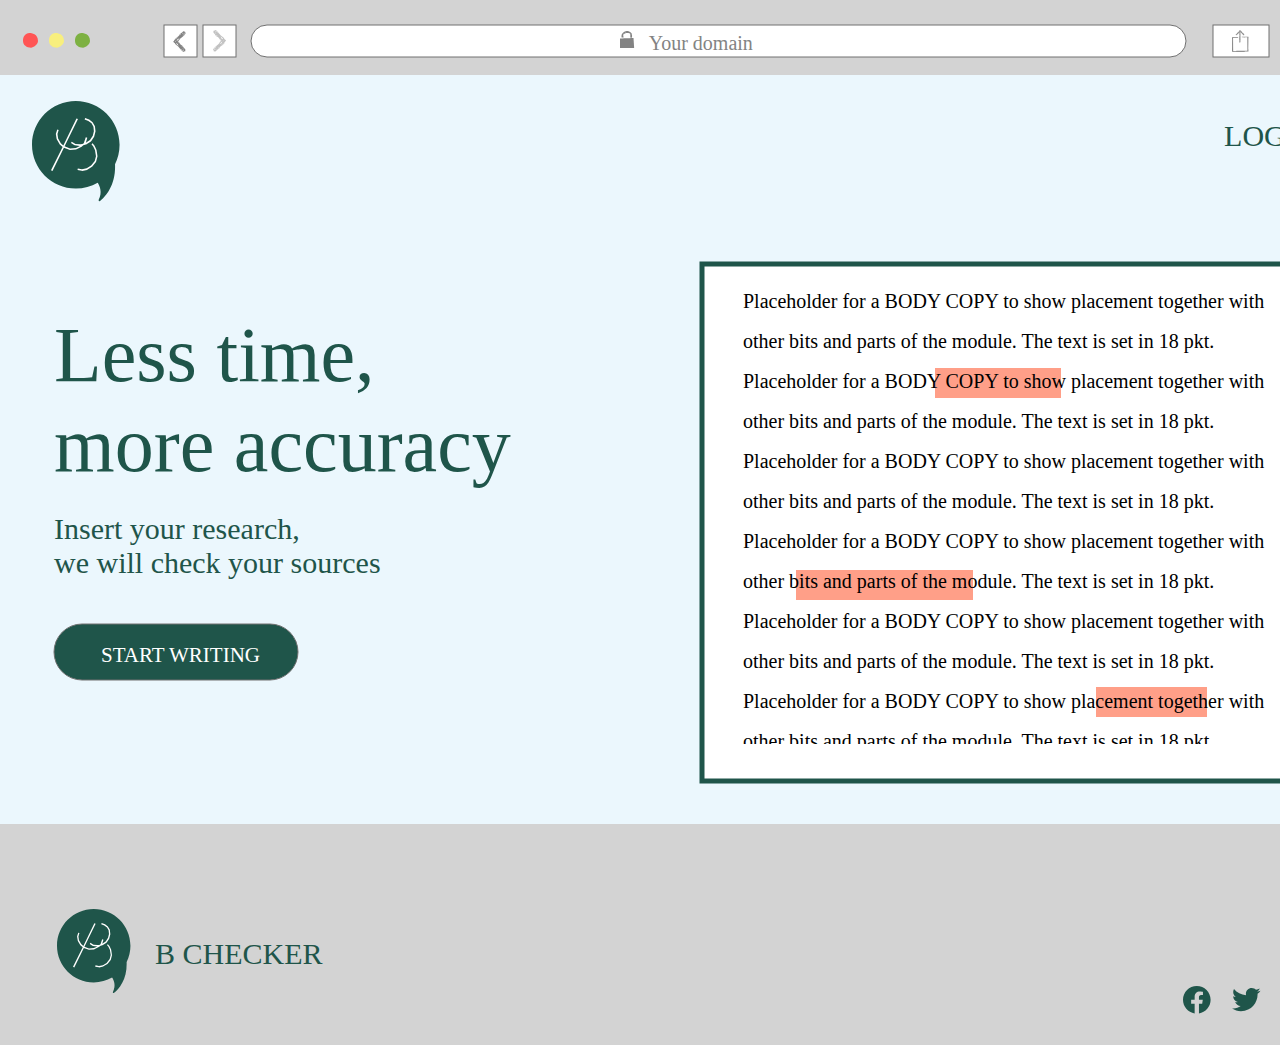
<file: project_reference.html>
<!DOCTYPE html>
<html>
<head>
<meta charset="utf-8"/>
<meta http-equiv="X-UA-Compatible" content="IE=edge"/>
<meta name="viewport" content="width=device-width, initial-scale=1.0">
<title>Web 1366 – 15</title>
<style id="applicationStylesheet" type="text/css">
	.mediaViewInfo {
		--web-view-name: Web 1366 – 15;
		--web-view-id: Web_1366__15;
		--web-scale-on-resize: true;
		--web-enable-deep-linking: true;
	}
	:root {
		--web-view-ids: Web_1366__15;
	}
	* {
		margin: 0;
		padding: 0;
		box-sizing: border-box;
		border: none;
	}
	#Web_1366__15 {
		position: absolute;
		width: 1366px;
		height: 1045px;
		background-color: rgba(255,255,255,1);
		overflow: hidden;
		--web-view-name: Web 1366 – 15;
		--web-view-id: Web_1366__15;
		--web-scale-on-resize: true;
		--web-enable-deep-linking: true;
	}
	#Rectangle_898 {
		fill: rgba(235,247,253,1);
	}
	.Rectangle_898 {
		position: absolute;
		overflow: visible;
		width: 1366px;
		height: 749px;
		left: 0px;
		top: 75px;
	}
	#Rectangle_863 {
		fill: rgba(211,211,211,1);
	}
	.Rectangle_863 {
		position: absolute;
		overflow: visible;
		width: 1366px;
		height: 75px;
		left: 0px;
		top: 0px;
	}
	#Path_854 {
		fill: rgba(131,131,131,1);
		stroke: rgba(0,0,0,0);
		stroke-width: 1px;
		stroke-linejoin: miter;
		stroke-linecap: butt;
		stroke-miterlimit: 4;
		shape-rendering: auto;
	}
	.Path_854 {
		overflow: visible;
		position: absolute;
		width: 13.591px;
		height: 0.891px;
		transform: matrix(1,0,0,1,620.8869,37.3285) rotate(180deg);
		transform-origin: center;
		left: 0px;
		top: 0px;
	}
	#Path_855 {
		fill: rgba(131,131,131,1);
		stroke: rgba(0,0,0,0);
		stroke-width: 1px;
		stroke-linejoin: miter;
		stroke-linecap: butt;
		stroke-miterlimit: 4;
		shape-rendering: auto;
	}
	.Path_855 {
		overflow: visible;
		position: absolute;
		width: 9.861px;
		height: 1.16px;
		transform: matrix(1,0,0,1,615.6231,42.1243) rotate(-90deg);
		transform-origin: center;
		left: 0px;
		top: 0px;
	}
	#Path_856 {
		fill: rgba(131,131,131,1);
		stroke: rgba(0,0,0,0);
		stroke-width: 1px;
		stroke-linejoin: miter;
		stroke-linecap: butt;
		stroke-miterlimit: 4;
		shape-rendering: auto;
	}
	.Path_856 {
		overflow: visible;
		position: absolute;
		width: 14.546px;
		height: 1.891px;
		left: 620.682px;
		top: 47.285px;
		transform: matrix(1,0,0,1,0,0);
	}
	#Path_857 {
		fill: rgba(131,131,131,1);
		stroke: rgba(0,0,0,0);
		stroke-width: 1px;
		stroke-linejoin: miter;
		stroke-linecap: butt;
		stroke-miterlimit: 4;
		shape-rendering: auto;
	}
	.Path_857 {
		overflow: visible;
		position: absolute;
		width: 9.861px;
		height: 1.16px;
		transform: matrix(1,0,0,1,629.2574,42.1732) rotate(90deg);
		transform-origin: center;
		left: 0px;
		top: 0px;
	}
	#Component_346__15 {
		position: absolute;
		width: 67px;
		height: 14.626px;
		left: 23.15px;
		top: 33px;
		overflow: visible;
	}
	#Logo {
		fill: rgba(255,85,85,1);
	}
	.Logo {
		overflow: visible;
		position: absolute;
		width: 15px;
		height: 14.626px;
		left: 0px;
		top: 0px;
		transform: matrix(1,0,0,1,0,0);
	}
	#Logo_ {
		fill: rgba(248,239,126,1);
	}
	.Logo_ {
		overflow: visible;
		position: absolute;
		width: 15px;
		height: 14.626px;
		left: 26px;
		top: 0px;
		transform: matrix(1,0,0,1,0,0);
	}
	#Logo_ba {
		fill: rgba(125,177,66,1);
	}
	.Logo_ba {
		overflow: visible;
		position: absolute;
		width: 15px;
		height: 14.626px;
		left: 52px;
		top: 0px;
		transform: matrix(1,0,0,1,0,0);
	}
	#Rectangle_864 {
		fill: rgba(211,211,211,1);
	}
	.Rectangle_864 {
		position: absolute;
		overflow: visible;
		width: 1366px;
		height: 221px;
		left: 0px;
		top: 824px;
	}
	#Group_333 {
		position: absolute;
		width: 87.567px;
		height: 100.158px;
		left: 32px;
		top: 101px;
		overflow: visible;
	}
	#Path_896 {
		fill: rgba(31,85,74,1);
	}
	.Path_896 {
		overflow: visible;
		position: absolute;
		width: 87.566px;
		height: 100.158px;
		left: 0px;
		top: 0px;
		transform: matrix(1,0,0,1,0,0);
	}
	#Group_332 {
		position: absolute;
		width: 46.481px;
		height: 52.938px;
		left: 19.131px;
		top: 16.794px;
		overflow: visible;
	}
	#Path_897 {
		fill: rgba(255,255,255,1);
	}
	.Path_897 {
		overflow: visible;
		position: absolute;
		width: 46.481px;
		height: 52.938px;
		left: -0.001px;
		top: 0px;
		transform: matrix(1,0,0,1,0,0);
	}
	#Group_340 {
		position: absolute;
		width: 73.447px;
		height: 84.008px;
		left: 57px;
		top: 908.699px;
		overflow: visible;
	}
	#Path_896_bb {
		fill: rgba(31,85,74,1);
	}
	.Path_896_bb {
		overflow: visible;
		position: absolute;
		width: 73.447px;
		height: 84.008px;
		left: 0px;
		top: 0px;
		transform: matrix(1,0,0,1,0,0);
	}
	#Group_332_bc {
		position: absolute;
		width: 38.987px;
		height: 44.402px;
		left: 16.046px;
		top: 14.087px;
		overflow: visible;
	}
	#Path_897_bd {
		fill: rgba(255,255,255,1);
	}
	.Path_897_bd {
		overflow: visible;
		position: absolute;
		width: 38.987px;
		height: 44.402px;
		left: -0.001px;
		top: 0px;
		transform: matrix(1,0,0,1,0,0);
	}
	#LOG_IN {
		left: 1223px;
		top: 119px;
		position: absolute;
		overflow: visible;
		width: 103px;
		white-space: nowrap;
		text-align: center;
		font-family: GT Flexa VAR;
		font-style: normal;
		font-weight: normal;
		font-size: 30px;
		color: rgba(31,85,74,1);
	}
	#Rectangle_893 {
		fill: rgba(255,255,255,1);
		stroke: rgba(112,112,112,1);
		stroke-width: 1px;
		stroke-linejoin: miter;
		stroke-linecap: butt;
		stroke-miterlimit: 4;
		shape-rendering: auto;
	}
	.Rectangle_893 {
		position: absolute;
		overflow: visible;
		width: 935px;
		height: 32px;
		left: 251px;
		top: 25px;
	}
	#Your_domain {
		left: 648.768px;
		top: 32.16px;
		position: absolute;
		overflow: visible;
		width: 113px;
		white-space: nowrap;
		text-align: left;
		font-family: GT Flexa VAR;
		font-style: normal;
		font-weight: normal;
		font-size: 20px;
		color: rgba(131,131,131,1);
	}
	#Group_335 {
		position: absolute;
		width: 14.165px;
		height: 16.72px;
		left: 620.397px;
		top: 30.976px;
		overflow: visible;
	}
	#Logo_bi {
		fill: rgba(131,131,131,1);
		stroke: rgba(0,0,0,0);
		stroke-width: 1px;
		stroke-linejoin: miter;
		stroke-linecap: butt;
		stroke-miterlimit: 4;
		shape-rendering: auto;
	}
	.Logo_bi {
		overflow: visible;
		position: absolute;
		width: 6.727px;
		height: 10.538px;
		transform: translate(-620.397px, -30.976px) matrix(1,0,0,1,623.8124,29.071) rotate(-90deg);
		transform-origin: center;
		left: 0px;
		top: 0px;
	}
	#Path_853 {
		fill: rgba(131,131,131,1);
	}
	.Path_853 {
		overflow: visible;
		position: absolute;
		width: 14.165px;
		height: 10.089px;
		left: 0px;
		top: 6.631px;
		transform: matrix(1,0,0,1,0,0);
	}
	#Rectangle_894 {
		fill: rgba(255,255,255,1);
		stroke: rgba(112,112,112,1);
		stroke-width: 1px;
		stroke-linejoin: miter;
		stroke-linecap: butt;
		stroke-miterlimit: 4;
		shape-rendering: auto;
	}
	.Rectangle_894 {
		position: absolute;
		overflow: visible;
		width: 56px;
		height: 32px;
		left: 1213px;
		top: 25px;
	}
	#Rectangle_895 {
		fill: rgba(255,255,255,1);
		stroke: rgba(112,112,112,1);
		stroke-width: 1px;
		stroke-linejoin: miter;
		stroke-linecap: butt;
		stroke-miterlimit: 4;
		shape-rendering: auto;
	}
	.Rectangle_895 {
		position: absolute;
		overflow: visible;
		width: 56px;
		height: 32px;
		left: 1286px;
		top: 25px;
	}
	#Logo_bm {
		fill: rgba(131,131,131,1);
	}
	.Logo_bm {
		overflow: visible;
		position: absolute;
		width: 12.54px;
		height: 14.353px;
		transform: matrix(1,0,0,1,1308.0327,36.0424) rotate(180deg);
		transform-origin: center;
		left: 0px;
		top: 0px;
	}
	#Logo_bn {
		fill: rgba(131,131,131,1);
	}
	.Logo_bn {
		overflow: visible;
		position: absolute;
		width: 12.556px;
		height: 14.679px;
		left: 1304.523px;
		top: 35.716px;
		transform: matrix(1,0,0,1,0,0);
	}
	#Logo_bo {
		fill: rgba(131,131,131,1);
	}
	.Logo_bo {
		overflow: visible;
		position: absolute;
		width: 16.304px;
		height: 14.508px;
		transform: matrix(1,0,0,1,1308.5711,32.1227) rotate(180deg);
		transform-origin: center;
		left: 0px;
		top: 0px;
	}
	#Group_336 {
		position: absolute;
		width: 16.504px;
		height: 21.589px;
		left: 1231.957px;
		top: 30.303px;
		overflow: visible;
	}
	#Logo_bq {
		fill: rgba(131,131,131,1);
	}
	.Logo_bq {
		overflow: visible;
		position: absolute;
		width: 12.41px;
		height: 14.859px;
		transform: translate(-11276.957px, -1219.303px) matrix(1,0,0,1,11281.0513,1226.0322) rotate(180deg);
		transform-origin: center;
		left: 0px;
		top: 0px;
	}
	#Logo_br {
		fill: rgba(131,131,131,1);
	}
	.Logo_br {
		overflow: visible;
		position: absolute;
		width: 12.912px;
		height: 15.096px;
		left: 0px;
		top: 6.493px;
		transform: matrix(1,0,0,1,0,0);
	}
	#Path_889 {
		fill: rgba(131,131,131,1);
		stroke: rgba(0,0,0,0);
		stroke-width: 1px;
		stroke-linejoin: miter;
		stroke-linecap: butt;
		stroke-miterlimit: 4;
		shape-rendering: auto;
	}
	.Path_889 {
		overflow: visible;
		position: absolute;
		width: 11.06px;
		height: 1.383px;
		transform: translate(-11276.957px, -1219.303px) matrix(1,0,0,1,11279.3076,1226.0719) rotate(-90deg);
		transform-origin: center;
		left: 0px;
		top: 0px;
	}
	#Path_10 {
		fill: rgba(131,131,131,1);
		stroke: rgba(0,0,0,0);
		stroke-width: 1px;
		stroke-linejoin: miter;
		stroke-linecap: butt;
		stroke-miterlimit: 4;
		shape-rendering: auto;
	}
	.Path_10 {
		overflow: visible;
		position: absolute;
		width: 6.636px;
		height: 1.383px;
		transform: translate(-11276.957px, -1219.303px) matrix(1,0,0,1,11279.7914,1221.4829) rotate(-45deg);
		transform-origin: center;
		left: 0px;
		top: 0px;
	}
	#Path_11 {
		fill: rgba(131,131,131,1);
		stroke: rgba(0,0,0,0);
		stroke-width: 1px;
		stroke-linejoin: miter;
		stroke-linecap: butt;
		stroke-miterlimit: 4;
		shape-rendering: auto;
	}
	.Path_11 {
		overflow: visible;
		position: absolute;
		width: 6.636px;
		height: 1.383px;
		transform: translate(-11276.957px, -1219.303px) matrix(1,0,0,1,11283.6272,1221.4468) rotate(225deg);
		transform-origin: center;
		left: 0px;
		top: 0px;
	}
	#Rectangle_896 {
		fill: rgba(255,255,255,1);
		stroke: rgba(112,112,112,1);
		stroke-width: 1px;
		stroke-linejoin: miter;
		stroke-linecap: butt;
		stroke-miterlimit: 4;
		shape-rendering: auto;
	}
	.Rectangle_896 {
		position: absolute;
		overflow: visible;
		width: 33px;
		height: 32px;
		left: 164px;
		top: 25px;
	}
	#Rectangle_897 {
		fill: rgba(255,255,255,1);
		stroke: rgba(112,112,112,1);
		stroke-width: 1px;
		stroke-linejoin: miter;
		stroke-linecap: butt;
		stroke-miterlimit: 4;
		shape-rendering: auto;
	}
	.Rectangle_897 {
		position: absolute;
		overflow: visible;
		width: 33px;
		height: 32px;
		left: 203px;
		top: 25px;
	}
	#Group_337 {
		position: absolute;
		width: 13.709px;
		height: 22.833px;
		left: 172.877px;
		top: 29.672px;
		overflow: visible;
	}
	#Path_6 {
		fill: rgba(131,131,131,1);
		stroke: rgba(0,0,0,0);
		stroke-width: 1px;
		stroke-linejoin: miter;
		stroke-linecap: butt;
		stroke-miterlimit: 4;
		shape-rendering: auto;
	}
	.Path_6 {
		overflow: visible;
		position: absolute;
		width: 15.495px;
		height: 3.892px;
		transform: translate(-172.877px, -29.672px) matrix(1,0,0,1,171.9842,43.7036) rotate(225deg);
		transform-origin: center;
		left: 0px;
		top: 0px;
	}
	#Path_7 {
		fill: rgba(131,131,131,1);
		stroke: rgba(0,0,0,0);
		stroke-width: 1px;
		stroke-linejoin: miter;
		stroke-linecap: butt;
		stroke-miterlimit: 4;
		shape-rendering: auto;
	}
	.Path_7 {
		overflow: visible;
		position: absolute;
		width: 15.495px;
		height: 3.892px;
		transform: translate(-172.877px, -29.672px) matrix(1,0,0,1,171.9839,34.58) rotate(135deg);
		transform-origin: center;
		left: 0px;
		top: 0px;
	}
	#Group_338 {
		position: absolute;
		width: 14.285px;
		height: 23.791px;
		left: 212.404px;
		top: 28.868px;
		overflow: visible;
	}
	#Path_6_b {
		fill: rgba(193,193,193,1);
		stroke: rgba(0,0,0,0);
		stroke-width: 1px;
		stroke-linejoin: miter;
		stroke-linecap: butt;
		stroke-miterlimit: 4;
		shape-rendering: auto;
	}
	.Path_6_b {
		overflow: visible;
		position: absolute;
		width: 16.146px;
		height: 4.056px;
		transform: translate(-212.404px, -28.868px) matrix(1,0,0,1,211.4741,33.9821) rotate(45deg);
		transform-origin: center;
		left: 0px;
		top: 0px;
	}
	#Path_7_b {
		fill: rgba(193,193,193,1);
		stroke: rgba(0,0,0,0);
		stroke-width: 1px;
		stroke-linejoin: miter;
		stroke-linecap: butt;
		stroke-miterlimit: 4;
		shape-rendering: auto;
	}
	.Path_7_b {
		overflow: visible;
		position: absolute;
		width: 16.146px;
		height: 4.056px;
		transform: translate(-212.404px, -28.868px) matrix(1,0,0,1,211.4737,43.4888) rotate(-45deg);
		transform-origin: center;
		left: 0px;
		top: 0px;
	}
	#Less_time__more_accuracy {
		left: 54px;
		top: 310px;
		position: absolute;
		overflow: visible;
		width: 512px;
		white-space: nowrap;
		text-align: left;
		font-family: GT Flexa VAR;
		font-style: normal;
		font-weight: normal;
		font-size: 78px;
		color: rgba(31,85,74,1);
	}
	#Insert_your_research__we_will_ {
		left: 54px;
		top: 512px;
		position: absolute;
		overflow: visible;
		width: 361px;
		white-space: nowrap;
		text-align: left;
		font-family: GT Flexa VAR;
		font-style: normal;
		font-weight: lighter;
		font-size: 30px;
		color: rgba(31,85,74,1);
	}
	#B_CHECKER {
		left: 155px;
		top: 937px;
		position: absolute;
		overflow: visible;
		width: 171px;
		white-space: nowrap;
		text-align: left;
		font-family: GT Flexa VAR;
		font-style: normal;
		font-weight: lighter;
		font-size: 30px;
		color: rgba(31,85,74,1);
	}
	#Group_339 {
		position: absolute;
		width: 244px;
		height: 56px;
		left: 54px;
		top: 624px;
		overflow: visible;
	}
	#Rectangle_899 {
		fill: rgba(31,85,74,1);
		stroke: rgba(112,112,112,1);
		stroke-width: 1px;
		stroke-linejoin: miter;
		stroke-linecap: butt;
		stroke-miterlimit: 4;
		shape-rendering: auto;
	}
	.Rectangle_899 {
		position: absolute;
		overflow: visible;
		width: 244px;
		height: 56px;
		left: 0px;
		top: 0px;
	}
	#START_WRITING {
		left: 44px;
		top: 19px;
		position: absolute;
		overflow: visible;
		width: 165px;
		white-space: nowrap;
		text-align: center;
		font-family: GT Flexa VAR;
		font-style: normal;
		font-weight: normal;
		font-size: 21px;
		color: rgba(255,255,255,1);
	}
	#Rectangle_875 {
		fill: rgba(255,255,255,1);
		stroke: rgba(31,85,74,1);
		stroke-width: 5px;
		stroke-linejoin: miter;
		stroke-linecap: butt;
		stroke-miterlimit: 4;
		shape-rendering: auto;
	}
	.Rectangle_875 {
		position: absolute;
		overflow: visible;
		width: 615px;
		height: 517px;
		left: 702px;
		top: 264px;
	}
	#Icon_awesome-facebook {
		fill: rgba(31,85,74,1);
	}
	.Icon_awesome-facebook {
		overflow: visible;
		position: absolute;
		width: 27.619px;
		height: 27.452px;
		left: 1183px;
		top: 985.548px;
		transform: matrix(1,0,0,1,0,0);
	}
	#Icon_awesome-twitter {
		fill: rgba(31,85,74,1);
	}
	.Icon_awesome-twitter {
		overflow: visible;
		position: absolute;
		width: 28.51px;
		height: 23.155px;
		left: 1232.101px;
		top: 987.924px;
		transform: matrix(1,0,0,1,0,0);
	}
	#Icon_awesome-instagram {
		fill: rgba(31,85,74,1);
	}
	.Icon_awesome-instagram {
		overflow: visible;
		position: absolute;
		width: 24.96px;
		height: 24.954px;
		left: 1282.588px;
		top: 987.024px;
		transform: matrix(1,0,0,1,0,0);
	}
	#Rectangle_902 {
		fill: rgba(255,159,136,1);
	}
	.Rectangle_902 {
		position: absolute;
		overflow: visible;
		width: 126px;
		height: 30px;
		left: 935px;
		top: 368px;
	}
	#Rectangle_903 {
		fill: rgba(255,159,136,1);
	}
	.Rectangle_903 {
		position: absolute;
		overflow: visible;
		width: 177px;
		height: 30px;
		left: 796px;
		top: 570px;
	}
	#Rectangle_904 {
		fill: rgba(255,159,136,1);
	}
	.Rectangle_904 {
		position: absolute;
		overflow: visible;
		width: 111px;
		height: 30px;
		left: 1096px;
		top: 687px;
	}
	#Placeholder_for_a_BODY_COPY_to {
		left: 743px;
		top: 291px;
		position: absolute;
		overflow: hidden;
		width: 553px;
		height: 463px;
		line-height: 40px;
		margin-top: -10px;
		text-align: left;
		font-family: Helvetica Neue;
		font-style: normal;
		font-weight: normal;
		font-size: 20px;
		color: rgba(0,0,0,1);
	}
</style>
<script id="applicationScript">
///////////////////////////////////////
// INITIALIZATION
///////////////////////////////////////

/**
 * Functionality for scaling, showing by media query, and navigation between multiple pages on a single page. 
 * Code subject to change.
 **/

if (window.console==null) { window["console"] = { log : function() {} } }; // some browsers do not set console

var Application = function() {
	// event constants
	this.prefix = "--web-";
	this.NAVIGATION_CHANGE = "viewChange";
	this.VIEW_NOT_FOUND = "viewNotFound";
	this.VIEW_CHANGE = "viewChange";
	this.VIEW_CHANGING = "viewChanging";
	this.STATE_NOT_FOUND = "stateNotFound";
	this.APPLICATION_COMPLETE = "applicationComplete";
	this.APPLICATION_RESIZE = "applicationResize";
	this.SIZE_STATE_NAME = "data-is-view-scaled";
	this.STATE_NAME = this.prefix + "state";

	this.lastTrigger = null;
	this.lastView = null;
	this.lastState = null;
	this.lastOverlay = null;
	this.currentView = null;
	this.currentState = null;
	this.currentOverlay = null;
	this.currentQuery = {index: 0, rule: null, mediaText: null, id: null};
	this.inclusionQuery = "(min-width: 0px)";
	this.exclusionQuery = "none and (min-width: 99999px)";
	this.LastModifiedDateLabelName = "LastModifiedDateLabel";
	this.viewScaleSliderId = "ViewScaleSliderInput";
	this.pageRefreshedName = "showPageRefreshedNotification";
	this.applicationStylesheet = null;
	this.mediaQueryDictionary = {};
	this.viewsDictionary = {};
	this.addedViews = [];
	this.views = {};
	this.viewIds = [];
	this.viewQueries = {};
	this.overlays = {};
	this.overlayIds = [];
	this.numberOfViews = 0;
	this.verticalPadding = 0;
	this.horizontalPadding = 0;
	this.stateName = null;
	this.viewScale = 1;
	this.viewLeft = 0;
	this.viewTop = 0;
	this.horizontalScrollbarsNeeded = false;
	this.verticalScrollbarsNeeded = false;

	// view settings
	this.showUpdateNotification = false;
	this.showNavigationControls = false;
	this.scaleViewsToFit = false;
	this.scaleToFitOnDoubleClick = false;
	this.actualSizeOnDoubleClick = false;
	this.scaleViewsOnResize = false;
	this.navigationOnKeypress = false;
	this.showViewName = false;
	this.enableDeepLinking = true;
	this.refreshPageForChanges = false;
	this.showRefreshNotifications = true;

	// view controls
	this.scaleViewSlider = null;
	this.lastModifiedLabel = null;
	this.supportsPopState = false; // window.history.pushState!=null;
	this.initialized = false;

	// refresh properties
	this.refreshDuration = 250;
	this.lastModifiedDate = null;
	this.refreshRequest = null;
	this.refreshInterval = null;
	this.refreshContent = null;
	this.refreshContentSize = null;
	this.refreshCheckContent = false;
	this.refreshCheckContentSize = false;

	var self = this;

	self.initialize = function(event) {
		var view = self.getVisibleView();
		var views = self.getVisibleViews();
		if (view==null) view = self.getInitialView();
		self.collectViews();
		self.collectOverlays();
		self.collectMediaQueries();

		for (let index = 0; index < views.length; index++) {
			var view = views[index];
			self.setViewOptions(view);
			self.setViewVariables(view);
			self.centerView(view);
		}

		// sometimes the body size is 0 so we call this now and again later
		if (self.initialized) {
			window.addEventListener(self.NAVIGATION_CHANGE, self.viewChangeHandler);
			window.addEventListener("keyup", self.keypressHandler);
			window.addEventListener("keypress", self.keypressHandler);
			window.addEventListener("resize", self.resizeHandler);
			window.document.addEventListener("dblclick", self.doubleClickHandler);

			if (self.supportsPopState) {
				window.addEventListener('popstate', self.popStateHandler);
			}
			else {
				window.addEventListener('hashchange', self.hashChangeHandler);
			}

			// we are ready to go
			window.dispatchEvent(new Event(self.APPLICATION_COMPLETE));
		}

		if (self.initialized==false) {
			if (self.enableDeepLinking) {
				self.syncronizeViewToURL();
			} 
	
			if (self.refreshPageForChanges) {
				self.setupRefreshForChanges();
			}
	
			self.initialized = true;
		}
		
		if (self.scaleViewsToFit) {
			self.viewScale = self.scaleViewToFit(view);
			
			if (self.viewScale<0) {
				setTimeout(self.scaleViewToFit, 500, view);
			}
		}
		else if (view) {
			self.viewScale = self.getViewScaleValue(view);
			self.centerView(view);
			self.updateSliderValue(self.viewScale);
		}
		else {
			// no view found
		}
	
		if (self.showUpdateNotification) {
			self.showNotification();
		}

		//"addEventListener" in window ? null : window.addEventListener = window.attachEvent;
		//"addEventListener" in document ? null : document.addEventListener = document.attachEvent;
	}


	///////////////////////////////////////
	// AUTO REFRESH 
	///////////////////////////////////////

	self.setupRefreshForChanges = function() {
		self.refreshRequest = new XMLHttpRequest();

		if (!self.refreshRequest) {
			return false;
		}

		// get document start values immediately
		self.requestRefreshUpdate();
	}

	/**
	 * Attempt to check the last modified date by the headers 
	 * or the last modified property from the byte array (experimental)
	 **/
	self.requestRefreshUpdate = function() {
		var url = document.location.href;
		var protocol = window.location.protocol;
		var method;
		
		try {

			if (self.refreshCheckContentSize) {
				self.refreshRequest.open('HEAD', url, true);
			}
			else if (self.refreshCheckContent) {
				self.refreshContent = document.documentElement.outerHTML;
				self.refreshRequest.open('GET', url, true);
				self.refreshRequest.responseType = "text";
			}
			else {

				// get page last modified date for the first call to compare to later
				if (self.lastModifiedDate==null) {

					// File system does not send headers in FF so get blob if possible
					if (protocol=="file:") {
						self.refreshRequest.open("GET", url, true);
						self.refreshRequest.responseType = "blob";
					}
					else {
						self.refreshRequest.open("HEAD", url, true);
						self.refreshRequest.responseType = "blob";
					}

					self.refreshRequest.onload = self.refreshOnLoadOnceHandler;

					// In some browsers (Chrome & Safari) this error occurs at send: 
					// 
					// Chrome - Access to XMLHttpRequest at 'file:///index.html' from origin 'null' 
					// has been blocked by CORS policy: 
					// Cross origin requests are only supported for protocol schemes: 
					// http, data, chrome, chrome-extension, https.
					// 
					// Safari - XMLHttpRequest cannot load file:///Users/user/Public/index.html. Cross origin requests are only supported for HTTP.
					// 
					// Solution is to run a local server, set local permissions or test in another browser
					self.refreshRequest.send(null);

					// In MS browsers the following behavior occurs possibly due to an AJAX call to check last modified date: 
					// 
					// DOM7011: The code on this page disabled back and forward caching.

					// In Brave (Chrome) error when on the server
					// index.js:221 HEAD https://www.example.com/ net::ERR_INSUFFICIENT_RESOURCES
					// self.refreshRequest.send(null);

				}
				else {
					self.refreshRequest = new XMLHttpRequest();
					self.refreshRequest.onreadystatechange = self.refreshHandler;
					self.refreshRequest.ontimeout = function() {
						self.log("Couldn't find page to check for updates");
					}
					
					var method;
					if (protocol=="file:") {
						method = "GET";
					}
					else {
						method = "HEAD";
					}

					//refreshRequest.open('HEAD', url, true);
					self.refreshRequest.open(method, url, true);
					self.refreshRequest.responseType = "blob";
					self.refreshRequest.send(null);
				}
			}
		}
		catch (error) {
			self.log("Refresh failed for the following reason:")
			self.log(error);
		}
	}

	self.refreshHandler = function() {
		var contentSize;

		try {

			if (self.refreshRequest.readyState === XMLHttpRequest.DONE) {
				
				if (self.refreshRequest.status === 2 || 
					self.refreshRequest.status === 200) {
					var pageChanged = false;

					self.updateLastModifiedLabel();

					if (self.refreshCheckContentSize) {
						var lastModifiedHeader = self.refreshRequest.getResponseHeader("Last-Modified");
						contentSize = self.refreshRequest.getResponseHeader("Content-Length");
						//lastModifiedDate = refreshRequest.getResponseHeader("Last-Modified");
						var headers = self.refreshRequest.getAllResponseHeaders();
						var hasContentHeader = headers.indexOf("Content-Length")!=-1;
						
						if (hasContentHeader) {
							contentSize = self.refreshRequest.getResponseHeader("Content-Length");

							// size has not been set yet
							if (self.refreshContentSize==null) {
								self.refreshContentSize = contentSize;
								// exit and let interval call this method again
								return;
							}

							if (contentSize!=self.refreshContentSize) {
								pageChanged = true;
							}
						}
					}
					else if (self.refreshCheckContent) {

						if (self.refreshRequest.responseText!=self.refreshContent) {
							pageChanged = true;
						}
					}
					else {
						lastModifiedHeader = self.getLastModified(self.refreshRequest);

						if (self.lastModifiedDate!=lastModifiedHeader) {
							self.log("lastModifiedDate:" + self.lastModifiedDate + ",lastModifiedHeader:" +lastModifiedHeader);
							pageChanged = true;
						}

					}

					
					if (pageChanged) {
						clearInterval(self.refreshInterval);
						self.refreshUpdatedPage();
						return;
					}

				}
				else {
					self.log('There was a problem with the request.');
				}

			}
		}
		catch( error ) {
			//console.log('Caught Exception: ' + error);
		}
	}

	self.refreshOnLoadOnceHandler = function(event) {

		// get the last modified date
		if (self.refreshRequest.response) {
			self.lastModifiedDate = self.getLastModified(self.refreshRequest);

			if (self.lastModifiedDate!=null) {

				if (self.refreshInterval==null) {
					self.refreshInterval = setInterval(self.requestRefreshUpdate, self.refreshDuration);
				}
			}
			else {
				self.log("Could not get last modified date from the server");
			}
		}
	}

	self.refreshUpdatedPage = function() {
		if (self.showRefreshNotifications) {
			var date = new Date().setTime((new Date().getTime()+10000));
			document.cookie = encodeURIComponent(self.pageRefreshedName) + "=true" + "; max-age=6000;" + " path=/";
		}

		document.location.reload(true);
	}

	self.showNotification = function(duration) {
		var notificationID = self.pageRefreshedName+"ID";
		var notification = document.getElementById(notificationID);
		if (duration==null) duration = 4000;

		if (notification!=null) {return;}

		notification = document.createElement("div");
		notification.id = notificationID;
		notification.textContent = "PAGE UPDATED";
		var styleRule = ""
		styleRule = "position: fixed; padding: 7px 16px 6px 16px; font-family: Arial, sans-serif; font-size: 10px; font-weight: bold; left: 50%;";
		styleRule += "top: 20px; background-color: rgba(0,0,0,.5); border-radius: 12px; color:rgb(235, 235, 235); transition: all 2s linear;";
		styleRule += "transform: translateX(-50%); letter-spacing: .5px; filter: drop-shadow(2px 2px 6px rgba(0, 0, 0, .1))";
		notification.setAttribute("style", styleRule);

		notification.className= "PageRefreshedClass";
		
		document.body.appendChild(notification);

		setTimeout(function() {
			notification.style.opacity = "0";
			notification.style.filter = "drop-shadow( 0px 0px 0px rgba(0,0,0, .5))";
			setTimeout(function() {
				notification.parentNode.removeChild(notification);
			}, duration)
		}, duration);

		document.cookie = encodeURIComponent(self.pageRefreshedName) + "=; max-age=1; path=/";
	}

	/**
	 * Get the last modified date from the header 
	 * or file object after request has been received
	 **/
	self.getLastModified = function(request) {
		var date;

		// file protocol - FILE object with last modified property
		if (request.response && request.response.lastModified) {
			date = request.response.lastModified;
		}
		
		// http protocol - check headers
		if (date==null) {
			date = request.getResponseHeader("Last-Modified");
		}

		return date;
	}

	self.updateLastModifiedLabel = function() {
		var labelValue = "";
		
		if (self.lastModifiedLabel==null) {
			self.lastModifiedLabel = document.getElementById("LastModifiedLabel");
		}

		if (self.lastModifiedLabel) {
			var seconds = parseInt(((new Date().getTime() - Date.parse(document.lastModified)) / 1000 / 60) * 100 + "");
			var minutes = 0;
			var hours = 0;

			if (seconds < 60) {
				seconds = Math.floor(seconds/10)*10;
				labelValue = seconds + " seconds";
			}
			else {
				minutes = parseInt((seconds/60) + "");

				if (minutes>60) {
					hours = parseInt((seconds/60/60) +"");
					labelValue += hours==1 ? " hour" : " hours";
				}
				else {
					labelValue = minutes+"";
					labelValue += minutes==1 ? " minute" : " minutes";
				}
			}
			
			if (seconds<10) {
				labelValue = "Updated now";
			}
			else {
				labelValue = "Updated " + labelValue + " ago";
			}

			if (self.lastModifiedLabel.firstElementChild) {
				self.lastModifiedLabel.firstElementChild.textContent = labelValue;

			}
			else if ("textContent" in self.lastModifiedLabel) {
				self.lastModifiedLabel.textContent = labelValue;
			}
		}
	}

	self.getShortString = function(string, length) {
		if (length==null) length = 30;
		string = string!=null ? string.substr(0, length).replace(/\n/g, "") : "[String is null]";
		return string;
	}

	self.getShortNumber = function(value, places) {
		if (places==null || places<1) places = 4;
		value = Math.round(value * Math.pow(10,places)) / Math.pow(10, places);
		return value;
	}

	///////////////////////////////////////
	// NAVIGATION CONTROLS
	///////////////////////////////////////

	self.updateViewLabel = function() {
		var viewNavigationLabel = document.getElementById("ViewNavigationLabel");
		var view = self.getVisibleView();
		var viewIndex = view ? self.getViewIndex(view) : -1;
		var viewName = view ? self.getViewPreferenceValue(view, self.prefix + "view-name") : null;
		var viewId = view ? view.id : null;

		if (viewNavigationLabel && view) {
			if (viewName && viewName.indexOf('"')!=-1) {
				viewName = viewName.replace(/"/g, "");
			}

			if (self.showViewName) {
				viewNavigationLabel.textContent = viewName;
				self.setTooltip(viewNavigationLabel, viewIndex + 1 + " of " + self.numberOfViews);
			}
			else {
				viewNavigationLabel.textContent = viewIndex + 1 + " of " + self.numberOfViews;
				self.setTooltip(viewNavigationLabel, viewName);
			}

		}
	}

	self.updateURL = function(view) {
		view = view == null ? self.getVisibleView() : view;
		var viewId = view ? view.id : null
		var viewFragment = view ? "#"+ viewId : null;

		if (viewId && self.viewIds.length>1 && self.enableDeepLinking) {

			if (self.supportsPopState==false) {
				self.setFragment(viewId);
			}
			else {
				if (viewFragment!=window.location.hash) {

					if (window.location.hash==null) {
						window.history.replaceState({name:viewId}, null, viewFragment);
					}
					else {
						window.history.pushState({name:viewId}, null, viewFragment);
					}
				}
			}
		}
	}

	self.updateURLState = function(view, stateName) {
		stateName = view && (stateName=="" || stateName==null) ? self.getStateNameByViewId(view.id) : stateName;

		if (self.supportsPopState==false) {
			self.setFragment(stateName);
		}
		else {
			if (stateName!=window.location.hash) {

				if (window.location.hash==null) {
					window.history.replaceState({name:view.viewId}, null, stateName);
				}
				else {
					window.history.pushState({name:view.viewId}, null, stateName);
				}
			}
		}
	}

	self.setFragment = function(value) {
		window.location.hash = "#" + value;
	}

	self.setTooltip = function(element, value) {
		// setting the tooltip in edge causes a page crash on hover
		if (/Edge/.test(navigator.userAgent)) { return; }

		if ("title" in element) {
			element.title = value;
		}
	}

	self.getStylesheetRules = function(styleSheet) {
		try {
			if (styleSheet) return styleSheet.cssRules || styleSheet.rules;
	
			return document.styleSheets[0]["cssRules"] || document.styleSheets[0]["rules"];
		}
		catch (error) {
			// ERRORS:
			// SecurityError: The operation is insecure.
			// Errors happen when script loads before stylesheet or loading an external css locally

			// InvalidAccessError: A parameter or an operation is not supported by the underlying object
			// Place script after stylesheet

			console.log(error);
			if (error.toString().indexOf("The operation is insecure")!=-1) {
				console.log("Load the stylesheet before the script or load the stylesheet inline until it can be loaded on a server")
			}
			return [];
		}
	}

	/**
	 * If single page application hide all of the views. 
	 * @param {Number} selectedIndex if provided shows the view at index provided
	 **/
	self.hideViews = function(selectedIndex, animation) {
		var rules = self.getStylesheetRules();
		var queryIndex = 0;
		var numberOfRules = rules!=null ? rules.length : 0;

		// loop through rules and hide media queries except selected
		for (var i=0;i<numberOfRules;i++) {
			var rule = rules[i];

			if (rule.media!=null) {

				if (queryIndex==selectedIndex) {
					self.currentQuery.mediaText = rule.conditionText;
					self.currentQuery.index = selectedIndex;
					self.currentQuery.rule = rule;
					self.enableMediaQuery(rule);
				}
				else {
					if (animation) {
						self.fadeOut(rule)
					}
					else {
						self.disableMediaQuery(rule);
					}
				}
				
				queryIndex++;
			}
		}

		self.numberOfViews = queryIndex;
		self.updateViewLabel();
		self.updateURL();

		self.dispatchViewChange();

		var view = self.getVisibleView();
		var viewIndex = view ? self.getViewIndex(view) : -1;

		return viewIndex==selectedIndex ? view : null;
	}

	/**
	 * Hide view
	 * @param {Object} view element to hide
	 **/
	self.hideView = function(view) {
		var rule = view ? self.mediaQueryDictionary[view.id] : null;

		if (rule) {
			self.disableMediaQuery(rule);
		}
	}

	/**
	 * Hide overlay
	 * @param {Object} overlay element to hide
	 **/
	self.hideOverlay = function(overlay) {
		var rule = overlay ? self.mediaQueryDictionary[overlay.id] : null;

		if (rule) {
			self.disableMediaQuery(rule);

			//if (self.showByMediaQuery) {
				overlay.style.display = "none";
			//}
		}
	}

	/**
	 * Show the view by media query. Does not hide current views
	 * Sets view options by default
	 * @param {Object} view element to show
	 * @param {Boolean} setViewOptions sets view options if null or true
	 */
	self.showViewByMediaQuery = function(view, setViewOptions) {
		var id = view ? view.id : null;
		var query = id ? self.mediaQueryDictionary[id] : null;
		var isOverlay = view ? self.isOverlay(view) : false;
		setViewOptions = setViewOptions==null ? true : setViewOptions;

		if (query) {
			self.enableMediaQuery(query);

			if (isOverlay && view && setViewOptions) {
				self.setViewVariables(null, view);
			}
			else {
				if (view && setViewOptions) self.setViewOptions(view);
				if (view && setViewOptions) self.setViewVariables(view);
			}
		}
	}

	/**
	 * Show the view. Does not hide current views
	 */
	self.showView = function(view, setViewOptions) {
		var id = view ? view.id : null;
		var query = id ? self.mediaQueryDictionary[id] : null;
		var display = null;
		setViewOptions = setViewOptions==null ? true : setViewOptions;

		if (query) {
			self.enableMediaQuery(query);
			if (view==null) view =self.getVisibleView();
			if (view && setViewOptions) self.setViewOptions(view);
		}
		else if (id) {
			display = window.getComputedStyle(view).getPropertyValue("display");
			if (display=="" || display=="none") {
				view.style.display = "block";
			}
		}

		if (view) {
			if (self.currentView!=null) {
				self.lastView = self.currentView;
			}

			self.currentView = view;
		}
	}

	self.showViewById = function(id, setViewOptions) {
		var view = id ? self.getViewById(id) : null;

		if (view) {
			self.showView(view);
			return;
		}

		self.log("View not found '" + id + "'");
	}

	self.getElementView = function(element) {
		var view = element;
		var viewFound = false;

		while (viewFound==false || view==null) {
			if (view && self.viewsDictionary[view.id]) {
				return view;
			}
			view = view.parentNode;
		}
	}

	/**
	 * Show overlay over view
	 * @param {Event | HTMLElement} event event or html element with styles applied
	 * @param {String} id id of view or view reference
	 * @param {Number} x x location
	 * @param {Number} y y location
	 */
	self.showOverlay = function(event, id, x, y) {
		var overlay = id && typeof id === 'string' ? self.getViewById(id) : id ? id : null;
		var query = overlay ? self.mediaQueryDictionary[overlay.id] : null;
		var centerHorizontally = false;
		var centerVertically = false;
		var anchorLeft = false;
		var anchorTop = false;
		var anchorRight = false;
		var anchorBottom = false;
		var display = null;
		var reparent = true;
		var view = null;
		
		if (overlay==null || overlay==false) {
			self.log("Overlay not found, '"+ id + "'");
			return;
		}

		// get enter animation - event target must have css variables declared
		if (event) {
			var button = event.currentTarget || event; // can be event or htmlelement
			var buttonComputedStyles = getComputedStyle(button);
			var actionTargetValue = buttonComputedStyles.getPropertyValue(self.prefix+"action-target").trim();
			var animation = buttonComputedStyles.getPropertyValue(self.prefix+"animation").trim();
			var isAnimated = animation!="";
			var targetType = buttonComputedStyles.getPropertyValue(self.prefix+"action-type").trim();
			var actionTarget = self.application ? null : self.getElement(actionTargetValue);
			var actionTargetStyles = actionTarget ? actionTarget.style : null;

			if (actionTargetStyles) {
				actionTargetStyles.setProperty("animation", animation);
			}

			if ("stopImmediatePropagation" in event) {
				event.stopImmediatePropagation();
			}
		}
		
		if (self.application==false || targetType=="page") {
			document.location.href = "./" + actionTargetValue;
			return;
		}

		// remove any current overlays
		if (self.currentOverlay) {

			// act as switch if same button
			if (self.currentOverlay==actionTarget || self.currentOverlay==null) {
				if (self.lastTrigger==button) {
					self.removeOverlay(isAnimated);
					return;
				}
			}
			else {
				self.removeOverlay(isAnimated);
			}
		}

		if (reparent) {
			view = self.getElementView(button);
			if (view) {
				view.appendChild(overlay);
			}
		}

		if (query) {
			//self.setElementAnimation(overlay, null);
			//overlay.style.animation = animation;
			self.enableMediaQuery(query);
			
			var display = overlay && overlay.style.display;
			
			if (overlay && display=="" || display=="none") {
				overlay.style.display = "block";
				//self.setViewOptions(overlay);
			}

			// add animation defined in event target style declaration
			if (animation && self.supportAnimations) {
				self.fadeIn(overlay, false, animation);
			}
		}
		else if (id) {

			display = window.getComputedStyle(overlay).getPropertyValue("display");

			if (display=="" || display=="none") {
				overlay.style.display = "block";
			}

			// add animation defined in event target style declaration
			if (animation && self.supportAnimations) {
				self.fadeIn(overlay, false, animation);
			}
		}

		// do not set x or y position if centering
		var horizontal = self.prefix + "center-horizontally";
		var vertical = self.prefix + "center-vertically";
		var style = overlay.style;
		var transform = [];

		centerHorizontally = self.getIsStyleDefined(id, horizontal) ? self.getViewPreferenceBoolean(overlay, horizontal) : false;
		centerVertically = self.getIsStyleDefined(id, vertical) ? self.getViewPreferenceBoolean(overlay, vertical) : false;
		anchorLeft = self.getIsStyleDefined(id, "left");
		anchorRight = self.getIsStyleDefined(id, "right");
		anchorTop = self.getIsStyleDefined(id, "top");
		anchorBottom = self.getIsStyleDefined(id, "bottom");

		
		if (self.viewsDictionary[overlay.id] && self.viewsDictionary[overlay.id].styleDeclaration) {
			style = self.viewsDictionary[overlay.id].styleDeclaration.style;
		}
		
		if (centerHorizontally) {
			style.left = "50%";
			style.transformOrigin = "0 0";
			transform.push("translateX(-50%)");
		}
		else if (anchorRight && anchorLeft) {
			style.left = x + "px";
		}
		else if (anchorRight) {
			//style.right = x + "px";
		}
		else {
			style.left = x + "px";
		}
		
		if (centerVertically) {
			style.top = "50%";
			transform.push("translateY(-50%)");
			style.transformOrigin = "0 0";
		}
		else if (anchorTop && anchorBottom) {
			style.top = y + "px";
		}
		else if (anchorBottom) {
			//style.bottom = y + "px";
		}
		else {
			style.top = y + "px";
		}

		if (transform.length) {
			style.transform = transform.join(" ");
		}

		self.currentOverlay = overlay;
		self.lastTrigger = button;
	}

	self.goBack = function() {
		if (self.currentOverlay) {
			self.removeOverlay();
		}
		else if (self.lastView) {
			self.goToView(self.lastView.id);
		}
	}

	self.removeOverlay = function(animate) {
		var overlay = self.currentOverlay;
		animate = animate===false ? false : true;

		if (overlay) {
			var style = overlay.style;
			
			if (style.animation && self.supportAnimations && animate) {
				self.reverseAnimation(overlay, true);

				var duration = self.getAnimationDuration(style.animation, true);
		
				setTimeout(function() {
					self.setElementAnimation(overlay, null);
					self.hideOverlay(overlay);
					self.currentOverlay = null;
				}, duration);
			}
			else {
				self.setElementAnimation(overlay, null);
				self.hideOverlay(overlay);
				self.currentOverlay = null;
			}
		}
	}

	/**
	 * Reverse the animation and hide after
	 * @param {Object} target element with animation
	 * @param {Boolean} hide hide after animation ends
	 */
	self.reverseAnimation = function(target, hide) {
		var lastAnimation = null;
		var style = target.style;

		style.animationPlayState = "paused";
		lastAnimation = style.animation;
		style.animation = null;
		style.animationPlayState = "paused";

		if (hide) {
			//target.addEventListener("animationend", self.animationEndHideHandler);
	
			var duration = self.getAnimationDuration(lastAnimation, true);
			var isOverlay = self.isOverlay(target);
	
			setTimeout(function() {
				self.setElementAnimation(target, null);

				if (isOverlay) {
					self.hideOverlay(target);
				}
				else {
					self.hideView(target);
				}
			}, duration);
		}

		setTimeout(function() {
			style.animation = lastAnimation;
			style.animationPlayState = "paused";
			style.animationDirection = "reverse";
			style.animationPlayState = "running";
		}, 30);
	}

	self.animationEndHandler = function(event) {
		var target = event.currentTarget;
		self.dispatchEvent(new Event(event.type));
	}

	self.isOverlay = function(view) {
		var result = view ? self.getViewPreferenceBoolean(view, self.prefix + "is-overlay") : false;

		return result;
	}

	self.animationEndHideHandler = function(event) {
		var target = event.currentTarget;
		self.setViewVariables(null, target);
		self.hideView(target);
		target.removeEventListener("animationend", self.animationEndHideHandler);
	}

	self.animationEndShowHandler = function(event) {
		var target = event.currentTarget;
		target.removeEventListener("animationend", self.animationEndShowHandler);
	}

	self.setViewOptions = function(view) {

		if (view) {
			self.minimumScale = self.getViewPreferenceValue(view, self.prefix + "minimum-scale");
			self.maximumScale = self.getViewPreferenceValue(view, self.prefix + "maximum-scale");
			self.scaleViewsToFit = self.getViewPreferenceBoolean(view, self.prefix + "scale-to-fit");
			self.scaleToFitType = self.getViewPreferenceValue(view, self.prefix + "scale-to-fit-type");
			self.scaleToFitOnDoubleClick = self.getViewPreferenceBoolean(view, self.prefix + "scale-on-double-click");
			self.actualSizeOnDoubleClick = self.getViewPreferenceBoolean(view, self.prefix + "actual-size-on-double-click");
			self.scaleViewsOnResize = self.getViewPreferenceBoolean(view, self.prefix + "scale-on-resize");
			self.enableScaleUp = self.getViewPreferenceBoolean(view, self.prefix + "enable-scale-up");
			self.centerHorizontally = self.getViewPreferenceBoolean(view, self.prefix + "center-horizontally");
			self.centerVertically = self.getViewPreferenceBoolean(view, self.prefix + "center-vertically");
			self.navigationOnKeypress = self.getViewPreferenceBoolean(view, self.prefix + "navigate-on-keypress");
			self.showViewName = self.getViewPreferenceBoolean(view, self.prefix + "show-view-name");
			self.refreshPageForChanges = self.getViewPreferenceBoolean(view, self.prefix + "refresh-for-changes");
			self.refreshPageForChangesInterval = self.getViewPreferenceValue(view, self.prefix + "refresh-interval");
			self.showNavigationControls = self.getViewPreferenceBoolean(view, self.prefix + "show-navigation-controls");
			self.scaleViewSlider = self.getViewPreferenceBoolean(view, self.prefix + "show-scale-controls");
			self.enableDeepLinking = self.getViewPreferenceBoolean(view, self.prefix + "enable-deep-linking");
			self.singlePageApplication = self.getViewPreferenceBoolean(view, self.prefix + "application");
			self.showByMediaQuery = self.getViewPreferenceBoolean(view, self.prefix + "show-by-media-query");
			self.showUpdateNotification = document.cookie!="" ? document.cookie.indexOf(self.pageRefreshedName)!=-1 : false;
			self.imageComparisonDuration = self.getViewPreferenceValue(view, self.prefix + "image-comparison-duration");
			self.supportAnimations = self.getViewPreferenceBoolean(view, self.prefix + "enable-animations", true);

			if (self.scaleViewsToFit) {
				var newScaleValue = self.scaleViewToFit(view);
				
				if (newScaleValue<0) {
					setTimeout(self.scaleViewToFit, 500, view);
				}
			}
			else {
				self.viewScale = self.getViewScaleValue(view);
				self.viewToFitWidthScale = self.getViewFitToViewportWidthScale(view, self.enableScaleUp)
				self.viewToFitHeightScale = self.getViewFitToViewportScale(view, self.enableScaleUp);
				self.updateSliderValue(self.viewScale);
			}

			if (self.imageComparisonDuration!=null) {
				// todo
			}

			if (self.refreshPageForChangesInterval!=null) {
				self.refreshDuration = Number(self.refreshPageForChangesInterval);
			}
		}
	}

	self.previousView = function(event) {
		var rules = self.getStylesheetRules();
		var view = self.getVisibleView()
		var index = view ? self.getViewIndex(view) : -1;
		var prevQueryIndex = index!=-1 ? index-1 : self.currentQuery.index-1;
		var queryIndex = 0;
		var numberOfRules = rules!=null ? rules.length : 0;

		if (event) {
			event.stopImmediatePropagation();
		}

		if (prevQueryIndex<0) {
			return;
		}

		// loop through rules and hide media queries except selected
		for (var i=0;i<numberOfRules;i++) {
			var rule = rules[i];
			
			if (rule.media!=null) {

				if (queryIndex==prevQueryIndex) {
					self.currentQuery.mediaText = rule.conditionText;
					self.currentQuery.index = prevQueryIndex;
					self.currentQuery.rule = rule;
					self.enableMediaQuery(rule);
					self.updateViewLabel();
					self.updateURL();
					self.dispatchViewChange();
				}
				else {
					self.disableMediaQuery(rule);
				}

				queryIndex++;
			}
		}
	}

	self.nextView = function(event) {
		var rules = self.getStylesheetRules();
		var view = self.getVisibleView();
		var index = view ? self.getViewIndex(view) : -1;
		var nextQueryIndex = index!=-1 ? index+1 : self.currentQuery.index+1;
		var queryIndex = 0;
		var numberOfRules = rules!=null ? rules.length : 0;
		var numberOfMediaQueries = self.getNumberOfMediaRules();

		if (event) {
			event.stopImmediatePropagation();
		}

		if (nextQueryIndex>=numberOfMediaQueries) {
			return;
		}

		// loop through rules and hide media queries except selected
		for (var i=0;i<numberOfRules;i++) {
			var rule = rules[i];
			
			if (rule.media!=null) {

				if (queryIndex==nextQueryIndex) {
					self.currentQuery.mediaText = rule.conditionText;
					self.currentQuery.index = nextQueryIndex;
					self.currentQuery.rule = rule;
					self.enableMediaQuery(rule);
					self.updateViewLabel();
					self.updateURL();
					self.dispatchViewChange();
				}
				else {
					self.disableMediaQuery(rule);
				}

				queryIndex++;
			}
		}
	}

	/**
	 * Enables a view via media query
	 */
	self.enableMediaQuery = function(rule) {

		try {
			rule.media.mediaText = self.inclusionQuery;
		}
		catch(error) {
			//self.log(error);
			rule.conditionText = self.inclusionQuery;
		}
	}

	self.disableMediaQuery = function(rule) {

		try {
			rule.media.mediaText = self.exclusionQuery;
		}
		catch(error) {
			rule.conditionText = self.exclusionQuery;
		}
	}

	self.dispatchViewChange = function() {
		try {
			var event = new Event(self.NAVIGATION_CHANGE);
			window.dispatchEvent(event);
		}
		catch (error) {
			// In IE 11: Object doesn't support this action
		}
	}

	self.getNumberOfMediaRules = function() {
		var rules = self.getStylesheetRules();
		var numberOfRules = rules ? rules.length : 0;
		var numberOfQueries = 0;

		for (var i=0;i<numberOfRules;i++) {
			if (rules[i].media!=null) { numberOfQueries++; }
		}
		
		return numberOfQueries;
	}

	/////////////////////////////////////////
	// VIEW SCALE 
	/////////////////////////////////////////

	self.sliderChangeHandler = function(event) {
		var value = self.getShortNumber(event.currentTarget.value/100);
		var view = self.getVisibleView();
		self.setViewScaleValue(view, false, value, true);
	}

	self.updateSliderValue = function(scale) {
		var slider = document.getElementById(self.viewScaleSliderId);
		var tooltip = parseInt(scale * 100 + "") + "%";
		var inputType;
		var inputValue;
		
		if (slider) {
			inputValue = self.getShortNumber(scale * 100);
			if (inputValue!=slider["value"]) {
				slider["value"] = inputValue;
			}
			inputType = slider.getAttributeNS(null, "type");

			if (inputType!="range") {
				// input range is not supported
				slider.style.display = "none";
			}

			self.setTooltip(slider, tooltip);
		}
	}

	self.viewChangeHandler = function(event) {
		var view = self.getVisibleView();
		var matrix = view ? getComputedStyle(view).transform : null;
		
		if (matrix) {
			self.viewScale = self.getViewScaleValue(view);
			
			var scaleNeededToFit = self.getViewFitToViewportScale(view);
			var isViewLargerThanViewport = scaleNeededToFit<1;
			
			// scale large view to fit if scale to fit is enabled
			if (self.scaleViewsToFit) {
				self.scaleViewToFit(view);
			}
			else {
				self.updateSliderValue(self.viewScale);
			}
		}
	}

	self.getViewScaleValue = function(view) {
		var matrix = getComputedStyle(view).transform;

		if (matrix) {
			var matrixArray = matrix.replace("matrix(", "").split(",");
			var scaleX = parseFloat(matrixArray[0]);
			var scaleY = parseFloat(matrixArray[3]);
			var scale = Math.min(scaleX, scaleY);
		}

		return scale;
	}

	/**
	 * Scales view to scale. 
	 * @param {Object} view view to scale. views are in views array
	 * @param {Boolean} scaleToFit set to true to scale to fit. set false to use desired scale value
	 * @param {Number} desiredScale scale to define. not used if scale to fit is false
	 * @param {Boolean} isSliderChange indicates if slider is callee
	 */
	self.setViewScaleValue = function(view, scaleToFit, desiredScale, isSliderChange) {
		var enableScaleUp = self.enableScaleUp;
		var scaleToFitType = self.scaleToFitType;
		var minimumScale = self.minimumScale;
		var maximumScale = self.maximumScale;
		var hasMinimumScale = !isNaN(minimumScale) && minimumScale!="";
		var hasMaximumScale = !isNaN(maximumScale) && maximumScale!="";
		var scaleNeededToFit = self.getViewFitToViewportScale(view, enableScaleUp);
		var scaleNeededToFitWidth = self.getViewFitToViewportWidthScale(view, enableScaleUp);
		var scaleNeededToFitHeight = self.getViewFitToViewportHeightScale(view, enableScaleUp);
		var scaleToFitFull = self.getViewFitToViewportScale(view, true);
		var scaleToFitFullWidth = self.getViewFitToViewportWidthScale(view, true);
		var scaleToFitFullHeight = self.getViewFitToViewportHeightScale(view, true);
		var scaleToWidth = scaleToFitType=="width";
		var scaleToHeight = scaleToFitType=="height";
		var shrunkToFit = false;
		var topPosition = null;
		var leftPosition = null;
		var translateY = null;
		var translateX = null;
		var transformValue = "";
		var canCenterVertically = true;
		var canCenterHorizontally = true;
		var style = view.style;

		if (view && self.viewsDictionary[view.id] && self.viewsDictionary[view.id].styleDeclaration) {
			style = self.viewsDictionary[view.id].styleDeclaration.style;
		}

		if (scaleToFit && isSliderChange!=true) {
			if (scaleToFitType=="fit" || scaleToFitType=="") {
				desiredScale = scaleNeededToFit;
			}
			else if (scaleToFitType=="width") {
				desiredScale = scaleNeededToFitWidth;
			}
			else if (scaleToFitType=="height") {
				desiredScale = scaleNeededToFitHeight;
			}
		}
		else {
			if (isNaN(desiredScale)) {
				desiredScale = 1;
			}
		}

		self.updateSliderValue(desiredScale);
		
		// scale to fit width
		if (scaleToWidth && scaleToHeight==false) {
			canCenterVertically = scaleNeededToFitHeight>=scaleNeededToFitWidth;
			canCenterHorizontally = scaleNeededToFitWidth>=1 && enableScaleUp==false;

			if (isSliderChange) {
				canCenterHorizontally = desiredScale<scaleToFitFullWidth;
			}
			else if (scaleToFit) {
				desiredScale = scaleNeededToFitWidth;
			}

			if (hasMinimumScale) {
				desiredScale = Math.max(desiredScale, Number(minimumScale));
			}

			if (hasMaximumScale) {
				desiredScale = Math.min(desiredScale, Number(maximumScale));
			}

			desiredScale = self.getShortNumber(desiredScale);

			canCenterHorizontally = self.canCenterHorizontally(view, "width", enableScaleUp, desiredScale, minimumScale, maximumScale);
			canCenterVertically = self.canCenterVertically(view, "width", enableScaleUp, desiredScale, minimumScale, maximumScale);

			if (desiredScale>1 && (enableScaleUp || isSliderChange)) {
				transformValue = "scale(" + desiredScale + ")";
			}
			else if (desiredScale>=1 && enableScaleUp==false) {
				transformValue = "scale(" + 1 + ")";
			}
			else {
				transformValue = "scale(" + desiredScale + ")";
			}

			if (self.centerVertically) {
				if (canCenterVertically) {
					translateY = "-50%";
					topPosition = "50%";
				}
				else {
					translateY = "0";
					topPosition = "0";
				}
				
				if (style.top != topPosition) {
					style.top = topPosition + "";
				}

				if (canCenterVertically) {
					transformValue += " translateY(" + translateY+ ")";
				}
			}

			if (self.centerHorizontally) {
				if (canCenterHorizontally) {
					translateX = "-50%";
					leftPosition = "50%";
				}
				else {
					translateX = "0";
					leftPosition = "0";
				}

				if (style.left != leftPosition) {
					style.left = leftPosition + "";
				}

				if (canCenterHorizontally) {
					transformValue += " translateX(" + translateX+ ")";
				}
			}

			style.transformOrigin = "0 0";
			style.transform = transformValue;

			self.viewScale = desiredScale;
			self.viewToFitWidthScale = scaleNeededToFitWidth;
			self.viewToFitHeightScale = scaleNeededToFitHeight;
			self.viewLeft = leftPosition;
			self.viewTop = topPosition;

			return desiredScale;
		}

		// scale to fit height
		if (scaleToHeight && scaleToWidth==false) {
			//canCenterVertically = scaleNeededToFitHeight>=scaleNeededToFitWidth;
			//canCenterHorizontally = scaleNeededToFitHeight<=scaleNeededToFitWidth && enableScaleUp==false;
			canCenterVertically = scaleNeededToFitHeight>=scaleNeededToFitWidth;
			canCenterHorizontally = scaleNeededToFitWidth>=1 && enableScaleUp==false;
			
			if (isSliderChange) {
				canCenterHorizontally = desiredScale<scaleToFitFullHeight;
			}
			else if (scaleToFit) {
				desiredScale = scaleNeededToFitHeight;
			}

			if (hasMinimumScale) {
				desiredScale = Math.max(desiredScale, Number(minimumScale));
			}

			if (hasMaximumScale) {
				desiredScale = Math.min(desiredScale, Number(maximumScale));
				//canCenterVertically = desiredScale>=scaleNeededToFitHeight && enableScaleUp==false;
			}

			desiredScale = self.getShortNumber(desiredScale);

			canCenterHorizontally = self.canCenterHorizontally(view, "height", enableScaleUp, desiredScale, minimumScale, maximumScale);
			canCenterVertically = self.canCenterVertically(view, "height", enableScaleUp, desiredScale, minimumScale, maximumScale);

			if (desiredScale>1 && (enableScaleUp || isSliderChange)) {
				transformValue = "scale(" + desiredScale + ")";
			}
			else if (desiredScale>=1 && enableScaleUp==false) {
				transformValue = "scale(" + 1 + ")";
			}
			else {
				transformValue = "scale(" + desiredScale + ")";
			}

			if (self.centerHorizontally) {
				if (canCenterHorizontally) {
					translateX = "-50%";
					leftPosition = "50%";
				}
				else {
					translateX = "0";
					leftPosition = "0";
				}

				if (style.left != leftPosition) {
					style.left = leftPosition + "";
				}

				if (canCenterHorizontally) {
					transformValue += " translateX(" + translateX+ ")";
				}
			}

			if (self.centerVertically) {
				if (canCenterVertically) {
					translateY = "-50%";
					topPosition = "50%";
				}
				else {
					translateY = "0";
					topPosition = "0";
				}
				
				if (style.top != topPosition) {
					style.top = topPosition + "";
				}

				if (canCenterVertically) {
					transformValue += " translateY(" + translateY+ ")";
				}
			}

			style.transformOrigin = "0 0";
			style.transform = transformValue;

			self.viewScale = desiredScale;
			self.viewToFitWidthScale = scaleNeededToFitWidth;
			self.viewToFitHeightScale = scaleNeededToFitHeight;
			self.viewLeft = leftPosition;
			self.viewTop = topPosition;

			return scaleNeededToFitHeight;
		}

		if (scaleToFitType=="fit") {
			//canCenterVertically = scaleNeededToFitHeight>=scaleNeededToFitWidth;
			//canCenterHorizontally = scaleNeededToFitWidth>=scaleNeededToFitHeight;
			canCenterVertically = scaleNeededToFitHeight>=scaleNeededToFit;
			canCenterHorizontally = scaleNeededToFitWidth>=scaleNeededToFit;

			if (hasMinimumScale) {
				desiredScale = Math.max(desiredScale, Number(minimumScale));
			}

			desiredScale = self.getShortNumber(desiredScale);

			if (isSliderChange || scaleToFit==false) {
				canCenterVertically = scaleToFitFullHeight>=desiredScale;
				canCenterHorizontally = desiredScale<scaleToFitFullWidth;
			}
			else if (scaleToFit) {
				desiredScale = scaleNeededToFit;
			}

			transformValue = "scale(" + desiredScale + ")";

			//canCenterHorizontally = self.canCenterHorizontally(view, "fit", false, desiredScale);
			//canCenterVertically = self.canCenterVertically(view, "fit", false, desiredScale);
			
			if (self.centerVertically) {
				if (canCenterVertically) {
					translateY = "-50%";
					topPosition = "50%";
				}
				else {
					translateY = "0";
					topPosition = "0";
				}
				
				if (style.top != topPosition) {
					style.top = topPosition + "";
				}

				if (canCenterVertically) {
					transformValue += " translateY(" + translateY+ ")";
				}
			}

			if (self.centerHorizontally) {
				if (canCenterHorizontally) {
					translateX = "-50%";
					leftPosition = "50%";
				}
				else {
					translateX = "0";
					leftPosition = "0";
				}

				if (style.left != leftPosition) {
					style.left = leftPosition + "";
				}

				if (canCenterHorizontally) {
					transformValue += " translateX(" + translateX+ ")";
				}
			}

			style.transformOrigin = "0 0";
			style.transform = transformValue;

			self.viewScale = desiredScale;
			self.viewToFitWidthScale = scaleNeededToFitWidth;
			self.viewToFitHeightScale = scaleNeededToFitHeight;
			self.viewLeft = leftPosition;
			self.viewTop = topPosition;

			self.updateSliderValue(desiredScale);
			
			return desiredScale;
		}

		if (scaleToFitType=="default" || scaleToFitType=="") {
			desiredScale = 1;

			if (hasMinimumScale) {
				desiredScale = Math.max(desiredScale, Number(minimumScale));
			}
			if (hasMaximumScale) {
				desiredScale = Math.min(desiredScale, Number(maximumScale));
			}

			canCenterHorizontally = self.canCenterHorizontally(view, "none", false, desiredScale, minimumScale, maximumScale);
			canCenterVertically = self.canCenterVertically(view, "none", false, desiredScale, minimumScale, maximumScale);

			if (self.centerVertically) {
				if (canCenterVertically) {
					translateY = "-50%";
					topPosition = "50%";
				}
				else {
					translateY = "0";
					topPosition = "0";
				}
				
				if (style.top != topPosition) {
					style.top = topPosition + "";
				}

				if (canCenterVertically) {
					transformValue += " translateY(" + translateY+ ")";
				}
			}

			if (self.centerHorizontally) {
				if (canCenterHorizontally) {
					translateX = "-50%";
					leftPosition = "50%";
				}
				else {
					translateX = "0";
					leftPosition = "0";
				}

				if (style.left != leftPosition) {
					style.left = leftPosition + "";
				}

				if (canCenterHorizontally) {
					transformValue += " translateX(" + translateX+ ")";
				}
				else {
					transformValue += " translateX(" + 0 + ")";
				}
			}

			style.transformOrigin = "0 0";
			style.transform = transformValue;


			self.viewScale = desiredScale;
			self.viewToFitWidthScale = scaleNeededToFitWidth;
			self.viewToFitHeightScale = scaleNeededToFitHeight;
			self.viewLeft = leftPosition;
			self.viewTop = topPosition;

			self.updateSliderValue(desiredScale);
			
			return desiredScale;
		}
	}

	/**
	 * Returns true if view can be centered horizontally
	 * @param {HTMLElement} view view
	 * @param {String} type type of scaling - width, height, all, none
	 * @param {Boolean} scaleUp if scale up enabled 
	 * @param {Number} scale target scale value 
	 */
	self.canCenterHorizontally = function(view, type, scaleUp, scale, minimumScale, maximumScale) {
		var scaleNeededToFit = self.getViewFitToViewportScale(view, scaleUp);
		var scaleNeededToFitHeight = self.getViewFitToViewportHeightScale(view, scaleUp);
		var scaleNeededToFitWidth = self.getViewFitToViewportWidthScale(view, scaleUp);
		var canCenter = false;
		var minScale;

		type = type==null ? "none" : type;
		scale = scale==null ? scale : scaleNeededToFitWidth;
		scaleUp = scaleUp == null ? false : scaleUp;

		if (type=="width") {
	
			if (scaleUp && maximumScale==null) {
				canCenter = false;
			}
			else if (scaleNeededToFitWidth>=1) {
				canCenter = true;
			}
		}
		else if (type=="height") {
			minScale = Math.min(1, scaleNeededToFitHeight);
			if (minimumScale!="" && maximumScale!="") {
				minScale = Math.max(minimumScale, Math.min(maximumScale, scaleNeededToFitHeight));
			}
			else {
				if (minimumScale!="") {
					minScale = Math.max(minimumScale, scaleNeededToFitHeight);
				}
				if (maximumScale!="") {
					minScale = Math.max(minimumScale, Math.min(maximumScale, scaleNeededToFitHeight));
				}
			}
	
			if (scaleUp && maximumScale=="") {
				canCenter = false;
			}
			else if (scaleNeededToFitWidth>=minScale) {
				canCenter = true;
			}
		}
		else if (type=="fit") {
			canCenter = scaleNeededToFitWidth>=scaleNeededToFit;
		}
		else {
			if (scaleUp) {
				canCenter = false;
			}
			else if (scaleNeededToFitWidth>=1) {
				canCenter = true;
			}
		}

		self.horizontalScrollbarsNeeded = canCenter;
		
		return canCenter;
	}

	/**
	 * Returns true if view can be centered horizontally
	 * @param {HTMLElement} view view to scale
	 * @param {String} type type of scaling
	 * @param {Boolean} scaleUp if scale up enabled 
	 * @param {Number} scale target scale value 
	 */
	self.canCenterVertically = function(view, type, scaleUp, scale, minimumScale, maximumScale) {
		var scaleNeededToFit = self.getViewFitToViewportScale(view, scaleUp);
		var scaleNeededToFitWidth = self.getViewFitToViewportWidthScale(view, scaleUp);
		var scaleNeededToFitHeight = self.getViewFitToViewportHeightScale(view, scaleUp);
		var canCenter = false;
		var minScale;

		type = type==null ? "none" : type;
		scale = scale==null ? 1 : scale;
		scaleUp = scaleUp == null ? false : scaleUp;
	
		if (type=="width") {
			canCenter = scaleNeededToFitHeight>=scaleNeededToFitWidth;
		}
		else if (type=="height") {
			minScale = Math.max(minimumScale, Math.min(maximumScale, scaleNeededToFit));
			canCenter = scaleNeededToFitHeight>=minScale;
		}
		else if (type=="fit") {
			canCenter = scaleNeededToFitHeight>=scaleNeededToFit;
		}
		else {
			if (scaleUp) {
				canCenter = false;
			}
			else if (scaleNeededToFitHeight>=1) {
				canCenter = true;
			}
		}

		self.verticalScrollbarsNeeded = canCenter;
		
		return canCenter;
	}

	self.getViewFitToViewportScale = function(view, scaleUp) {
		var enableScaleUp = scaleUp;
		var availableWidth = window.innerWidth || document.documentElement.clientWidth || document.body.clientWidth;
		var availableHeight = window.innerHeight || document.documentElement.clientHeight || document.body.clientHeight;
		var elementWidth = parseFloat(getComputedStyle(view, "style").width);
		var elementHeight = parseFloat(getComputedStyle(view, "style").height);
		var newScale = 1;

		// if element is not added to the document computed values are NaN
		if (isNaN(elementWidth) || isNaN(elementHeight)) {
			return newScale;
		}

		availableWidth -= self.horizontalPadding;
		availableHeight -= self.verticalPadding;

		if (enableScaleUp) {
			newScale = Math.min(availableHeight/elementHeight, availableWidth/elementWidth);
		}
		else if (elementWidth > availableWidth || elementHeight > availableHeight) {
			newScale = Math.min(availableHeight/elementHeight, availableWidth/elementWidth);
		}
		
		return newScale;
	}

	self.getViewFitToViewportWidthScale = function(view, scaleUp) {
		// need to get browser viewport width when element
		var isParentWindow = view && view.parentNode && view.parentNode===document.body;
		var enableScaleUp = scaleUp;
		var availableWidth = window.innerWidth || document.documentElement.clientWidth || document.body.clientWidth;
		var elementWidth = parseFloat(getComputedStyle(view, "style").width);
		var newScale = 1;

		// if element is not added to the document computed values are NaN
		if (isNaN(elementWidth)) {
			return newScale;
		}

		availableWidth -= self.horizontalPadding;

		if (enableScaleUp) {
			newScale = availableWidth/elementWidth;
		}
		else if (elementWidth > availableWidth) {
			newScale = availableWidth/elementWidth;
		}
		
		return newScale;
	}

	self.getViewFitToViewportHeightScale = function(view, scaleUp) {
		var enableScaleUp = scaleUp;
		var availableHeight = window.innerHeight || document.documentElement.clientHeight || document.body.clientHeight;
		var elementHeight = parseFloat(getComputedStyle(view, "style").height);
		var newScale = 1;

		// if element is not added to the document computed values are NaN
		if (isNaN(elementHeight)) {
			return newScale;
		}

		availableHeight -= self.verticalPadding;

		if (enableScaleUp) {
			newScale = availableHeight/elementHeight;
		}
		else if (elementHeight > availableHeight) {
			newScale = availableHeight/elementHeight;
		}
		
		return newScale;
	}

	self.keypressHandler = function(event) {
		var rightKey = 39;
		var leftKey = 37;
		
		// listen for both events 
		if (event.type=="keypress") {
			window.removeEventListener("keyup", self.keypressHandler);
		}
		else {
			window.removeEventListener("keypress", self.keypressHandler);
		}
		
		if (self.showNavigationControls) {
			if (self.navigationOnKeypress) {
				if (event.keyCode==rightKey) {
					self.nextView();
				}
				if (event.keyCode==leftKey) {
					self.previousView();
				}
			}
		}
		else if (self.navigationOnKeypress) {
			if (event.keyCode==rightKey) {
				self.nextView();
			}
			if (event.keyCode==leftKey) {
				self.previousView();
			}
		}
	}

	///////////////////////////////////
	// GENERAL FUNCTIONS
	///////////////////////////////////

	self.getViewById = function(id) {
		id = id ? id.replace("#", "") : "";
		var view = self.viewIds.indexOf(id)!=-1 && self.getElement(id);
		return view;
	}

	self.getViewIds = function() {
		var viewIds = self.getViewPreferenceValue(document.body, self.prefix + "view-ids");
		var viewId = null;

		viewIds = viewIds!=null && viewIds!="" ? viewIds.split(",") : [];

		if (viewIds.length==0) {
			viewId = self.getViewPreferenceValue(document.body, self.prefix + "view-id");
			viewIds = viewId ? [viewId] : [];
		}

		return viewIds;
	}

	self.getInitialViewId = function() {
		var viewId = self.getViewPreferenceValue(document.body, self.prefix + "view-id");
		return viewId;
	}

	self.getApplicationStylesheet = function() {
		var stylesheetId = self.getViewPreferenceValue(document.body, self.prefix + "stylesheet-id");
		self.applicationStylesheet = document.getElementById("applicationStylesheet");
		return self.applicationStylesheet.sheet;
	}

	self.getVisibleView = function() {
		var viewIds = self.getViewIds();
		
		for (var i=0;i<viewIds.length;i++) {
			var viewId = viewIds[i].replace(/[\#?\.?](.*)/, "$" + "1");
			var view = self.getElement(viewId);
			var postName = "_Class";

			if (view==null && viewId && viewId.lastIndexOf(postName)!=-1) {
				view = self.getElement(viewId.replace(postName, ""));
			}
			
			if (view) {
				var display = getComputedStyle(view).display;
		
				if (display=="block" || display=="flex") {
					return view;
				}
			}
		}

		return null;
	}

	self.getVisibleViews = function() {
		var viewIds = self.getViewIds();
		var views = [];
		
		for (var i=0;i<viewIds.length;i++) {
			var viewId = viewIds[i].replace(/[\#?\.?](.*)/, "$" + "1");
			var view = self.getElement(viewId);
			var postName = "_Class";

			if (view==null && viewId && viewId.lastIndexOf(postName)!=-1) {
				view = self.getElement(viewId.replace(postName, ""));
			}
			
			if (view) {
				var display = getComputedStyle(view).display;
				
				if (display=="none") {
					continue;
				}

				if (display=="block" || display=="flex") {
					views.push(view);
				}
			}
		}

		return views;
	}

	self.getStateNameByViewId = function(id) {
		var state = self.viewsDictionary[id];
		return state && state.stateName;
	}

	self.getMatchingViews = function(ids) {
		var views = self.addedViews.slice(0);
		var matchingViews = [];

		if (self.showByMediaQuery) {
			for (let index = 0; index < views.length; index++) {
				var viewId = views[index];
				var state = self.viewsDictionary[viewId];
				var rule = state && state.rule; 
				var matchResults = window.matchMedia(rule.conditionText);
				var view = self.views[viewId];
				
				if (matchResults.matches) {
					if (ids==true) {
						matchingViews.push(viewId);
					}
					else {
						matchingViews.push(view);
					}
				}
			}
		}

		return matchingViews;
	}

	self.ruleMatchesQuery = function(rule) {
		var result = window.matchMedia(rule.conditionText);
		return result.matches;
	}

	self.getViewsByStateName = function(stateName, matchQuery) {
		var views = self.addedViews.slice(0);
		var matchingViews = [];

		if (self.showByMediaQuery) {

			// find state name
			for (let index = 0; index < views.length; index++) {
				var viewId = views[index];
				var state = self.viewsDictionary[viewId];
				var rule = state.rule;
				var mediaRule = state.mediaRule;
				var view = self.views[viewId];
				var viewStateName = self.getStyleRuleValue(mediaRule, self.STATE_NAME, state);
				var stateFoundAtt = view.getAttribute(self.STATE_NAME)==state;
				var matchesResults = false;
				
				if (viewStateName==stateName) {
					if (matchQuery) {
						matchesResults = self.ruleMatchesQuery(rule);

						if (matchesResults) {
							matchingViews.push(view);
						}
					}
					else {
						matchingViews.push(view);
					}
				}
			}
		}

		return matchingViews;
	}

	self.getInitialView = function() {
		var viewId = self.getInitialViewId();
		viewId = viewId.replace(/[\#?\.?](.*)/, "$" + "1");
		var view = self.getElement(viewId);
		var postName = "_Class";

		if (view==null && viewId && viewId.lastIndexOf(postName)!=-1) {
			view = self.getElement(viewId.replace(postName, ""));
		}

		return view;
	}

	self.getViewIndex = function(view) {
		var viewIds = self.getViewIds();
		var id = view ? view.id : null;
		var index = id && viewIds ? viewIds.indexOf(id) : -1;

		return index;
	}

	self.syncronizeViewToURL = function() {
		var fragment = self.getHashFragment();

		if (self.showByMediaQuery) {
			var stateName = fragment;
			
			if (stateName==null || stateName=="") {
				var initialView = self.getInitialView();
				stateName = initialView ? self.getStateNameByViewId(initialView.id) : null;
			}
			
			self.showMediaQueryViewsByState(stateName);
			return;
		}

		var view = self.getViewById(fragment);
		var index = view ? self.getViewIndex(view) : 0;
		if (index==-1) index = 0;
		var currentView = self.hideViews(index);

		if (self.supportsPopState && currentView) {

			if (fragment==null) {
				window.history.replaceState({name:currentView.id}, null, "#"+ currentView.id);
			}
			else {
				window.history.pushState({name:currentView.id}, null, "#"+ currentView.id);
			}
		}
		
		self.setViewVariables(view);
		return view;
	}

	/**
	 * Set the currentView or currentOverlay properties and set the lastView or lastOverlay properties
	 */
	self.setViewVariables = function(view, overlay, parentView) {
		if (view) {
			if (self.currentView) {
				self.lastView = self.currentView;
			}
			self.currentView = view;
		}

		if (overlay) {
			if (self.currentOverlay) {
				self.lastOverlay = self.currentOverlay;
			}
			self.currentOverlay = overlay;
		}
	}

	self.getViewPreferenceBoolean = function(view, property, altValue) {
		var computedStyle = window.getComputedStyle(view);
		var value = computedStyle.getPropertyValue(property);
		var type = typeof value;
		
		if (value=="true" || (type=="string" && value.indexOf("true")!=-1)) {
			return true;
		}
		else if (value=="" && arguments.length==3) {
			return altValue;
		}

		return false;
	}

	self.getViewPreferenceValue = function(view, property, defaultValue) {
		var value = window.getComputedStyle(view).getPropertyValue(property);

		if (value===undefined) {
			return defaultValue;
		}
		
		value = value.replace(/^[\s\"]*/, "");
		value = value.replace(/[\s\"]*$/, "");
		value = value.replace(/^[\s"]*(.*?)[\s"]*$/, function (match, capture) { 
			return capture;
		});

		return value;
	}

	self.getStyleRuleValue = function(cssRule, property) {
		var value = cssRule ? cssRule.style.getPropertyValue(property) : null;

		if (value===undefined) {
			return null;
		}
		
		value = value.replace(/^[\s\"]*/, "");
		value = value.replace(/[\s\"]*$/, "");
		value = value.replace(/^[\s"]*(.*?)[\s"]*$/, function (match, capture) { 
			return capture;
		});

		return value;
	}

	/**
	 * Get the first defined value of property. Returns empty string if not defined
	 * @param {String} id id of element
	 * @param {String} property 
	 */
	self.getCSSPropertyValueForElement = function(id, property) {
		var styleSheets = document.styleSheets;
		var numOfStylesheets = styleSheets.length;
		var values = [];
		var selectorIDText = "#" + id;
		var selectorClassText = "." + id + "_Class";
		var value;

		for(var i=0;i<numOfStylesheets;i++) {
			var styleSheet = styleSheets[i];
			var cssRules = self.getStylesheetRules(styleSheet);
			var numOfCSSRules = cssRules.length;
			var cssRule;
			
			for (var j=0;j<numOfCSSRules;j++) {
				cssRule = cssRules[j];
				
				if (cssRule.media) {
					var mediaRules = cssRule.cssRules;
					var numOfMediaRules = mediaRules ? mediaRules.length : 0;
					
					for(var k=0;k<numOfMediaRules;k++) {
						var mediaRule = mediaRules[k];
						
						if (mediaRule.selectorText==selectorIDText || mediaRule.selectorText==selectorClassText) {
							
							if (mediaRule.style && mediaRule.style.getPropertyValue(property)!="") {
								value = mediaRule.style.getPropertyValue(property);
								values.push(value);
							}
						}
					}
				}
				else {

					if (cssRule.selectorText==selectorIDText || cssRule.selectorText==selectorClassText) {
						if (cssRule.style && cssRule.style.getPropertyValue(property)!="") {
							value = cssRule.style.getPropertyValue(property);
							values.push(value);
						}
					}
				}
			}
		}

		return values.pop();
	}

	self.getIsStyleDefined = function(id, property) {
		var value = self.getCSSPropertyValueForElement(id, property);
		return value!==undefined && value!="";
	}

	self.collectViews = function() {
		var viewIds = self.getViewIds();

		for (let index = 0; index < viewIds.length; index++) {
			const id = viewIds[index];
			const view = self.getElement(id);
			self.views[id] = view;
		}
		
		self.viewIds = viewIds;
	}

	self.collectOverlays = function() {
		var viewIds = self.getViewIds();
		var ids = [];

		for (let index = 0; index < viewIds.length; index++) {
			const id = viewIds[index];
			const view = self.getViewById(id);
			const isOverlay = view && self.isOverlay(view);
			
			if (isOverlay) {
				ids.push(id);
				self.overlays[id] = view;
			}
		}
		
		self.overlayIds = ids;
	}

	self.collectMediaQueries = function() {
		var viewIds = self.getViewIds();
		var styleSheet = self.getApplicationStylesheet();
		var cssRules = self.getStylesheetRules(styleSheet);
		var numOfCSSRules = cssRules ? cssRules.length : 0;
		var cssRule;
		var id = viewIds.length ? viewIds[0]: ""; // single view
		var selectorIDText = "#" + id;
		var selectorClassText = "." + id + "_Class";
		var viewsNotFound = viewIds.slice();
		var viewsFound = [];
		var selectorText = null;
		var property = self.prefix + "view-id";
		var stateName = self.prefix + "state";
		var stateValue;
		
		for (var j=0;j<numOfCSSRules;j++) {
			cssRule = cssRules[j];
			
			if (cssRule.media) {
				var mediaRules = cssRule.cssRules;
				var numOfMediaRules = mediaRules ? mediaRules.length : 0;
				var mediaViewInfoFound = false;
				var mediaId = null;
				
				for(var k=0;k<numOfMediaRules;k++) {
					var mediaRule = mediaRules[k];

					selectorText = mediaRule.selectorText;
					
					if (selectorText==".mediaViewInfo" && mediaViewInfoFound==false) {

						mediaId = self.getStyleRuleValue(mediaRule, property);
						stateValue = self.getStyleRuleValue(mediaRule, stateName);

						selectorIDText = "#" + mediaId;
						selectorClassText = "." + mediaId + "_Class";
						
						// prevent duplicates from load and domcontentloaded events
						if (self.addedViews.indexOf(mediaId)==-1) {
							self.addView(mediaId, cssRule, mediaRule, stateValue);
						}

						viewsFound.push(mediaId);

						if (viewsNotFound.indexOf(mediaId)!=-1) {
							viewsNotFound.splice(viewsNotFound.indexOf(mediaId));
						}

						mediaViewInfoFound = true;
					}

					if (selectorIDText==selectorText || selectorClassText==selectorText) {
						var styleObject = self.viewsDictionary[mediaId];
						if (styleObject) {
							styleObject.styleDeclaration = mediaRule;
						}
						break;
					}
				}
			}
			else {
				selectorText = cssRule.selectorText;
				
				if (selectorText==null) continue;

				selectorText = selectorText.replace(/[#|\s|*]?/g, "");

				if (viewIds.indexOf(selectorText)!=-1) {
					self.addView(selectorText, cssRule, null, stateValue);

					if (viewsNotFound.indexOf(selectorText)!=-1) {
						viewsNotFound.splice(viewsNotFound.indexOf(selectorText));
					}

					break;
				}
			}
		}

		if (viewsNotFound.length) {
			console.log("Could not find the following views:" + viewsNotFound.join(",") + "");
			console.log("Views found:" + viewsFound.join(",") + "");
		}
	}

	/**
	 * Adds a view. A view object contains the id of the view and the style rule
	 * Use enableMediaQuery(rule) to enable
	 * An array of view names are in self.addedViews array
	 */
	self.addView = function(viewId, cssRule, mediaRule, stateName) {
		var state = {name:viewId, rule:cssRule, id:viewId, mediaRule:mediaRule, stateName:stateName};
		self.addedViews.push(viewId);
		self.viewsDictionary[viewId] = state;
		self.mediaQueryDictionary[viewId] = cssRule;
	}

	self.hasView = function(name) {

		if (self.addedViews.indexOf(name)!=-1) {
			return true;
		}
		return false;
	}

	/**
	 * Go to view by id. Views are added in addView()
	 * @param {String} id id of view in current
	 * @param {Boolean} maintainPreviousState if true then do not hide other views
	 * @param {String} parent id of parent view
	 */
	self.goToView = function(id, maintainPreviousState, parent) {
		var state = self.viewsDictionary[id];

		if (state) {
			if (maintainPreviousState==false || maintainPreviousState==null) {
				self.hideViews();
			}
			self.enableMediaQuery(state.rule);
			self.updateViewLabel();
			self.updateURL();
		}
		else {
			var event = new Event(self.STATE_NOT_FOUND);
			self.stateName = id;
			window.dispatchEvent(event);
		}
	}

	/**
	 * Go to the view in the event targets CSS variable
	 */
	self.goToTargetView = function(event) {
		var button = event.currentTarget;
		var buttonComputedStyles = getComputedStyle(button);
		var actionTargetValue = buttonComputedStyles.getPropertyValue(self.prefix+"action-target").trim();
		var animation = buttonComputedStyles.getPropertyValue(self.prefix+"animation").trim();
		var targetType = buttonComputedStyles.getPropertyValue(self.prefix+"action-type").trim();
		var targetView = self.application ? null : self.getElement(actionTargetValue);
		var targetState = targetView ? self.getStateNameByViewId(targetView.id) : null;
		var actionTargetStyles = targetView ? targetView.style : null;
		var state = self.viewsDictionary[actionTargetValue];
		
		// navigate to page
		if (self.application==false || targetType=="page") {
			document.location.href = "./" + actionTargetValue;
			return;
		}

		// if view is found
		if (targetView) {

			if (self.currentOverlay) {
				self.removeOverlay(false);
			}

			if (self.showByMediaQuery) {
				var stateName = targetState;
				
				if (stateName==null || stateName=="") {
					var initialView = self.getInitialView();
					stateName = initialView ? self.getStateNameByViewId(initialView.id) : null;
				}
				self.showMediaQueryViewsByState(stateName, event);
				return;
			}

			// add animation set in event target style declaration
			if (animation && self.supportAnimations) {
				self.crossFade(self.currentView, targetView, false, animation);
			}
			else {
				self.setViewVariables(self.currentView);
				self.hideViews();
				self.enableMediaQuery(state.rule);
				self.scaleViewIfNeeded(targetView);
				self.centerView(targetView);
				self.updateViewLabel();
				self.updateURL();
			}
		}
		else {
			var stateEvent = new Event(self.STATE_NOT_FOUND);
			self.stateName = name;
			window.dispatchEvent(stateEvent);
		}

		event.stopImmediatePropagation();
	}

	/**
	 * Cross fade between views
	 **/
	self.crossFade = function(from, to, update, animation) {
		var targetIndex = to.parentNode
		var fromIndex = Array.prototype.slice.call(from.parentElement.children).indexOf(from);
		var toIndex = Array.prototype.slice.call(to.parentElement.children).indexOf(to);

		if (from.parentNode==to.parentNode) {
			var reverse = self.getReverseAnimation(animation);
			var duration = self.getAnimationDuration(animation, true);

			// if target view is above (higher index)
			// then fade in target view 
			// and after fade in then hide previous view instantly
			if (fromIndex<toIndex) {
				self.setElementAnimation(from, null);
				self.setElementAnimation(to, null);
				self.showViewByMediaQuery(to);
				self.fadeIn(to, update, animation);

				setTimeout(function() {
					self.setElementAnimation(to, null);
					self.setElementAnimation(from, null);
					self.hideView(from);
					self.updateURL();
					self.setViewVariables(to);
					self.updateViewLabel();
				}, duration)
			}
			// if target view is on bottom
			// then show target view instantly 
			// and fade out current view
			else if (fromIndex>toIndex) {
				self.setElementAnimation(to, null);
				self.setElementAnimation(from, null);
				self.showViewByMediaQuery(to);
				self.fadeOut(from, update, reverse);

				setTimeout(function() {
					self.setElementAnimation(to, null);
					self.setElementAnimation(from, null);
					self.hideView(from);
					self.updateURL();
					self.setViewVariables(to);
				}, duration)
			}
		}
	}

	self.fadeIn = function(element, update, animation) {
		self.showViewByMediaQuery(element);

		if (update) {
			self.updateURL(element);

			element.addEventListener("animationend", function(event) {
				element.style.animation = null;
				self.setViewVariables(element);
				self.updateViewLabel();
				element.removeEventListener("animationend", arguments.callee);
			});
		}

		self.setElementAnimation(element, null);
		
		element.style.animation = animation;
	}

	self.fadeOutCurrentView = function(animation, update) {
		if (self.currentView) {
			self.fadeOut(self.currentView, update, animation);
		}
		if (self.currentOverlay) {
			self.fadeOut(self.currentOverlay, update, animation);
		}
	}

	self.fadeOut = function(element, update, animation) {
		if (update) {
			element.addEventListener("animationend", function(event) {
				element.style.animation = null;
				self.hideView(element);
				element.removeEventListener("animationend", arguments.callee);
			});
		}

		element.style.animationPlayState = "paused";
		element.style.animation = animation;
		element.style.animationPlayState = "running";
	}

	self.getReverseAnimation = function(animation) {
		if (animation && animation.indexOf("reverse")==-1) {
			animation += " reverse";
		}

		return animation;
	}

	/**
	 * Get duration in animation string
	 * @param {String} animation animation value
	 * @param {Boolean} inMilliseconds length in milliseconds if true
	 */
	self.getAnimationDuration = function(animation, inMilliseconds) {
		var duration = 0;
		var expression = /.+(\d\.\d)s.+/;

		if (animation && animation.match(expression)) {
			duration = parseFloat(animation.replace(expression, "$" + "1"));
			if (duration && inMilliseconds) duration = duration * 1000;
		}

		return duration;
	}

	self.setElementAnimation = function(element, animation, priority) {
		element.style.setProperty("animation", animation, "important");
	}

	self.getElement = function(id) {
		var elementId = id ? id.trim() : id;
		var element = elementId ? document.getElementById(elementId) : null;

		return element;
	}

	self.getElementByClass = function(className) {
		className = className ? className.trim() : className;
		var elements = document.getElementsByClassName(className);

		return elements.length ? elements[0] : null;
	}

	self.resizeHandler = function(event) {
		
		if (self.showByMediaQuery) {
			if (self.enableDeepLinking) {
				var stateName = self.getHashFragment();

				if (stateName==null || stateName=="") {
					var initialView = self.getInitialView();
					stateName = initialView ? self.getStateNameByViewId(initialView.id) : null;
				}
				self.showMediaQueryViewsByState(stateName, event);
			}
		}
		else {
			var visibleViews = self.getVisibleViews();

			for (let index = 0; index < visibleViews.length; index++) {	
				var view = visibleViews[index];
				self.scaleViewIfNeeded(view);
			}
		}

		window.dispatchEvent(new Event(self.APPLICATION_RESIZE));
	}

	self.scaleViewIfNeeded = function(view) {

		if (self.scaleViewsOnResize) {
			if (view==null) {
				view = self.getVisibleView();
			}

			var isViewScaled = view.getAttributeNS(null, self.SIZE_STATE_NAME)=="false" ? false : true;

			if (isViewScaled) {
				self.scaleViewToFit(view, true);
			}
			else {
				self.scaleViewToActualSize(view);
			}
		}
		else if (view) {
			self.centerView(view);
		}
	}

	self.centerView = function(view) {

		if (self.scaleViewsToFit) {
			self.scaleViewToFit(view, true);
		}
		else {
			self.scaleViewToActualSize(view);  // for centering support for now
		}
	}

	self.preventDoubleClick = function(event) {
		event.stopImmediatePropagation();
	}

	self.getHashFragment = function() {
		var value = window.location.hash ? window.location.hash.replace("#", "") : "";
		return value;
	}

	self.showBlockElement = function(view) {
		view.style.display = "block";
	}

	self.hideElement = function(view) {
		view.style.display = "none";
	}

	self.showStateFunction = null;

	self.showMediaQueryViewsByState = function(state, event) {
		// browser will hide and show by media query (small, medium, large)
		// but if multiple views exists at same size user may want specific view
		// if showStateFunction is defined that is called with state fragment and user can show or hide each media matching view by returning true or false
		// if showStateFunction is not defined and state is defined and view has a defined state that matches then show that and hide other matching views
		// if no state is defined show view 
		// an viewChanging event is dispatched before views are shown or hidden that can be prevented 

		// get all matched queries
		// if state name is specified then show that view and hide other views
		// if no state name is defined then show
		var matchedViews = self.getMatchingViews();
		var matchMediaQuery = true;
		var foundViews = self.getViewsByStateName(state, matchMediaQuery);
		var showViews = [];
		var hideViews = [];

		// loop views that match media query 
		for (let index = 0; index < matchedViews.length; index++) {
			var view = matchedViews[index];
			
			// let user determine visible view
			if (self.showStateFunction!=null) {
				if (self.showStateFunction(view, state)) {
					showViews.push(view);
				}
				else {
					hideViews.push(view);
				}
			}
			// state was defined so check if view matches state
			else if (foundViews.length) {

				if (foundViews.indexOf(view)!=-1) {
					showViews.push(view);
				}
				else {
					hideViews.push(view);
				}
			}
			// if no state names are defined show view (define unused state name to exclude)
			else if (state==null || state=="") {
				showViews.push(view);
			}
		}

		if (showViews.length) {
			var viewChangingEvent = new Event(self.VIEW_CHANGING);
			viewChangingEvent.showViews = showViews;
			viewChangingEvent.hideViews = hideViews;
			window.dispatchEvent(viewChangingEvent);

			if (viewChangingEvent.defaultPrevented==false) {
				for (var index = 0; index < hideViews.length; index++) {
					var view = hideViews[index];

					if (self.isOverlay(view)) {
						self.removeOverlay(view);
					}
					else {
						self.hideElement(view);
					}
				}

				for (var index = 0; index < showViews.length; index++) {
					var view = showViews[index];

					if (index==showViews.length-1) {
						self.clearDisplay(view);
						self.setViewOptions(view);
						self.setViewVariables(view);
						self.centerView(view);
						self.updateURLState(view, state);
					}
				}
			}

			var viewChangeEvent = new Event(self.VIEW_CHANGE);
			viewChangeEvent.showViews = showViews;
			viewChangeEvent.hideViews = hideViews;
			window.dispatchEvent(viewChangeEvent);
		}
		
	}

	self.clearDisplay = function(view) {
		view.style.setProperty("display", null);
	}

	self.hashChangeHandler = function(event) {
		var fragment = self.getHashFragment();
		var view = self.getViewById(fragment);

		if (self.showByMediaQuery) {
			var stateName = fragment;

			if (stateName==null || stateName=="") {
				var initialView = self.getInitialView();
				stateName = initialView ? self.getStateNameByViewId(initialView.id) : null;
			}
			self.showMediaQueryViewsByState(stateName);
		}
		else {
			if (view) {
				self.hideViews();
				self.showView(view);
				self.setViewVariables(view);
				self.updateViewLabel();
				
				window.dispatchEvent(new Event(self.VIEW_CHANGE));
			}
			else {
				window.dispatchEvent(new Event(self.VIEW_NOT_FOUND));
			}
		}
	}

	self.popStateHandler = function(event) {
		var state = event.state;
		var fragment = state ? state.name : window.location.hash;
		var view = self.getViewById(fragment);

		if (view) {
			self.hideViews();
			self.showView(view);
			self.updateViewLabel();
		}
		else {
			window.dispatchEvent(new Event(self.VIEW_NOT_FOUND));
		}
	}

	self.doubleClickHandler = function(event) {
		var view = self.getVisibleView();
		var scaleValue = view ? self.getViewScaleValue(view) : 1;
		var scaleNeededToFit = view ? self.getViewFitToViewportScale(view) : 1;
		var scaleNeededToFitWidth = view ? self.getViewFitToViewportWidthScale(view) : 1;
		var scaleNeededToFitHeight = view ? self.getViewFitToViewportHeightScale(view) : 1;
		var scaleToFitType = self.scaleToFitType;

		// Three scenarios
		// - scale to fit on double click
		// - set scale to actual size on double click
		// - switch between scale to fit and actual page size

		if (scaleToFitType=="width") {
			scaleNeededToFit = scaleNeededToFitWidth;
		}
		else if (scaleToFitType=="height") {
			scaleNeededToFit = scaleNeededToFitHeight;
		}

		// if scale and actual size enabled then switch between
		if (self.scaleToFitOnDoubleClick && self.actualSizeOnDoubleClick) {
			var isViewScaled = view.getAttributeNS(null, self.SIZE_STATE_NAME);
			var isScaled = false;
			
			// if scale is not 1 then view needs scaling
			if (scaleNeededToFit!=1) {

				// if current scale is at 1 it is at actual size
				// scale it to fit
				if (scaleValue==1) {
					self.scaleViewToFit(view);
					isScaled = true;
				}
				else {
					// scale is not at 1 so switch to actual size
					self.scaleViewToActualSize(view);
					isScaled = false;
				}
			}
			else {
				// view is smaller than viewport 
				// so scale to fit() is scale actual size
				// actual size and scaled size are the same
				// but call scale to fit to retain centering
				self.scaleViewToFit(view);
				isScaled = false;
			}
			
			view.setAttributeNS(null, self.SIZE_STATE_NAME, isScaled+"");
			isViewScaled = view.getAttributeNS(null, self.SIZE_STATE_NAME);
		}
		else if (self.scaleToFitOnDoubleClick) {
			self.scaleViewToFit(view);
		}
		else if (self.actualSizeOnDoubleClick) {
			self.scaleViewToActualSize(view);
		}

	}

	self.scaleViewToFit = function(view) {
		return self.setViewScaleValue(view, true);
	}

	self.scaleViewToActualSize = function(view) {
		self.setViewScaleValue(view, false, 1);
	}

	self.onloadHandler = function(event) {
		self.initialize();
	}

	self.setElementHTML = function(id, value) {
		var element = self.getElement(id);
		element.innerHTML = value;
	}

	self.getStackArray = function(error) {
		var value = "";
		
		if (error==null) {
		  try {
			 error = new Error("Stack");
		  }
		  catch (e) {
			 
		  }
		}
		
		if ("stack" in error) {
		  value = error.stack;
		  var methods = value.split(/\n/g);
	 
		  var newArray = methods ? methods.map(function (value, index, array) {
			 value = value.replace(/\@.*/,"");
			 return value;
		  }) : null;
	 
		  if (newArray && newArray[0].includes("getStackTrace")) {
			 newArray.shift();
		  }
		  if (newArray && newArray[0].includes("getStackArray")) {
			 newArray.shift();
		  }
		  if (newArray && newArray[0]=="") {
			 newArray.shift();
		  }
	 
			return newArray;
		}
		
		return null;
	}

	self.log = function(value) {
		console.log.apply(this, [value]);
	}
	
	// initialize on load
	// sometimes the body size is 0 so we call this now and again later
	window.addEventListener("load", self.onloadHandler);
	window.document.addEventListener("DOMContentLoaded", self.onloadHandler);
}

window.application = new Application();
</script>
</head>
<body>
<div id="Web_1366__15">
	<svg class="Rectangle_898">
		<rect id="Rectangle_898" rx="0" ry="0" x="0" y="0" width="1366" height="749">
		</rect>
	</svg>
	<svg class="Rectangle_863">
		<rect id="Rectangle_863" rx="0" ry="0" x="0" y="0" width="1366" height="75">
		</rect>
	</svg>
	<svg class="Path_854" viewBox="0 0 13.591 0.891">
		<path id="Path_854" d="M 13.59068489074707 0.6803302764892578 C 13.4607515335083 0.4700462818145752 13.486741065979 0.2473928928375244 13.4607515335083 0.03710919618606567 C 12.88906192779541 0.03710919618606567 12.34335517883301 0.04947846755385399 11.77166271209717 0.08658721297979355 C 11.25194358825684 0.01236950233578682 10.78419399261475 0 10.23848819732666 0 C 9.302990913391113 0 8.393482208251953 0.09895709156990051 7.483971118927002 0.09895709156990051 C 5.97678279876709 0.09895709156990051 4.469594478607178 0 2.962405443191528 0 C 2.650573253631592 0 0.6496502757072449 0.03710919618606567 0.6496502757072449 0.1979142129421234 C 0.6496502757072449 0.2845016717910767 0.6756362318992615 0.3710893094539642 0.6756362318992615 0.4453072249889374 L 0 0.4453072249889374 C 0.3638041615486145 0.5195249319076538 0.7276084423065186 0.5813732147216797 1.117398500442505 0.6184821128845215 L 0.2338740229606628 0.6184821128845215 C 0.7276084423065186 0.6926997900009155 1.273314595222473 0.8040266633033752 1.793034911155701 0.8040266633033752 C 2.15683913230896 0.8040266633033752 2.494656801223755 0.791657030582428 2.832474946975708 0.791657030582428 C 2.910433769226074 0.791657030582428 3.014377355575562 0.791657030582428 3.092334747314453 0.791657030582428 C 3.690013408660889 0.8040266633033752 4.235719680786133 0.8906142115592957 4.833398342132568 0.8906142115592957 C 5.561006546020508 0.8906142115592957 6.262628555297852 0.8658748865127563 6.964250087738037 0.7792874574661255 C 8.341508865356445 0.8535051941871643 9.744754791259766 0.8906142115592957 11.12201309204102 0.8906142115592957 C 11.40785694122314 0.8906142115592957 11.74567699432373 0.8906142115592957 11.74567699432373 0.7298089861869812 C 11.87560653686523 0.7298089861869812 12.00553894042969 0.7298089861869812 12.16145324707031 0.7298089861869812 C 12.62920188903809 0.7298089861869812 13.12293338775635 0.7174393534660339 13.59068489074707 0.6803302764892578 Z M 12.81110191345215 0.2102837711572647 C 12.68117332458496 0.2102837711572647 12.55124473571777 0.1979142129421234 12.42131519317627 0.1855446696281433 L 12.81110191345215 0.1484355926513672 L 12.81110191345215 0.2102837711572647 Z M 12.83709144592285 0.5071552395820618 C 12.57723140716553 0.5071552395820618 12.31736946105957 0.5318945646286011 12.05751132965088 0.5318945646286011 C 11.77166271209717 0.5318945646286011 11.48581600189209 0.4824158549308777 11.19997215270996 0.4453072249889374 C 11.74567699432373 0.4205676019191742 12.29138088226318 0.3958283662796021 12.81110191345215 0.3216106295585632 L 12.83709144592285 0.5071552395820618 Z M 11.48581600189209 0.2968712747097015 C 10.75820732116699 0.3587194681167603 10.00461292266846 0.4081980586051941 9.251019477844238 0.4329375028610229 C 8.731300354003906 0.3463499844074249 8.18559455871582 0.2845016717910767 7.639886856079102 0.2473928928375244 L 9.199047088623047 0.2473928928375244 C 9.406936645507812 0.2473928928375244 9.640809059143066 0.2473928928375244 9.848697662353516 0.2473928928375244 C 10.39440441131592 0.2473928928375244 10.94011116027832 0.2473928928375244 11.48581600189209 0.2968712747097015 Z M 11.07003879547119 0.7421782612800598 L 10.88814067840576 0.791657030582428 C 9.822711944580078 0.791657030582428 8.731300354003906 0.7421782612800598 7.665872097015381 0.6803302764892578 C 8.809257507324219 0.6803302764892578 9.926655769348145 0.7298089861869812 11.07003879547119 0.7421782612800598 Z M 6.132698059082031 0.7050694823265076 C 5.794880390167236 0.7545480728149414 5.431076526641846 0.791657030582428 5.093258380889893 0.791657030582428 C 4.781425476074219 0.791657030582428 4.495580196380615 0.7669175863265991 4.183748245239258 0.7298089861869812 C 4.703468322753906 0.7174393534660339 5.223188400268555 0.6803302764892578 5.716922283172607 0.6803302764892578 C 5.846852779388428 0.6803302764892578 6.002769470214844 0.6926997900009155 6.132698059082031 0.7050694823265076 Z M 4.98931360244751 0.1360660493373871 C 4.313678741455078 0.1484355926513672 3.612055540084839 0.1855446696281433 2.910433769226074 0.1855446696281433 C 2.494656801223755 0.1855446696281433 2.078881025314331 0.1731751263141632 1.663104653358459 0.1608052998781204 C 2.052895307540894 0.1236962080001831 2.442685127258301 0.09895709156990051 2.858461141586304 0.09895709156990051 C 3.560083150863647 0.09895709156990051 4.287691593170166 0.1236962080001831 4.98931360244751 0.1360660493373871 Z M 3.871915340423584 0.5442643761634827 L 3.300223350524902 0.5566335320472717 C 2.910433769226074 0.5566335320472717 2.494656801223755 0.5318945646286011 2.130852937698364 0.4947852492332458 C 2.286769151687622 0.4824158549308777 2.442685127258301 0.4700462818145752 2.598601102828979 0.4700462818145752 C 3.014377355575562 0.4700462818145752 3.456139802932739 0.5195249319076538 3.871915340423584 0.5442643761634827 Z M 2.624587059020996 0.3339804112911224 L 2.546629428863525 0.3587194681167603 L 2.182825326919556 0.3587194681167603 L 1.58514666557312 0.3958283662796021 L 1.377258539199829 0.3092410862445831 L 1.481202721595764 0.2721322774887085 L 1.58514666557312 0.2845016717910767 C 1.922964692115784 0.2968712747097015 2.286769151687622 0.3339804112911224 2.624587059020996 0.3339804112911224 Z M 2.234797239303589 0.6926997900009155 C 2.182825326919556 0.7050694823265076 2.15683913230896 0.7050694823265076 2.130852937698364 0.7050694823265076 C 2.026909112930298 0.7050694823265076 1.9489506483078 0.6803302764892578 1.870992660522461 0.6679605841636658 L 2.234797239303589 0.6926997900009155 Z">
		</path>
	</svg>
	<svg class="Path_855" viewBox="0 0 9.861 1.16">
		<path id="Path_855" d="M 9.860694885253906 0.8857924938201904 C 9.766421318054199 0.6120020747184753 9.785276412963867 0.3221063911914825 9.766421318054199 0.04831630364060402 C 9.351633071899414 0.04831630364060402 8.955696105957031 0.06442113965749741 8.54090690612793 0.1127368360757828 C 8.163825988769531 0.01610513590276241 7.824450492858887 0 7.428514957427979 0 C 6.749767780303955 0 6.089874267578125 0.1288424730300903 5.429980278015137 0.1288424730300903 C 4.336442947387695 0.1288424730300903 3.242905616760254 0 2.149367570877075 0 C 1.923117995262146 0 0.4713524580001831 0.04831630364060402 0.4713524580001831 0.2576850056648254 C 0.4713524580001831 0.3704222142696381 0.4902064502239227 0.4831596314907074 0.4902064502239227 0.5797917246818542 L 0 0.5797917246818542 C 0.2639573812484741 0.6764233708381653 0.527914822101593 0.7569500207901001 0.8107262253761292 0.8052659630775452 L 0.1696868538856506 0.8052659630775452 C 0.527914822101593 0.9018975496292114 0.9238508343696594 1.046845555305481 1.300932884216309 1.046845555305481 C 1.564890265464783 1.046845555305481 1.809993624687195 1.030740261077881 2.055096626281738 1.030740261077881 C 2.111659288406372 1.030740261077881 2.187075614929199 1.030740261077881 2.243637561798096 1.030740261077881 C 2.677282094955444 1.046845555305481 3.073217868804932 1.15958297252655 3.506862878799438 1.15958297252655 C 4.034777164459229 1.15958297252655 4.543837070465088 1.127372145652771 5.052897930145264 1.01463520526886 C 6.052165508270264 1.111266851425171 7.070287227630615 1.15958297252655 8.069554328918457 1.15958297252655 C 8.276947975158691 1.15958297252655 8.522050857543945 1.15958297252655 8.522050857543945 0.9502139687538147 C 8.616324424743652 0.9502139687538147 8.71059513092041 0.9502139687538147 8.823719024658203 0.9502139687538147 C 9.163092613220215 0.9502139687538147 9.521318435668945 0.934108555316925 9.860694885253906 0.8857924938201904 Z M 9.295070648193359 0.2737902104854584 C 9.200800895690918 0.2737902104854584 9.10653018951416 0.2576850056648254 9.012260437011719 0.2415798455476761 L 9.295070648193359 0.1932636648416519 L 9.295070648193359 0.2737902104854584 Z M 9.313925743103027 0.6603179574012756 C 9.125384330749512 0.6603179574012756 8.93684196472168 0.6925286054611206 8.748303413391113 0.6925286054611206 C 8.54090690612793 0.6925286054611206 8.333510398864746 0.6281072497367859 8.126118659973145 0.5797917246818542 C 8.522050857543945 0.5475805997848511 8.917987823486328 0.5153699517250061 9.295070648193359 0.4187382459640503 L 9.313925743103027 0.6603179574012756 Z M 8.333510398864746 0.386527419090271 C 7.805596351623535 0.4670539796352386 7.258827686309814 0.5314754247665405 6.712058544158936 0.5636862516403198 C 6.334976673126221 0.4509489238262177 5.939041614532471 0.3704222142696381 5.543104648590088 0.3221063911914825 L 6.674350261688232 0.3221063911914825 C 6.825183868408203 0.3221063911914825 6.994870662689209 0.3221063911914825 7.145702362060547 0.3221063911914825 C 7.54163932800293 0.3221063911914825 7.937575340270996 0.3221063911914825 8.333510398864746 0.386527419090271 Z M 8.031845092773438 0.9663189053535461 L 7.899868011474609 1.030740261077881 C 7.126848697662354 1.030740261077881 6.334976673126221 0.9663189053535461 5.561958789825439 0.8857924938201904 C 6.391539096832275 0.8857924938201904 7.202264785766602 0.9502139687538147 8.031845092773438 0.9663189053535461 Z M 4.449567317962646 0.9180031418800354 C 4.204464435577393 0.9824243783950806 3.940506219863892 1.030740261077881 3.695403337478638 1.030740261077881 C 3.469154119491577 1.030740261077881 3.261759519577026 0.9985296130180359 3.035509824752808 0.9502139687538147 C 3.412591934204102 0.934108555316925 3.789673805236816 0.8857924938201904 4.14790153503418 0.8857924938201904 C 4.242172718048096 0.8857924938201904 4.355297565460205 0.9018975496292114 4.449567317962646 0.9180031418800354 Z M 3.61998724937439 0.1771584898233414 C 3.129780769348145 0.1932636648416519 2.62071967124939 0.2415798455476761 2.111659288406372 0.2415798455476761 C 1.809993624687195 0.2415798455476761 1.508328080177307 0.225474625825882 1.20666241645813 0.2093690633773804 C 1.489473938941956 0.1610528975725174 1.772285461425781 0.1288424730300903 2.07395076751709 0.1288424730300903 C 2.583011388778687 0.1288424730300903 3.110926151275635 0.1610528975725174 3.61998724937439 0.1771584898233414 Z M 2.809260606765747 0.7086341977119446 L 2.394470453262329 0.7247389554977417 C 2.111659288406372 0.7247389554977417 1.809993624687195 0.6925286054611206 1.546036243438721 0.6442123055458069 C 1.659160852432251 0.6281072497367859 1.772285461425781 0.6120020747184753 1.885409832000732 0.6120020747184753 C 2.187075614929199 0.6120020747184753 2.507595062255859 0.6764233708381653 2.809260606765747 0.7086341977119446 Z M 1.904264211654663 0.4348436892032623 L 1.847701907157898 0.4670539796352386 L 1.583744406700134 0.4670539796352386 L 1.150100111961365 0.5153699517250061 L 0.9992673397064209 0.402633011341095 L 1.074683785438538 0.3543171584606171 L 1.150100111961365 0.3704222142696381 C 1.395202994346619 0.386527419090271 1.659160852432251 0.4348436892032623 1.904264211654663 0.4348436892032623 Z M 1.621452808380127 0.9018975496292114 C 1.583744406700134 0.9180031418800354 1.564890265464783 0.9180031418800354 1.546036243438721 0.9180031418800354 C 1.470619678497314 0.9180031418800354 1.41405725479126 0.8857924938201904 1.357494950294495 0.8696870803833008 L 1.621452808380127 0.9018975496292114 Z">
		</path>
	</svg>
	<svg class="Path_856" viewBox="0 0 13.591 0.891">
		<path id="Path_856" d="M 13.5906810760498 0.6803304553031921 C 13.4607458114624 0.4700466096401215 13.48673343658447 0.2473932653665543 13.4607458114624 0.03710963204503059 C 12.88905715942383 0.03710963204503059 12.34335136413574 0.04947889968752861 11.7716588973999 0.08658762276172638 C 11.25193881988525 0.01236994937062263 10.78418827056885 4.521112089150847e-07 10.23848533630371 4.521112089150847e-07 C 9.302988052368164 4.521112089150847e-07 8.393478393554688 0.09895750880241394 7.483967781066895 0.09895750880241394 C 5.976780414581299 0.09895750880241394 4.469592094421387 4.521112089150847e-07 2.962404251098633 4.521112089150847e-07 C 2.650572061538696 4.521112089150847e-07 0.649649977684021 0.03710963204503059 0.649649977684021 0.1979146152734756 C 0.649649977684021 0.2845020592212677 0.6756359338760376 0.3710896372795105 0.6756359338760376 0.4453076124191284 L 0 0.4453076124191284 C 0.3638040125370026 0.5195251703262329 0.7276080846786499 0.581373393535614 1.117397904396057 0.618482232093811 L 0.2338739484548569 0.618482232093811 C 0.7276080846786499 0.6926999092102051 1.273313879966736 0.80402672290802 1.793034315109253 0.80402672290802 C 2.156837940216064 0.80402672290802 2.494656085968018 0.7916572093963623 2.832473754882812 0.7916572093963623 C 2.9104323387146 0.7916572093963623 3.014375925064087 0.7916572093963623 3.092333793640137 0.7916572093963623 C 3.690011978149414 0.80402672290802 4.235717296600342 0.8906142115592957 4.833396434783936 0.8906142115592957 C 5.5610032081604 0.8906142115592957 6.262625694274902 0.8658748865127563 6.964247226715088 0.779287576675415 C 8.34150505065918 0.8535051941871643 9.744750022888184 0.8906142115592957 11.1220064163208 0.8906142115592957 C 11.40785217285156 0.8906142115592957 11.74567222595215 0.8906142115592957 11.74567222595215 0.7298089861869812 C 11.87560367584229 0.7298089861869812 12.00553321838379 0.7298089861869812 12.16144752502441 0.7298089861869812 C 12.6291971206665 0.7298089861869812 13.12292766571045 0.7174394726753235 13.5906810760498 0.6803304553031921 Z M 12.81109714508057 0.2102841585874557 C 12.68116760253906 0.2102841585874557 12.55123901367188 0.1979146152734756 12.42130947113037 0.1855450570583344 L 12.81109714508057 0.1484360098838806 L 12.81109714508057 0.2102841585874557 Z M 12.83708572387695 0.5071554183959961 C 12.57722473144531 0.5071554183959961 12.31736278533936 0.5318947434425354 12.05750560760498 0.5318947434425354 C 11.7716588973999 0.5318947434425354 11.48581123352051 0.4824161529541016 11.19996738433838 0.4453076124191284 C 11.74567222595215 0.4205678701400757 12.29137516021729 0.3958286941051483 12.81109714508057 0.3216109871864319 L 12.83708572387695 0.5071554183959961 Z M 11.48581123352051 0.2968716323375702 C 10.75820350646973 0.3587198257446289 10.00460910797119 0.4081984460353851 9.251015663146973 0.4329378604888916 C 8.731295585632324 0.3463503122329712 8.185589790344238 0.2845020592212677 7.639883995056152 0.2473932653665543 L 9.199044227600098 0.2473932653665543 C 9.40693187713623 0.2473932653665543 9.640805244445801 0.2473932653665543 9.848692893981934 0.2473932653665543 C 10.39439964294434 0.2473932653665543 10.94010543823242 0.2473932653665543 11.48581123352051 0.2968716323375702 Z M 11.07003402709961 0.7421784400939941 L 10.88813495635986 0.7916572093963623 C 9.822707176208496 0.7916572093963623 8.731295585632324 0.7421784400939941 7.665869235992432 0.6803304553031921 C 8.809253692626953 0.6803304553031921 9.926651000976562 0.7298089861869812 11.07003402709961 0.7421784400939941 Z M 6.13269567489624 0.7050697207450867 C 5.794878482818604 0.7545481324195862 5.431074142456055 0.7916572093963623 5.093255519866943 0.7916572093963623 C 4.781423568725586 0.7916572093963623 4.495578289031982 0.7669177055358887 4.183746337890625 0.7298089861869812 C 4.703465938568115 0.7174394726753235 5.223185062408447 0.6803304553031921 5.716920375823975 0.6803304553031921 C 5.846850395202637 0.6803304553031921 6.002766609191895 0.6926999092102051 6.13269567489624 0.7050697207450867 Z M 4.989312171936035 0.1360664516687393 C 4.313676357269287 0.1484360098838806 3.612054109573364 0.1855450570583344 2.9104323387146 0.1855450570583344 C 2.494656085968018 0.1855450570583344 2.078880310058594 0.1731755435466766 1.663104057312012 0.1608056873083115 C 2.052894353866577 0.1236966252326965 2.442683696746826 0.09895750880241394 2.858460426330566 0.09895750880241394 C 3.560081720352173 0.09895750880241394 4.287689685821533 0.1236966252326965 4.989312171936035 0.1360664516687393 Z M 3.871913909912109 0.5442646145820618 L 3.300222158432007 0.5566337704658508 C 2.9104323387146 0.5566337704658508 2.494656085968018 0.5318947434425354 2.130851984024048 0.4947856366634369 C 2.286768198013306 0.4824161529541016 2.442683696746826 0.4700466096401215 2.598599910736084 0.4700466096401215 C 3.014375925064087 0.4700466096401215 3.456137895584106 0.5195251703262329 3.871913909912109 0.5442646145820618 Z M 2.624586343765259 0.3339807093143463 L 2.54662823677063 0.3587198257446289 L 2.18282413482666 0.3587198257446289 L 1.585145950317383 0.3958286941051483 L 1.377258062362671 0.3092414140701294 L 1.481202125549316 0.2721326053142548 L 1.585145950317383 0.2845020592212677 C 1.922963976860046 0.2968716323375702 2.286768198013306 0.3339807093143463 2.624586343765259 0.3339807093143463 Z M 2.234796047210693 0.6926999092102051 C 2.18282413482666 0.7050697207450867 2.156837940216064 0.7050697207450867 2.130851984024048 0.7050697207450867 C 2.026907920837402 0.7050697207450867 1.948949933052063 0.6803304553031921 1.870991706848145 0.6679607033729553 L 2.234796047210693 0.6926999092102051 Z">
		</path>
	</svg>
	<svg class="Path_857" viewBox="0 0 9.861 1.16">
		<path id="Path_857" d="M 9.860694885253906 0.8857924938201904 C 9.766421318054199 0.6120020747184753 9.785276412963867 0.3221063911914825 9.766421318054199 0.04831630364060402 C 9.351633071899414 0.04831630364060402 8.955696105957031 0.06442113965749741 8.54090690612793 0.1127368360757828 C 8.163825988769531 0.01610513590276241 7.824450492858887 0 7.428514957427979 0 C 6.749767780303955 0 6.089874267578125 0.1288424730300903 5.429980278015137 0.1288424730300903 C 4.336442947387695 0.1288424730300903 3.242905616760254 0 2.149367570877075 0 C 1.923117995262146 0 0.4713524580001831 0.04831630364060402 0.4713524580001831 0.2576850056648254 C 0.4713524580001831 0.3704222142696381 0.4902064502239227 0.4831596314907074 0.4902064502239227 0.5797917246818542 L 0 0.5797917246818542 C 0.2639573812484741 0.6764233708381653 0.527914822101593 0.7569500207901001 0.8107262253761292 0.8052659630775452 L 0.1696868538856506 0.8052659630775452 C 0.527914822101593 0.9018975496292114 0.9238508343696594 1.046845555305481 1.300932884216309 1.046845555305481 C 1.564890265464783 1.046845555305481 1.809993624687195 1.030740261077881 2.055096626281738 1.030740261077881 C 2.111659288406372 1.030740261077881 2.187075614929199 1.030740261077881 2.243637561798096 1.030740261077881 C 2.677282094955444 1.046845555305481 3.073217868804932 1.15958297252655 3.506862878799438 1.15958297252655 C 4.034777164459229 1.15958297252655 4.543837070465088 1.127372145652771 5.052897930145264 1.01463520526886 C 6.052165508270264 1.111266851425171 7.070287227630615 1.15958297252655 8.069554328918457 1.15958297252655 C 8.276947975158691 1.15958297252655 8.522050857543945 1.15958297252655 8.522050857543945 0.9502139687538147 C 8.616324424743652 0.9502139687538147 8.71059513092041 0.9502139687538147 8.823719024658203 0.9502139687538147 C 9.163092613220215 0.9502139687538147 9.521318435668945 0.934108555316925 9.860694885253906 0.8857924938201904 Z M 9.295070648193359 0.2737902104854584 C 9.200800895690918 0.2737902104854584 9.10653018951416 0.2576850056648254 9.012260437011719 0.2415798455476761 L 9.295070648193359 0.1932636648416519 L 9.295070648193359 0.2737902104854584 Z M 9.313925743103027 0.6603179574012756 C 9.125384330749512 0.6603179574012756 8.93684196472168 0.6925286054611206 8.748303413391113 0.6925286054611206 C 8.54090690612793 0.6925286054611206 8.333510398864746 0.6281072497367859 8.126118659973145 0.5797917246818542 C 8.522050857543945 0.5475805997848511 8.917987823486328 0.5153699517250061 9.295070648193359 0.4187382459640503 L 9.313925743103027 0.6603179574012756 Z M 8.333510398864746 0.386527419090271 C 7.805596351623535 0.4670539796352386 7.258827686309814 0.5314754247665405 6.712058544158936 0.5636862516403198 C 6.334976673126221 0.4509489238262177 5.939041614532471 0.3704222142696381 5.543104648590088 0.3221063911914825 L 6.674350261688232 0.3221063911914825 C 6.825183868408203 0.3221063911914825 6.994870662689209 0.3221063911914825 7.145702362060547 0.3221063911914825 C 7.54163932800293 0.3221063911914825 7.937575340270996 0.3221063911914825 8.333510398864746 0.386527419090271 Z M 8.031845092773438 0.9663189053535461 L 7.899868011474609 1.030740261077881 C 7.126848697662354 1.030740261077881 6.334976673126221 0.9663189053535461 5.561958789825439 0.8857924938201904 C 6.391539096832275 0.8857924938201904 7.202264785766602 0.9502139687538147 8.031845092773438 0.9663189053535461 Z M 4.449567317962646 0.9180031418800354 C 4.204464435577393 0.9824243783950806 3.940506219863892 1.030740261077881 3.695403337478638 1.030740261077881 C 3.469154119491577 1.030740261077881 3.261759519577026 0.9985296130180359 3.035509824752808 0.9502139687538147 C 3.412591934204102 0.934108555316925 3.789673805236816 0.8857924938201904 4.14790153503418 0.8857924938201904 C 4.242172718048096 0.8857924938201904 4.355297565460205 0.9018975496292114 4.449567317962646 0.9180031418800354 Z M 3.61998724937439 0.1771584898233414 C 3.129780769348145 0.1932636648416519 2.62071967124939 0.2415798455476761 2.111659288406372 0.2415798455476761 C 1.809993624687195 0.2415798455476761 1.508328080177307 0.225474625825882 1.20666241645813 0.2093690633773804 C 1.489473938941956 0.1610528975725174 1.772285461425781 0.1288424730300903 2.07395076751709 0.1288424730300903 C 2.583011388778687 0.1288424730300903 3.110926151275635 0.1610528975725174 3.61998724937439 0.1771584898233414 Z M 2.809260606765747 0.7086341977119446 L 2.394470453262329 0.7247389554977417 C 2.111659288406372 0.7247389554977417 1.809993624687195 0.6925286054611206 1.546036243438721 0.6442123055458069 C 1.659160852432251 0.6281072497367859 1.772285461425781 0.6120020747184753 1.885409832000732 0.6120020747184753 C 2.187075614929199 0.6120020747184753 2.507595062255859 0.6764233708381653 2.809260606765747 0.7086341977119446 Z M 1.904264211654663 0.4348436892032623 L 1.847701907157898 0.4670539796352386 L 1.583744406700134 0.4670539796352386 L 1.150100111961365 0.5153699517250061 L 0.9992673397064209 0.402633011341095 L 1.074683785438538 0.3543171584606171 L 1.150100111961365 0.3704222142696381 C 1.395202994346619 0.386527419090271 1.659160852432251 0.4348436892032623 1.904264211654663 0.4348436892032623 Z M 1.621452808380127 0.9018975496292114 C 1.583744406700134 0.9180031418800354 1.564890265464783 0.9180031418800354 1.546036243438721 0.9180031418800354 C 1.470619678497314 0.9180031418800354 1.41405725479126 0.8857924938201904 1.357494950294495 0.8696870803833008 L 1.621452808380127 0.9018975496292114 Z">
		</path>
	</svg>
	<div id="Component_346__15" class="Component_346___15">
		<svg class="Logo" viewBox="9.177 -26.155 15 14.626">
			<path id="Logo" d="M 17.28317260742188 -11.52896499633789 C 12.87769985198975 -11.52896499633789 9.177104949951172 -13.90789890289307 9.177104949951172 -18.40144920349121 C 9.177104949951172 -22.3663330078125 11.37983894348145 -26.15501403808594 15.60908794403076 -26.15501403808594 C 17.90609169006348 -26.15501403808594 24.15415573120117 -25.31319046020508 24.15415573120117 -18.40144920349121 C 24.56427192687988 -14.88856506347656 19.36873245239258 -11.52896499633789 17.28317260742188 -11.52896499633789 Z">
			</path>
		</svg>
		<svg class="Logo_" viewBox="9.177 -26.155 15 14.626">
			<path id="Logo_" d="M 17.28317260742188 -11.52896499633789 C 12.87769985198975 -11.52896499633789 9.177104949951172 -13.90789890289307 9.177104949951172 -18.40144920349121 C 9.177104949951172 -22.3663330078125 11.37983894348145 -26.15501403808594 15.60908794403076 -26.15501403808594 C 17.90609169006348 -26.15501403808594 24.15415573120117 -25.31319046020508 24.15415573120117 -18.40144920349121 C 24.56427192687988 -14.88856506347656 19.36873245239258 -11.52896499633789 17.28317260742188 -11.52896499633789 Z">
			</path>
		</svg>
		<svg class="Logo_ba" viewBox="9.177 -26.155 15 14.626">
			<path id="Logo_ba" d="M 17.28317260742188 -11.52896499633789 C 12.87769985198975 -11.52896499633789 9.177104949951172 -13.90789890289307 9.177104949951172 -18.40144920349121 C 9.177104949951172 -22.3663330078125 11.37983894348145 -26.15501403808594 15.60908794403076 -26.15501403808594 C 17.90609169006348 -26.15501403808594 24.15415573120117 -25.31319046020508 24.15415573120117 -18.40144920349121 C 24.56427192687988 -14.88856506347656 19.36873245239258 -11.52896499633789 17.28317260742188 -11.52896499633789 Z">
			</path>
		</svg>
	</div>
	<svg class="Rectangle_864">
		<rect id="Rectangle_864" rx="0" ry="0" x="0" y="0" width="1366" height="221">
		</rect>
	</svg>
	<div id="Group_333">
		<svg class="Path_896" viewBox="41.524 527.742 87.567 100.158">
			<path id="Path_896" d="M 129.0908203125 571.5256958007812 C 129.0908203125 547.3447265625 109.4881362915039 527.7420043945312 85.30716705322266 527.7420043945312 C 61.12617874145508 527.7420043945312 41.52399444580078 547.3447265625 41.52399444580078 571.5256958007812 C 41.52399444580078 595.7066040039062 61.12617874145508 615.309326171875 85.30716705322266 615.309326171875 C 93.27779388427734 615.309326171875 100.7500152587891 613.1788940429688 107.1871871948242 609.45751953125 C 109.2648391723633 612.6286010742188 112.1512222290039 619.0516967773438 108.2267532348633 626.5686645507812 C 107.7695922851562 627.4442749023438 108.8624801635742 628.3139038085938 109.6239318847656 627.685302734375 C 115.3046646118164 622.997802734375 124.8998107910156 612.1644897460938 124.5995483398438 592.6265869140625 C 124.5904846191406 592.0382080078125 124.5703887939453 591.4929809570312 124.5452270507812 590.9664306640625 C 127.4532470703125 585.108642578125 129.0908203125 578.509033203125 129.0908203125 571.5256958007812 Z">
			</path>
		</svg>
		<div id="Group_332">
			<svg class="Path_897" viewBox="79.562 561.134 46.481 52.938">
				<path id="Path_897" d="M 122.0073165893555 569.8841552734375 L 120.1152725219727 566.48876953125 L 116.9180450439453 564.0072021484375 L 113.1977920532227 562.70068359375 L 113.720344543457 561.134033203125 L 117.7670211791992 562.506103515625 L 121.1603775024414 565.314453125 L 123.5086135864258 569.2972412109375 L 124.0945510864258 574.453857421875 L 122.8522872924805 579.3494873046875 L 122.7215042114258 579.80615234375 L 119.9130783081055 584.1788330078125 L 119.4559097290039 584.570068359375 L 114.7554092407227 587.571044921875 L 114.4284820556641 587.701416015625 L 111.8825988769531 588.4185791015625 L 110.5115814208984 589.658447265625 L 110.2500381469727 589.85400390625 L 105.0923690795898 592.4632568359375 L 104.7005767822266 592.5936279296875 L 98.49928283691406 593.178955078125 L 92.49517059326172 590.89208984375 L 81.06278228759766 614.060546875 L 79.56199645996094 613.276611328125 L 91.18953704833984 590.1080322265625 L 88.31822204589844 587.626953125 L 85.31768035888672 582.4688720703125 L 85.18741607666016 582.142333984375 L 84.40583801269531 577.180908203125 L 84.47071838378906 576.7890625 L 85.77787017822266 572.677490234375 L 87.21427917480469 573.2005615234375 L 86.03737640380859 577.181884765625 L 86.68869781494141 581.7510986328125 L 89.36334991455078 586.3214111328125 L 91.90823364257812 588.607177734375 L 105.0385437011719 561.522216796875 L 106.5398406982422 562.1761474609375 L 93.14798736572266 589.4561767578125 L 98.63056182861328 591.6123046875 L 104.5054321289062 591.02685546875 L 107.9656753540039 589.3309326171875 L 108.4228515625 589.0699462890625 L 103.200798034668 588.4805908203125 L 99.54642486572266 586.129150390625 L 100.3300018310547 584.8240966796875 L 104.0502777099609 587.0450439453125 L 104.1156616210938 587.0450439453125 L 108.8151397705078 587.5037841796875 L 108.8805389404297 587.5037841796875 L 110.9692535400391 587.2431640625 L 112.3402633666992 586.395263671875 L 114.3661346435547 580.4560546875 L 115.8674087524414 580.978515625 L 114.4294967651367 585.808349609375 L 118.5430526733398 583.1336669921875 L 121.3514938354492 578.826416015625 L 122.4624862670898 574.3880615234375 L 122.0073165893555 569.8841552734375 Z M 124.5421829223633 599.3897705078125 L 124.5421829223633 599.324462890625 L 123.6303329467773 593.514404296875 L 123.6303329467773 593.4495849609375 L 121.8041458129883 589.5321044921875 L 120.0423355102539 587.376953125 L 121.1528244018555 586.464111328125 L 123.175178527832 588.814453125 L 125.0018539428711 592.8621826171875 L 125.1321182250977 593.25390625 L 126.0434341430664 599.260009765625 L 126.0434341430664 599.6513671875 L 124.7357864379883 604.7425537109375 L 124.540153503418 605.1339111328125 L 120.8827590942383 609.63671875 L 120.6217269897461 609.962646484375 L 115.8553314208984 612.83349609375 L 115.6597061157227 613.029052734375 L 110.763542175293 614.0716552734375 L 110.2414932250977 614.0057373046875 L 106.0640487670898 613.22119140625 L 106.3909759521484 611.5897216796875 L 110.5030364990234 612.439697265625 L 110.5684204101562 612.439697265625 L 115.2035140991211 611.4619140625 L 115.2684173583984 611.4619140625 L 119.6429977416992 608.7225341796875 L 123.2998886108398 604.02392578125 L 124.5421829223633 599.3897705078125 Z">
				</path>
			</svg>
		</div>
	</div>
	<div id="Group_340">
		<svg class="Path_896_bb" viewBox="41.524 527.742 73.447 84.008">
			<path id="Path_896_bb" d="M 114.9712066650391 564.4657592773438 C 114.9712066650391 544.1838989257812 98.52934265136719 527.741943359375 78.24739837646484 527.741943359375 C 57.96545791625977 527.741943359375 41.52399444580078 544.1838989257812 41.52399444580078 564.4657592773438 C 41.52399444580078 584.7477416992188 57.96545791625977 601.1895751953125 78.24739837646484 601.1895751953125 C 84.93282318115234 601.1895751953125 91.2001953125 599.4027099609375 96.59939575195312 596.2813720703125 C 98.34204864501953 598.9410400390625 100.7630233764648 604.3285522460938 97.47135162353516 610.6334838867188 C 97.087890625 611.367919921875 98.00457000732422 612.0973510742188 98.64324188232422 611.5700073242188 C 103.4079971313477 607.6383056640625 111.4559707641602 598.5518798828125 111.2041320800781 582.164306640625 C 111.196533203125 581.6708374023438 111.1796646118164 581.2134399414062 111.1585693359375 580.7718505859375 C 113.5976867675781 575.858642578125 114.9712066650391 570.3231201171875 114.9712066650391 564.4657592773438 Z">
			</path>
		</svg>
		<div id="Group_332_bc">
			<svg class="Path_897_bd" viewBox="79.562 561.134 38.987 44.402">
				<path id="Path_897_bd" d="M 115.1632843017578 568.4732666015625 L 113.5763092041016 565.6253662109375 L 110.8946228027344 563.5438232421875 L 107.7742309570312 562.447998046875 L 108.2125244140625 561.1337890625 L 111.6067047119141 562.2847900390625 L 114.4528961181641 564.6402587890625 L 116.4224853515625 567.98095703125 L 116.9139556884766 572.30615234375 L 115.8720092773438 576.4122314453125 L 115.7622985839844 576.79541015625 L 113.4067230224609 580.4630126953125 L 113.0232696533203 580.7911376953125 L 109.0807037353516 583.3082275390625 L 108.8064727783203 583.4176025390625 L 106.6710968017578 584.01904296875 L 105.5211486816406 585.0589599609375 L 105.3017730712891 585.22314453125 L 100.9757537841797 587.41162109375 L 100.6471405029297 587.52099609375 L 95.44576263427734 588.0118408203125 L 90.40975952148438 586.09375 L 80.82077789306641 605.5264892578125 L 79.56199645996094 604.8687744140625 L 89.31465911865234 585.4361572265625 L 86.90634155273438 583.355224609375 L 84.38961029052734 579.0286865234375 L 84.28033447265625 578.7548828125 L 83.62478637695312 574.5933837890625 L 83.67922210693359 574.2646484375 L 84.77558898925781 570.816162109375 L 85.98039245605469 571.2550048828125 L 84.99326324462891 574.5941162109375 L 85.53956604003906 578.4267578125 L 87.78293609619141 582.260009765625 L 89.91748046875 584.17724609375 L 100.9306182861328 561.4595947265625 L 102.1898345947266 562.008056640625 L 90.95732116699219 584.889404296875 L 95.55587005615234 586.69775390625 L 100.4834594726562 586.2069091796875 L 103.3857727050781 584.7843017578125 L 103.7692260742188 584.5653076171875 L 99.38917541503906 584.071044921875 L 96.32405090332031 582.098876953125 L 96.98129272460938 581.004150390625 L 100.1016845703125 582.8670654296875 L 100.1565399169922 582.8670654296875 L 104.0982513427734 583.2518310546875 L 104.1531066894531 583.2518310546875 L 105.905029296875 583.033203125 L 107.0549926757812 582.3218994140625 L 108.7541809082031 577.3404541015625 L 110.0133819580078 577.77880859375 L 108.8073272705078 581.82958984375 L 112.2575988769531 579.5863037109375 L 114.6132049560547 575.9735107421875 L 115.5450592041016 572.2508544921875 L 115.1632843017578 568.4732666015625 Z M 117.2894287109375 593.2213134765625 L 117.2894287109375 593.16650390625 L 116.5245819091797 588.2933349609375 L 116.5245819091797 588.2388916015625 L 114.9928588867188 584.953125 L 113.51513671875 583.1455078125 L 114.4465637207031 582.3797607421875 L 116.142822265625 584.35107421875 L 117.6749572753906 587.74609375 L 117.7842102050781 588.0748291015625 L 118.548583984375 593.1124267578125 L 118.548583984375 593.4407958984375 L 117.4518127441406 597.7109375 L 117.2877044677734 598.0391845703125 L 114.2200317382812 601.81591796875 L 114.0010986328125 602.08935546875 L 110.0032653808594 604.4971923828125 L 109.8391723632812 604.661376953125 L 105.7324981689453 605.5357666015625 L 105.2946166992188 605.48046875 L 101.7907562255859 604.822509765625 L 102.0649566650391 603.4539794921875 L 105.5139923095703 604.1669921875 L 105.5688171386719 604.1669921875 L 109.45654296875 603.3468017578125 L 109.510986328125 603.3468017578125 L 113.1802062988281 601.0491943359375 L 116.2474212646484 597.1080322265625 L 117.2894287109375 593.2213134765625 Z">
				</path>
			</svg>
		</div>
	</div>
	<div id="LOG_IN">
		<span>LOG IN</span>
	</div>
	<svg class="Rectangle_893">
		<rect id="Rectangle_893" rx="16" ry="16" x="0" y="0" width="935" height="32">
		</rect>
	</svg>
	<div id="Your_domain">
		<span>Your domain</span>
	</div>
	<div id="Group_335">
		<svg class="Logo_bi" viewBox="0 0 6.727 10.538">
			<path id="Logo_bi" d="M 6.727303504943848 5.096547603607178 C 6.309131622314453 2.22141695022583 4.790631771087646 1.925520062446594 3.480101108551025 0.6500898599624634 L 3.515204191207886 0.661790668964386 L 3.515204191207886 0.6149855256080627 L 3.433295726776123 0.6149855256080627 L 4.743827819824219 2.042532444000244 C 4.743827819824219 2.042532444000244 6.376308917999268 3.540488958358765 5.741598606109619 2.470150709152222 C 5.106889247894287 1.399812459945679 4.427896499633789 1.01474916934967 4.427896499633789 1.01474916934967 C 4.427896499633789 1.01474916934967 2.718058347702026 0.05811221152544022 2.3570237159729 0.05811221152544022 C 2.058811664581299 0.05811221152544022 0.3943079113960266 -0.1089538335800171 0.1224199235439301 0.1234514862298965 C 0.1199768707156181 0.1143913418054581 0.2707144021987915 1.97886323928833 0.2661664485931396 2.042532444000244 C 0.2400306314229965 2.408432245254517 1.485816240310669 1.504355311393738 2.3570237159729 1.730796575546265 C 3.228231430053711 1.957237839698792 3.480101108551025 1.814911246299744 3.655618190765381 2.236154794692993 C 4.205573081970215 3.581793308258057 4.743827819824219 4.290309429168701 4.743827819824219 5.729557037353516 C 4.743827819824219 6.197606563568115 4.748441696166992 7.193156719207764 4.427896499633789 7.893136024475098 C 4.10735034942627 8.593114852905273 3.292294502258301 8.891975402832031 2.117463350296021 8.802338600158691 C 1.171574950218201 8.802338600158691 0.4654513001441956 8.720158576965332 0.1224199235439301 8.802338600158691 C -0.2206113934516907 8.884518623352051 0.2661664485931396 10.53760623931885 0.2661664485931396 10.53760623931885 L 2.766329050064087 10.53760623931885 C 3.702423095703125 10.53760623931885 4.626815319061279 10.2567777633667 5.012953758239746 9.484498977661133 L 5.584784984588623 8.993046760559082 C 6.357061862945557 7.951640605926514 6.727303504943848 6.371978759765625 6.727303504943848 5.096547603607178 Z M 3.949413776397705 0.6500898599624634 C 3.63933253288269 0.4323264062404633 2.933898210525513 0.1234514862298965 2.933898210525513 0.1234514862298965 L 4.299182891845703 1.225438475608826 C 4.299182891845703 1.225438475608826 4.259494781494141 0.8678531050682068 3.949413776397705 0.6500898599624634 Z M 4.123664855957031 2.042532444000244 L 4.076860904693604 2.042532444000244 C 3.91076397895813 1.671256303787231 3.573344230651855 1.40603768825531 3.315760850906372 1.01474916934967 C 3.306712865829468 1.003308057785034 4.109683513641357 1.804166436195374 4.076860904693604 1.730796575546265 C 4.416194438934326 2.081833362579346 3.866239309310913 1.621288776397705 4.123664855957031 2.042532444000244 Z M 5.317184448242188 4.359370708465576 C 5.246978282928467 4.066841602325439 5.153368473052979 3.77431058883667 5.071460247039795 3.493481874465942 L 5.0831618309021 3.399872541427612 C 5.188472270965576 3.715804815292358 5.27038049697876 4.031737327575684 5.317184448242188 4.359370708465576 Z M 4.884241580963135 5.096547603607178 C 4.814034461975098 4.324267387390137 4.720425128936768 3.551987886428833 4.521505355834961 2.791409015655518 C 4.860839366912842 3.528585195541382 4.825736045837402 4.300865650177002 4.884241580963135 5.096547603607178 Z M 5.012953758239746 7.261270046234131 C 4.954448699951172 7.682514190673828 4.802332878112793 8.080354690551758 4.591712474822998 8.443093299865723 C 4.767229557037354 8.068653106689453 4.919344425201416 7.670812606811523 5.012953758239746 7.261270046234131 Z M 4.299182891845703 8.384586334228516 C 4.123664855957031 8.735621452331543 3.913043975830078 9.191969871520996 3.655618190765381 9.484498977661133 C 3.538606882095337 9.624913215637207 3.374790191650391 9.718523025512695 3.374790191650391 9.929144859313965 L 3.374790191650391 9.987650871276855 C 3.269479751586914 10.08126068115234 3.175870180130005 10.16316890716553 3.058858633041382 10.24507713317871 C 3.441656112670898 9.75812816619873 3.994952440261841 8.723920822143555 4.299182891845703 8.384586334228516 Z">
			</path>
		</svg>
		<svg class="Path_853" viewBox="11775.252 2604.927 14.165 10.089">
			<path id="Path_853" d="M 11775.251953125 2605.44970703125 C 11775.251953125 2605.44970703125 11788.7890625 2604.92724609375 11788.7890625 2604.92724609375 C 11788.7890625 2604.92724609375 11789.4169921875 2615.016357421875 11789.4169921875 2615.016357421875 C 11789.4169921875 2615.016357421875 11775.251953125 2615.016357421875 11775.251953125 2615.016357421875 C 11775.251953125 2615.016357421875 11775.251953125 2605.44970703125 11775.251953125 2605.44970703125 Z">
			</path>
		</svg>
	</div>
	<svg class="Rectangle_894">
		<rect id="Rectangle_894" rx="0" ry="0" x="0" y="0" width="56" height="32">
		</rect>
	</svg>
	<svg class="Rectangle_895">
		<rect id="Rectangle_895" rx="0" ry="0" x="0" y="0" width="56" height="32">
		</rect>
	</svg>
	<svg class="Logo_bm" viewBox="0 0 12.54 14.353">
		<path id="Logo_bm" d="M 12.06717491149902 0.8017545938491821 L 11.75798606872559 0.764534592628479 C 11.84775066375732 0.7521288990974426 11.93751430511475 0.03722000494599342 12.01730537414551 0.02481372468173504 C 11.98738574981689 0.02481372468173504 11.96743392944336 0.02481372468173504 11.93751430511475 0.02481372468173504 C 11.54853630065918 0.02481372468173504 1.645896077156067 0 1.256916642189026 0 C 1.11728298664093 0 0.2992148697376251 0.02894856967031956 0.2393715530633926 0.07857543230056763 L 0.1858573108911514 0.07857543230056763 L 0.07979042828083038 0.1323371380567551 C 0.009973747655749321 0.1695571392774582 0 0.2150474041700363 0 0.2605388760566711 C 0 0.6658211350440979 0.166804164648056 1.757063388824463 0.146856501698494 2.162345170974731 L 0.116935171186924 2.154074907302856 C 0.116935171186924 2.162345170974731 0.1822122782468796 2.170616626739502 0.1822122782468796 2.178887367248535 C 0.1822122782468796 2.683423042297363 0.07979042828083038 12.95267868041992 0.07979042828083038 13.45721244812012 C 0.07979042828083038 13.61022758483887 0 14.04259014129639 0 14.19560432434082 C 0 14.31553554534912 0.8779112100601196 14.35275459289551 1.147204995155334 14.35275459289551 C 1.516235828399658 14.35275459289551 12.09083366394043 14.34034824371338 12.45986843109131 14.34034824371338 C 12.52968311309814 14.34034824371338 12.46979713439941 14.34034824371338 12.53960990905762 14.34034824371338 L 12.42990112304688 14.03205490112305 L 12.45982646942139 14.00310516357422 C 12.45982646942139 13.83768272399902 1.42468273639679 13.85009002685547 1.155389428138733 13.83354663848877 C 1.20525860786438 13.38277339935303 1.143626570701599 12.93613719940186 1.143626570701599 12.48536205291748 C 1.143626570701599 12.14211368560791 1.044782876968384 1.777177691459656 1.044782876968384 1.438063263893127 L 1.175336837768555 0.8307031989097595 C 1.285048961639404 0.8224323987960815 1.665843725204468 0.814161479473114 1.785529136657715 0.814161479473114 C 1.855346083641052 0.814161479473114 11.41887950897217 0.8265683650970459 11.48869323730469 0.8265683650970459 C 11.51861476898193 0.8265683650970459 11.5385627746582 0.8224323987960815 11.56848239898682 0.8182969093322754 L 11.75798606872559 0.8307031989097595 L 11.75798606872559 0.8017545938491821 L 12.06717491149902 0.8017545938491821 Z M 1.121822476387024 1.852180480957031 L 1.056545495986938 2.021737813949585 C 0.9667811989784241 1.757063388824463 0.9776495099067688 1.492388844490051 0.9776495099067688 1.223579287528992 C 0.9776495099067688 1.173952221870422 0.9975973963737488 1.128461480140686 1.027518749237061 1.082971215248108 C 1.167151927947998 1.326967358589172 1.121822476387024 1.599913358688354 1.121822476387024 1.852180480957031 Z M 0.1396333277225494 12.60942840576172 C 0.08976438641548157 12.41919326782227 0.06981682032346725 2.447697401046753 0.06981682032346725 2.253327369689941 C 0.06981682032346725 2.112719297409058 0.07979042828083038 1.972111105918884 0.09973809868097305 1.831502556800842 C 0.1396333277225494 2.166480779647827 0.1296596676111221 12.27444934844971 0.1396333277225494 12.60942840576172 Z M 1.056545495986938 12.97749042510986 L 1.187099814414978 13.48616313934326 C 1.187099814414978 13.58127880096436 1.177125692367554 13.68053150177002 1.167151927947998 13.77564907073975 L 1.127256870269775 13.75083446502686 C 1.107308983802795 13.61849880218506 1.09733521938324 13.48616313934326 1.09733521938324 13.35382556915283 L 1.09733521938324 13.26698017120361 C 1.09733521938324 13.16772365570068 1.016650438308716 13.07260704040527 1.056545495986938 12.97749042510986 Z M 12.34018039703369 13.97415542602539 C 12.12075710296631 13.92866516113281 1.394760966300964 13.90798664093018 1.155389428138733 13.90385150909424 L 1.155389428138733 13.8790397644043 C 1.344891667366028 13.88730812072754 12.24044418334961 13.89144515991211 12.34018039703369 13.97415542602539 Z M 1.895241498947144 13.99896907806396 C 1.725686311721802 13.98656177520752 1.295023441314697 13.97415542602539 1.135441660881042 13.96175003051758 L 1.145415425300598 13.94934177398682 C 1.304997086524963 13.95761013031006 1.735660552978516 13.97415542602539 1.895241498947144 13.99896907806396 Z M 1.167151927947998 13.90385150909424 L 1.137230753898621 13.89971542358398 L 1.137230753898621 13.8624963760376 L 1.167151927947998 13.87076663970947 L 1.167151927947998 13.90385150909424 Z M 1.526209712028503 14.02378082275391 L 1.135441660881042 14.02791690826416 L 1.135441660881042 14.01137256622314 L 1.526209712028503 14.02378082275391 Z M 1.147204995155334 14.02378082275391 C 1.087361335754395 14.01964855194092 0.7481656074523926 14.00723838806152 0.7082703709602356 13.9824275970459 C 0.7681131958961487 13.9824275970459 1.09733521938324 13.98656177520752 1.147204995155334 13.99483203887939 L 1.147204995155334 14.02378082275391 Z">
		</path>
	</svg>
	<svg class="Logo_bn" viewBox="-5 -62.799 12.556 14.679">
		<path id="Logo_bn" d="M 7.381033420562744 -62.09012985229492 L 7.071844100952148 -62.12734985351562 C 7.16160774230957 -62.13975524902344 7.251374244689941 -62.43564224243164 7.331164836883545 -62.44804763793945 C 7.301243782043457 -62.44804763793945 7.281292915344238 -62.44804763793945 7.251374244689941 -62.44804763793945 C 6.86239767074585 -62.44804763793945 -3.423920392990112 -62.7994384765625 -3.812899827957153 -62.7994384765625 C -3.95253324508667 -62.7994384765625 -4.700783729553223 -62.44391250610352 -4.760627746582031 -62.394287109375 L -4.814141750335693 -62.394287109375 L -4.920209407806396 -62.06117630004883 C -4.990025997161865 -62.02396392822266 -5 -61.97846984863281 -5 -61.93297958374023 C -5 -61.5276985168457 -4.833195209503174 -61.13481903076172 -4.853143215179443 -60.72953796386719 L -4.883064746856689 -60.73781204223633 C -4.883064746856689 -60.72953796386719 -4.817787170410156 -60.72126388549805 -4.817787170410156 -60.71299743652344 C -4.817787170410156 -60.20846176147461 -4.920209407806396 -49.939208984375 -4.920209407806396 -49.43466949462891 C -4.920209407806396 -49.28165054321289 -5 -49.12864303588867 -5 -48.97563171386719 C -5 -48.85569381713867 -4.122088432312012 -48.1201057434082 -3.852794647216797 -48.1201057434082 C -3.483763694763184 -48.1201057434082 6.658332347869873 -48.13251876831055 7.027366161346436 -48.13251876831055 C 7.09718132019043 -48.13251876831055 7.176971912384033 -48.13251876831055 7.246786594390869 -48.13251876831055 L 7.556105613708496 -48.85983276367188 L 7.166999816894531 -48.88877868652344 C 7.166999816894531 -49.05420303344727 -3.575316905975342 -49.04179763793945 -3.844610214233398 -49.05834197998047 C -3.794740915298462 -49.50910949707031 -3.856373310089111 -49.95574569702148 -3.856373310089111 -50.40652084350586 C -3.856373310089111 -50.7497673034668 -3.955216884613037 -61.11470031738281 -3.955216884613037 -61.45381546020508 L -3.824662923812866 -62.06117630004883 C -3.714950799942017 -62.06945037841797 -3.334155797958374 -62.07772064208984 -3.214470148086548 -62.07772064208984 C -3.144653558731079 -62.07772064208984 6.732737064361572 -62.06531524658203 6.802550792694092 -62.06531524658203 C 6.832472324371338 -62.06531524658203 6.852420330047607 -62.06945037841797 6.882344722747803 -62.07358932495117 L 7.071844100952148 -62.06117630004883 L 7.071844100952148 -62.09012985229492 L 7.381033420562744 -62.09012985229492 Z M -3.878176927566528 -61.03970718383789 L -3.943454265594482 -60.87014007568359 C -4.033218383789062 -61.13481903076172 -4.022350311279297 -61.39949417114258 -4.022350311279297 -61.66830062866211 C -4.022350311279297 -61.71793746948242 -4.002401828765869 -61.76342010498047 -3.972481489181519 -61.80891418457031 C -3.832847595214844 -61.56491851806641 -3.878176927566528 -61.29196929931641 -3.878176927566528 -61.03970718383789 Z M -4.860366344451904 -50.28245544433594 C -4.910234928131104 -50.47269058227539 -4.930182456970215 -60.44418334960938 -4.930182456970215 -60.63855361938477 C -4.930182456970215 -60.7791633605957 -4.920209407806396 -60.91977691650391 -4.900261878967285 -61.06037902832031 C -4.860366344451904 -60.72540664672852 -4.870339870452881 -50.61742782592773 -4.860366344451904 -50.28245544433594 Z M -3.943454265594482 -49.91439437866211 L -3.812899827957153 -49.40572357177734 C -3.812899827957153 -49.31060409545898 -3.822873830795288 -49.21135330200195 -3.832847595214844 -49.11623382568359 L -3.872742652893066 -49.14104843139648 C -3.892690420150757 -49.27338409423828 -3.902663946151733 -49.40572357177734 -3.902663946151733 -49.53806304931641 L -3.902663946151733 -49.62490463256836 C -3.902663946151733 -49.72415924072266 -3.983349084854126 -49.81927490234375 -3.943454265594482 -49.91439437866211 Z M 6.907678604125977 -48.91773223876953 C 6.688257217407227 -48.96322631835938 -3.605238676071167 -48.9838981628418 -3.844610214233398 -48.988037109375 L -3.844610214233398 -49.01284408569336 C -3.655107975006104 -49.00457763671875 6.807941436767578 -49.00044250488281 6.907678604125977 -48.91773223876953 Z M -3.104758024215698 -48.19454574584961 C -3.274313449859619 -48.20695877075195 -3.704976320266724 -48.21936416625977 -3.864558219909668 -48.23176956176758 L -3.854583740234375 -48.24417877197266 C -3.695002317428589 -48.23590469360352 -3.264338970184326 -48.21936416625977 -3.104758024215698 -48.19454574584961 Z M -3.832847595214844 -48.988037109375 L -3.86276912689209 -48.99216461181641 L -3.86276912689209 -49.02938842773438 L -3.832847595214844 -49.02111434936523 L -3.832847595214844 -48.988037109375 Z M -3.473789691925049 -48.16973876953125 L -3.864558219909668 -48.16559982299805 L -3.864558219909668 -48.18213653564453 L -3.473789691925049 -48.16973876953125 Z M -3.852794647216797 -48.16973876953125 C -3.912637948989868 -48.17387008666992 -4.670862674713135 -48.186279296875 -4.710758209228516 -48.21109008789062 C -4.650915622711182 -48.21109008789062 -3.902663946151733 -48.20695877075195 -3.852794647216797 -48.19868469238281 L -3.852794647216797 -48.16973876953125 Z">
		</path>
	</svg>
	<svg class="Logo_bo" viewBox="0 0 16.304 14.508">
		<path id="Logo_bo" d="M 4.000826835632324 0.8017545938491821 L 3.691638231277466 0.764534592628479 C 3.781402587890625 0.7521288990974426 3.871166467666626 0.03722000494599342 3.950957775115967 0.02481372468173504 C 3.921036720275879 0.02481372468173504 3.901086091995239 0.02481372468173504 3.871166467666626 0.02481372468173504 C 3.48218846321106 0.02481372468173504 1.645896077156067 0 1.256916642189026 0 C 1.11728298664093 0 0.2992148697376251 0.02894856967031956 0.2393715530633926 0.07857543230056763 L 0.1858573108911514 0.07857543230056763 L 0.07979042828083038 0.1323371380567551 C 0.009973747655749321 0.1695571392774582 0 0.2150474041700363 0 0.2605388760566711 C 0 0.6658211350440979 0.166804164648056 1.757063388824463 0.146856501698494 2.162345170974731 L 0.116935171186924 2.154074907302856 C 0.116935171186924 2.162345170974731 0.1822122782468796 2.170616626739502 0.1822122782468796 2.178887367248535 C 0.1822122782468796 2.683423042297363 0.07979042828083038 12.95267868041992 0.07979042828083038 13.45721244812012 C 0.07979042828083038 13.61022758483887 0 14.04259014129639 0 14.19560432434082 C 0 14.31553554534912 0.8779112100601196 14.35275459289551 1.147204995155334 14.35275459289551 C 1.147204995155334 14.35275459289551 14.13311100006104 14.50812721252441 14.13311100006104 14.50812721252441 C 14.13311100006104 14.50812721252441 14.91453838348389 14.42410278320312 14.91453838348389 14.42410278320312 C 14.91453838348389 14.42410278320312 15.58492183685303 14.50812721252441 15.91442966461182 14.50812721252441 C 16.24393653869629 14.50812721252441 16.20011329650879 14.42410278320312 16.20011329650879 14.42410278320312 C 16.26992988586426 14.42410278320312 16.23409461975098 14.34034824371338 16.30390739440918 14.34034824371338 C 16.30390739440918 14.34034824371338 16.30390739440918 12.35711574554443 16.30390739440918 12.35711574554443 C 16.30390739440918 12.35711574554443 16.25576782226562 11.81639575958252 16.25576782226562 11.81639575958252 L 16.25052642822266 11.48326683044434 C 16.25052642822266 11.48326683044434 15.88724422454834 11.40259647369385 15.76614952087402 11.48326683044434 C 15.64505577087402 11.56393718719482 15.76614952087402 11.80595111846924 15.76614952087402 11.80595111846924 C 15.76614952087402 11.80595111846924 15.61194133758545 12.12184810638428 15.61194133758545 12.12184810638428 C 15.61194133758545 12.12184810638428 15.61194133758545 13.48616313934326 15.61194133758545 13.48616313934326 C 15.61194133758545 13.48616313934326 1.155389428138733 13.83354663848877 1.155389428138733 13.83354663848877 C 1.20525860786438 13.38277339935303 1.143626570701599 12.93613719940186 1.143626570701599 12.48536205291748 C 1.143626570701599 12.14211368560791 1.044782876968384 1.777177691459656 1.044782876968384 1.438063263893127 L 1.175336837768555 0.8307031989097595 C 1.285048961639404 0.8224323987960815 1.665843725204468 0.814161479473114 1.785529136657715 0.814161479473114 C 1.855346083641052 0.814161479473114 3.352530956268311 0.8265683650970459 3.422344446182251 0.8265683650970459 C 3.452265739440918 0.8265683650970459 3.472214221954346 0.8224323987960815 3.502134799957275 0.8182969093322754 L 3.691638231277466 0.8307031989097595 L 3.691638231277466 0.8017545938491821 L 4.000826835632324 0.8017545938491821 Z M 1.121822476387024 1.852180480957031 L 1.056545495986938 2.021737813949585 C 0.9667811989784241 1.757063388824463 0.9776495099067688 1.492388844490051 0.9776495099067688 1.223579287528992 C 0.9776495099067688 1.173952221870422 0.9975973963737488 1.128461480140686 1.027518749237061 1.082971215248108 C 1.167151927947998 1.326967358589172 1.121822476387024 1.599913358688354 1.121822476387024 1.852180480957031 Z M 0.1396333277225494 12.60942840576172 C 0.08976438641548157 12.41919326782227 0.06981682032346725 2.447697401046753 0.06981682032346725 2.253327369689941 C 0.06981682032346725 2.112719297409058 0.07979042828083038 1.972111105918884 0.09973809868097305 1.831502556800842 C 0.1396333277225494 2.166480779647827 0.1296596676111221 12.27444934844971 0.1396333277225494 12.60942840576172 Z M 1.056545495986938 12.97749042510986 L 1.187099814414978 13.48616313934326 C 1.187099814414978 13.58127880096436 1.177125692367554 13.68053150177002 1.167151927947998 13.77564907073975 L 1.127256870269775 13.75083446502686 C 1.107308983802795 13.61849880218506 1.09733521938324 13.48616313934326 1.09733521938324 13.35382556915283 L 1.09733521938324 13.26698017120361 C 1.09733521938324 13.16772365570068 1.016650438308716 13.07260704040527 1.056545495986938 12.97749042510986 Z M 15.61194133758545 13.94934177398682 C 15.39251899719238 13.90385150909424 1.394760966300964 13.90798664093018 1.155389428138733 13.90385150909424 L 1.155389428138733 13.8790397644043 C 1.344891667366028 13.88730812072754 15.51220512390137 13.86663150787354 15.61194133758545 13.94934177398682 Z M 1.895241498947144 13.99896907806396 C 1.725686311721802 13.98656177520752 1.295023441314697 13.97415542602539 1.135441660881042 13.96175003051758 L 1.145415425300598 13.94934177398682 C 1.304997086524963 13.95761013031006 1.735660552978516 13.97415542602539 1.895241498947144 13.99896907806396 Z M 1.167151927947998 13.90385150909424 L 1.137230753898621 13.89971542358398 L 1.137230753898621 13.8624963760376 L 1.167151927947998 13.87076663970947 L 1.167151927947998 13.90385150909424 Z M 1.526209712028503 14.02378082275391 L 1.135441660881042 14.02791690826416 L 1.135441660881042 14.01137256622314 L 1.526209712028503 14.02378082275391 Z M 1.147204995155334 14.02378082275391 C 1.087361335754395 14.01964855194092 0.7481656074523926 14.00723838806152 0.7082703709602356 13.9824275970459 C 0.7681131958961487 13.9824275970459 1.09733521938324 13.98656177520752 1.147204995155334 13.99483203887939 L 1.147204995155334 14.02378082275391 Z">
		</path>
	</svg>
	<div id="Group_336">
		<svg class="Logo_bq" viewBox="0 0 12.41 14.859">
			<path id="Logo_bq" d="M 12.40961647033691 0.8245087265968323 L 12.09165382385254 0.7862323522567749 C 12.18396472930908 0.7734745740890503 12.27627658843994 0.03827632591128349 12.35833263397217 0.02551794610917568 C 12.327561378479 0.02551794610917568 12.30704593658447 0.02551794610917568 12.27627658843994 0.02551794610917568 C 11.87625980377197 0.02551794610917568 1.692603230476379 0 1.292585253715515 0 C 1.148989200592041 0 0.3077059686183929 0.0297701433300972 0.2461644113063812 0.08080542832612991 L 0.1911315470933914 0.08080542832612991 L 0.08205471187829971 0.1360929161310196 C 0.01025678217411041 0.1743692457675934 0 0.2211505472660065 0 0.2679330706596375 C 0 0.6847174167633057 0.1715377122163773 1.806929469108582 0.1510239690542221 2.223713397979736 L 0.1202535480260849 2.215208292007446 C 0.1202535480260849 2.223713397979736 0.1873830556869507 2.232219457626343 0.1873830556869507 2.240725040435791 C 0.1873830556869507 2.759579420089722 0.08205471187829971 13.32027912139893 0.08205471187829971 13.83913326263428 C 0.08205471187829971 13.99649143218994 0 14.44112396240234 0 14.59848117828369 C 0 14.72181797027588 0.9028244614601135 14.76009178161621 1.179760217666626 14.76009178161621 C 1.559263467788696 14.76009178161621 5.954469203948975 14.85938835144043 6.333975315093994 14.85938835144043 C 6.40577220916748 14.85938835144043 6.72014856338501 14.85938835144043 6.791942119598389 14.85938835144043 L 6.679610729217529 14.56559944152832 L 6.62776517868042 14.30637454986572 C 6.62776517868042 14.13625621795654 1.465112328529358 14.24316024780273 1.188176989555359 14.22614765167236 C 1.239461302757263 13.76258087158203 1.176080107688904 13.30326747894287 1.176080107688904 12.83970165252686 C 1.176080107688904 12.4867115020752 1.074431657791138 1.827614665031433 1.074431657791138 1.478876113891602 L 1.208690524101257 0.8542789220809937 C 1.321516036987305 0.8457733392715454 1.713117003440857 0.8372678160667419 1.836198925971985 0.8372678160667419 C 1.907997012138367 0.8372678160667419 11.74292373657227 0.8500266671180725 11.81471824645996 0.8500266671180725 C 11.84548854827881 0.8500266671180725 11.86600303649902 0.8457733392715454 11.89677238464355 0.8415205478668213 L 12.09165382385254 0.8542789220809937 L 12.09165382385254 0.8245087265968323 L 12.40961647033691 0.8245087265968323 Z M 1.15365743637085 1.904745936393738 L 1.086528182029724 2.079115390777588 C 0.9942164421081543 1.806929469108582 1.005393266677856 1.534743428230286 1.005393266677856 1.258304953575134 C 1.005393266677856 1.207269430160522 1.025907039642334 1.160487532615662 1.056677579879761 1.113706469535828 C 1.200273156166077 1.364627122879028 1.15365743637085 1.645319581031799 1.15365743637085 1.904745936393738 Z M 0.1435958296060562 12.96728897094727 C 0.09231171011924744 12.77165508270264 0.07179807126522064 2.51716423034668 0.07179807126522064 2.317277193069458 C 0.07179807126522064 2.17267918586731 0.08205471187829971 2.028080701828003 0.1025684624910355 1.88348114490509 C 0.1435958296060562 2.227966547012329 0.1333391517400742 12.622802734375 0.1435958296060562 12.96728897094727 Z M 1.086528182029724 13.34579563140869 L 1.220787286758423 13.86890411376953 C 1.220787286758423 13.96672058105469 1.210530161857605 14.06879138946533 1.200273156166077 14.16660785675049 L 1.15924608707428 14.14109039306641 C 1.138732075691223 14.00499629974365 1.128475308418274 13.86890411376953 1.128475308418274 13.73281288146973 L 1.128475308418274 13.6435022354126 C 1.128475308418274 13.54143047332764 1.045500874519348 13.44361400604248 1.086528182029724 13.34579563140869 Z M 6.256206512451172 14.39626598358154 C 6.030557632446289 14.34948444366455 1.434341311454773 14.30270099639893 1.188176989555359 14.29844665527344 L 1.188176989555359 14.27293300628662 C 1.383056879043579 14.2814359664917 6.153640747070312 14.31120872497559 6.256206512451172 14.39626598358154 Z M 1.949024438858032 14.39626598358154 C 1.774657607078552 14.38350582122803 1.331773519515991 14.37074756622314 1.167663216590881 14.35799026489258 L 1.177919864654541 14.34522914886475 C 1.342030167579651 14.35373306274414 1.784915089607239 14.37074756622314 1.949024438858032 14.39626598358154 Z M 1.200273156166077 14.29844665527344 L 1.169503092765808 14.29419612884521 L 1.169503092765808 14.25591945648193 L 1.200273156166077 14.26442337036133 L 1.200273156166077 14.29844665527344 Z M 1.569520354270935 14.42178153991699 L 1.167663216590881 14.42603588104248 L 1.167663216590881 14.40902137756348 L 1.569520354270935 14.42178153991699 Z M 1.179760217666626 14.42178153991699 C 1.118218421936035 14.41753101348877 0.7693970203399658 14.40476894378662 0.7283696532249451 14.37925243377686 C 0.7899107336997986 14.37925243377686 1.128475308418274 14.38350582122803 1.179760217666626 14.39201259613037 L 1.179760217666626 14.42178153991699 Z">
			</path>
		</svg>
		<svg class="Logo_br" viewBox="-5 -62.799 12.912 15.096">
			<path id="Logo_br" d="M 0.3919157385826111 -62.17404937744141 L 0.7782147526741028 -62.10826873779297 C 0.870525062084198 -62.12102508544922 1.035695791244507 -62.34275817871094 1.117750406265259 -62.35550689697266 C 1.086980104446411 -62.35550689697266 1.312694787979126 -62.68386077880859 1.281927347183228 -62.68386077880859 C 0.8819116950035095 -62.68386077880859 -3.379194498062134 -62.7994384765625 -3.779212236404419 -62.7994384765625 C -3.922808885574341 -62.7994384765625 -4.692293643951416 -62.43382263183594 -4.75383472442627 -62.38278961181641 L -4.808867454528809 -62.38278961181641 L -4.91794490814209 -62.04022979736328 C -4.989742755889893 -62.00194549560547 -4.999999523162842 -61.95516967773438 -4.999999523162842 -61.90838623046875 C -4.999999523162842 -61.49160003662109 -4.828461647033691 -61.08757781982422 -4.84897518157959 -60.67079162597656 L -4.879745960235596 -60.67929840087891 C -4.879745960235596 -60.67079162597656 -4.81261682510376 -60.66228485107422 -4.81261682510376 -60.65377807617188 C -4.81261682510376 -60.13492584228516 -4.91794490814209 -49.57422637939453 -4.91794490814209 -49.05537414550781 C -4.91794490814209 -48.89801788330078 -4.999999523162842 -48.74065399169922 -4.999999523162842 -48.58330535888672 C -4.999999523162842 -48.4599609375 -4.097175121307373 -47.70349884033203 -3.820239305496216 -47.70349884033203 C -3.440735816955566 -47.70349884033203 6.989172458648682 -47.71626281738281 7.368679046630859 -47.71626281738281 C 7.440474510192871 -47.71626281738281 7.522529602050781 -47.71626281738281 7.594325065612793 -47.71626281738281 L 7.912423133850098 -48.46421813964844 L 7.512274742126465 -48.49398803710938 C 7.512274742126465 -48.66410064697266 -3.534887313842773 -48.65134429931641 -3.811822414398193 -48.66835784912109 C -3.760538339614868 -49.13191986083984 -3.823919296264648 -49.59123229980469 -3.823919296264648 -50.0548095703125 C -3.823919296264648 -50.40779113769531 -3.925568342208862 -61.06688690185547 -3.925568342208862 -61.41562652587891 L -3.791309118270874 -62.04022979736328 C -3.678483724594116 -62.04873657226562 -3.286882638931274 -62.05723571777344 -3.163800716400146 -62.05723571777344 C -3.092002391815186 -62.05723571777344 0.5966283679008484 -61.97531127929688 0.6684243083000183 -61.97531127929688 C 0.699194610118866 -61.97531127929688 1.052414178848267 -61.97105407714844 1.083186626434326 -61.97531127929688 L 0.7782147526741028 -62.04022979736328 L 0.7782147526741028 -62.06999969482422 L 0.3919157385826111 -62.17404937744141 Z M -3.846341848373413 -60.98976135253906 L -3.913471698760986 -60.81538391113281 C -4.005783557891846 -61.08757781982422 -3.994606494903564 -61.35976409912109 -3.994606494903564 -61.63619995117188 C -3.994606494903564 -61.68724060058594 -3.974092483520508 -61.73401641845703 -3.943322420120239 -61.78079986572266 C -3.799726247787476 -61.52988433837891 -3.846341848373413 -61.24918365478516 -3.846341848373413 -60.98976135253906 Z M -4.856403827667236 -49.92721557617188 C -4.907687664031982 -50.12284851074219 -4.928200244903564 -60.37734222412109 -4.928200244903564 -60.57722473144531 C -4.928200244903564 -60.72182464599609 -4.91794490814209 -60.86642456054688 -4.897431373596191 -61.01102447509766 C -4.856403827667236 -60.66654205322266 -4.866660118103027 -50.27169799804688 -4.856403827667236 -49.92721557617188 Z M -3.913471698760986 -49.5487060546875 L -3.779212236404419 -49.02560424804688 C -3.779212236404419 -48.92778778076172 -3.789469480514526 -48.82571411132812 -3.799726247787476 -48.72789764404297 L -3.840753316879272 -48.75341033935547 C -3.861267328262329 -48.88951110839844 -3.871523857116699 -49.02560424804688 -3.871523857116699 -49.16169738769531 L -3.871523857116699 -49.25100708007812 C -3.871523857116699 -49.35308074951172 -3.954498767852783 -49.45088958740234 -3.913471698760986 -49.5487060546875 Z M 7.24559497833252 -48.52375793457031 C 7.019945621490479 -48.57054138183594 -3.565658092498779 -48.59180450439453 -3.811822414398193 -48.59606170654297 L -3.811822414398193 -48.62157440185547 C -3.616942644119263 -48.61306762695312 7.143027305603027 -48.60881805419922 7.24559497833252 -48.52375793457031 Z M -3.050975322723389 -47.78005218505859 C -3.225341796875 -47.79281616210938 -3.66822624206543 -47.80557250976562 -3.83233642578125 -47.81833648681641 L -3.822079420089722 -47.83109283447266 C -3.65796947479248 -47.82258605957031 -3.215084791183472 -47.80557250976562 -3.050975322723389 -47.78005218505859 Z M -3.799726247787476 -48.59606170654297 L -3.830496549606323 -48.60031127929688 L -3.830496549606323 -48.63858795166016 L -3.799726247787476 -48.63008117675781 L -3.799726247787476 -48.59606170654297 Z M -3.430479049682617 -47.75453948974609 L -3.83233642578125 -47.75028228759766 L -3.83233642578125 -47.76729583740234 L -3.430479049682617 -47.75453948974609 Z M -3.820239305496216 -47.75453948974609 C -3.881781101226807 -47.7587890625 -4.661523818969727 -47.77155303955078 -4.702550411224365 -47.79706573486328 C -4.64100980758667 -47.79706573486328 -3.871523857116699 -47.79281616210938 -3.820239305496216 -47.78430938720703 L -3.820239305496216 -47.75453948974609 Z">
			</path>
		</svg>
		<svg class="Path_889" viewBox="0 0 11.06 1.383">
			<path id="Path_889" d="M 11.06029415130615 1.056108713150024 C 10.95455169677734 0.7296751141548157 10.97570037841797 0.3840396106243134 10.95455169677734 0.05760635063052177 C 10.48930263519287 0.05760635063052177 10.04519844055176 0.07680775225162506 9.579947471618652 0.1344133913516998 C 9.156991958618164 0.01920176111161709 8.77632999420166 0 8.33222770690918 0 C 7.570906162261963 0 6.830735206604004 0.1536157429218292 6.090562343597412 0.1536157429218292 C 4.863990783691406 0.1536157429218292 3.637419462203979 0 2.410847663879395 0 C 2.157074213027954 0 0.5286946296691895 0.05760635063052177 0.5286946296691895 0.3072315156459808 C 0.5286946296691895 0.4416454136371613 0.5498424172401428 0.5760594010353088 0.5498424172401428 0.6912714242935181 L 0 0.6912714242935181 C 0.2960689961910248 0.8064831495285034 0.5921379923820496 0.9024930596351624 0.9093547463417053 0.960098922252655 L 0.1903300285339355 0.960098922252655 C 0.5921379923820496 1.075310468673706 1.03624153137207 1.248128533363342 1.459197282791138 1.248128533363342 C 1.755266308784485 1.248128533363342 2.030187368392944 1.228926420211792 2.305108547210693 1.228926420211792 C 2.368551969528198 1.228926420211792 2.453143358230591 1.228926420211792 2.516586542129517 1.228926420211792 C 3.00298547744751 1.248128533363342 3.447089433670044 1.382542490959167 3.933488607406616 1.382542490959167 C 4.525625705718994 1.382542490959167 5.096616268157959 1.344138383865356 5.667605400085449 1.2097247838974 C 6.788439273834229 1.324936389923096 7.930418968200684 1.382542490959167 9.051251411437988 1.382542490959167 C 9.283876419067383 1.382542490959167 9.558799743652344 1.382542490959167 9.558799743652344 1.132916688919067 C 9.664538383483887 1.132916688919067 9.77027702331543 1.132916688919067 9.897164344787598 1.132916688919067 C 10.27782440185547 1.132916688919067 10.67963027954102 1.113714694976807 11.06029415130615 1.056108713150024 Z M 10.42585754394531 0.326433390378952 C 10.32011985778809 0.326433390378952 10.21438026428223 0.3072315156459808 10.108642578125 0.2880297303199768 L 10.42585754394531 0.2304235547780991 L 10.42585754394531 0.326433390378952 Z M 10.44700622558594 0.7872807383537292 C 10.23552894592285 0.7872807383537292 10.02405071258545 0.8256848454475403 9.812573432922363 0.8256848454475403 C 9.579947471618652 0.8256848454475403 9.347321510314941 0.7488769292831421 9.114697456359863 0.6912714242935181 C 9.558799743652344 0.6528668999671936 10.00290203094482 0.6144630312919617 10.42585754394531 0.4992513358592987 L 10.44700622558594 0.7872807383537292 Z M 9.347321510314941 0.4608472585678101 C 8.755182266235352 0.556857168674469 8.141898155212402 0.633665144443512 7.52861213684082 0.6720693111419678 C 7.105655670166016 0.5376554131507874 6.661552906036377 0.4416454136371613 6.217449188232422 0.3840396106243134 L 7.486315727233887 0.3840396106243134 C 7.655498504638672 0.3840396106243134 7.845827102661133 0.3840396106243134 8.015009880065918 0.3840396106243134 C 8.459114074707031 0.3840396106243134 8.903218269348145 0.3840396106243134 9.347321510314941 0.4608472585678101 Z M 9.008955955505371 1.152118325233459 L 8.86092472076416 1.228926420211792 C 7.993861198425293 1.228926420211792 7.105655670166016 1.152118325233459 6.23859691619873 1.056108713150024 C 7.1690993309021 1.056108713150024 8.078453063964844 1.132916688919067 9.008955955505371 1.152118325233459 Z M 4.9908766746521 1.094512581825256 C 4.715956687927246 1.171320557594299 4.419887542724609 1.228926420211792 4.144966125488281 1.228926420211792 C 3.891191959381104 1.228926420211792 3.65856671333313 1.190522313117981 3.404793739318848 1.132916688919067 C 3.827749252319336 1.113714694976807 4.250704288482666 1.056108713150024 4.652513027191162 1.056108713150024 C 4.758252143859863 1.056108713150024 4.885138511657715 1.075310468673706 4.9908766746521 1.094512581825256 Z M 4.060374736785889 0.2112217396497726 C 3.51053261756897 0.2304235547780991 2.939542293548584 0.2880297303199768 2.368551969528198 0.2880297303199768 C 2.030187368392944 0.2880297303199768 1.69182300567627 0.2688279151916504 1.353458285331726 0.249625638127327 C 1.670675277709961 0.1920194327831268 1.987891793251038 0.1536157429218292 2.32625675201416 0.1536157429218292 C 2.897246599197388 0.1536157429218292 3.489384651184082 0.1920194327831268 4.060374736785889 0.2112217396497726 Z M 3.151020050048828 0.8448871374130249 L 2.685768842697144 0.8640885353088379 C 2.368551969528198 0.8640885353088379 2.030187368392944 0.8256848454475403 1.734118461608887 0.7680785059928894 C 1.861005425453186 0.7488769292831421 1.987891793251038 0.7296751141548157 2.114778518676758 0.7296751141548157 C 2.453143358230591 0.7296751141548157 2.812655448913574 0.8064831495285034 3.151020050048828 0.8448871374130249 Z M 2.135926485061646 0.5184534788131714 L 2.07248330116272 0.556857168674469 L 1.776414155960083 0.556857168674469 L 1.290014982223511 0.6144630312919617 L 1.120832681655884 0.4800494909286499 L 1.205423831939697 0.4224437177181244 L 1.290014982223511 0.4416454136371613 C 1.564935922622681 0.4608472585678101 1.861005425453186 0.5184534788131714 2.135926485061646 0.5184534788131714 Z M 1.81870973110199 1.075310468673706 C 1.776414155960083 1.094512581825256 1.755266308784485 1.094512581825256 1.734118461608887 1.094512581825256 C 1.649527430534363 1.094512581825256 1.586083889007568 1.056108713150024 1.522640466690063 1.036906719207764 L 1.81870973110199 1.075310468673706 Z">
			</path>
		</svg>
		<svg class="Path_10" viewBox="0 0 6.636 1.383">
			<path id="Path_10" d="M 6.636190891265869 1.056117177009583 C 6.572745800018311 0.7296841144561768 6.585432529449463 0.3840492963790894 6.572744369506836 0.0576166957616806 C 6.293592929840088 0.05761611089110374 6.027130603790283 0.07681693136692047 5.747978687286377 0.1344218999147415 C 5.494204521179199 0.01920997723937035 5.265807628631592 7.785919478919823e-06 4.999345302581787 7.242718766065082e-06 C 4.54255199432373 6.31151260677143e-06 4.098447799682617 0.1536208391189575 3.654343843460083 0.1536199450492859 C 2.918399572372437 0.1536184251308441 2.182455062866211 1.500276425758784e-06 1.446510314941406 1.250555214937776e-12 C 1.294246077537537 -3.104001962128677e-07 0.3172161877155304 0.05760393664240837 0.3172166347503662 0.3072286248207092 C 0.3172169327735901 0.4416422545909882 0.3299058675765991 0.5760560631752014 0.3299061059951782 0.6912678480148315 L 0 0.691267192363739 C 0.1776420176029205 0.8064789175987244 0.3552840352058411 0.902489185333252 0.54561448097229 0.9600951075553894 L 0.1141988262534142 0.9600942134857178 C 0.3552844226360321 1.075306177139282 0.6217473745346069 1.248124361038208 0.8755214214324951 1.248124957084656 C 1.053163409233093 1.248125314712524 1.218116164207458 1.228923559188843 1.383069157600403 1.228923916816711 C 1.421135544776917 1.228924036026001 1.471890091896057 1.228924155235291 1.509956002235413 1.228924155235291 C 1.801796555519104 1.248126745223999 2.068259239196777 1.382540822029114 2.360099792480469 1.382541537284851 C 2.715382814407349 1.382542133331299 3.057977437973022 1.344138979911804 3.400572061538696 1.209726214408875 C 4.073072910308838 1.324939131736755 4.758261680603027 1.382546424865723 5.430763244628906 1.382547855377197 C 5.570339202880859 1.382548093795776 5.735291957855225 1.382548451423645 5.735291957855225 1.132923126220703 C 5.798736095428467 1.132923364639282 5.862178802490234 1.132923364639282 5.938311100006104 1.132923483848572 C 6.166708946228027 1.13292396068573 6.407791614532471 1.113722562789917 6.636190891265869 1.056117177009583 Z M 6.255527019500732 0.326442539691925 C 6.192083835601807 0.3264424204826355 6.128640174865723 0.3072404563426971 6.065196990966797 0.2880386114120483 L 6.255526542663574 0.2304328978061676 L 6.255527019500732 0.326442539691925 Z M 6.26821756362915 0.7872890830039978 C 6.141330242156982 0.7872889041900635 6.014442443847656 0.8256925344467163 5.887556076049805 0.825692355632782 C 5.74798059463501 0.8256921172142029 5.608404159545898 0.7488840818405151 5.468829154968262 0.6912782788276672 C 5.735291481018066 0.6528743505477905 6.001753807067871 0.6144711971282959 6.255527019500732 0.4992601871490479 L 6.26821756362915 0.7872890830039978 Z M 5.608402729034424 0.4608548581600189 C 5.253119945526123 0.5568639039993286 4.885148525238037 0.6336709856987 4.517176151275635 0.6720743179321289 C 4.263401985168457 0.5376601815223694 3.996939897537231 0.4416497647762299 3.73047661781311 0.3840435147285461 L 4.491797924041748 0.3840450644493103 C 4.593307971954346 0.3840452432632446 4.707504749298096 0.3840454816818237 4.809015274047852 0.3840456902980804 C 5.075477600097656 0.3840462267398834 5.341940402984619 0.3840467631816864 5.608402729034424 0.4608548581600189 Z M 5.405385494232178 1.152124166488647 L 5.316566467285156 1.228931903839111 C 4.796328067779541 1.228930950164795 4.263402938842773 1.152121663093567 3.743166923522949 1.056111335754395 C 4.301468849182129 1.05611252784729 4.847082614898682 1.132921457290649 5.405385494232178 1.152124166488647 Z M 2.994533777236938 1.094513416290283 C 2.829581022262573 1.171320915222168 2.651939153671265 1.228926539421082 2.48698616027832 1.228926301002502 C 2.334721326828003 1.228925943374634 2.195145845413208 1.190521478652954 2.042881727218628 1.132915616035461 C 2.296655416488647 1.113714218139648 2.550429105758667 1.056108832359314 2.791514873504639 1.056109189987183 C 2.854957818984985 1.056109428405762 2.931090354919434 1.075311422348022 2.994533777236938 1.094513416290283 Z M 2.436229228973389 0.2112233340740204 C 2.106323003768921 0.2304244339466095 1.763728260993958 0.288029819726944 1.421133756637573 0.2880291640758514 C 1.218114495277405 0.2880287170410156 1.015095114707947 0.2688264846801758 0.8120759129524231 0.2496238499879837 C 1.002406358718872 0.1920181661844254 1.192736744880676 0.1536149084568024 1.395756244659424 0.153615340590477 C 1.738350749015808 0.1536160260438919 2.093634128570557 0.192020371556282 2.436229228973389 0.2112233340740204 Z M 1.890616297721863 0.8448865413665771 L 1.611465215682983 0.8640871644020081 C 1.421134948730469 0.8640867471694946 1.218115448951721 0.8256828784942627 1.040473699569702 0.7680762410163879 C 1.116605758666992 0.7488747835159302 1.192737817764282 0.7296732068061829 1.268869996070862 0.7296733260154724 C 1.471889138221741 0.7296737432479858 1.687597155570984 0.8064820766448975 1.890616297721863 0.8448865413665771 Z M 1.281558394432068 0.5184521675109863 L 1.243492364883423 0.5568557381629944 L 1.065850615501404 0.5568553805351257 L 0.7740104794502258 0.6144605278968811 L 0.6725006103515625 0.4800469875335693 L 0.7232553362846375 0.4224413633346558 L 0.7740101218223572 0.4416431486606598 C 0.9389631748199463 0.4608452916145325 1.116605162620544 0.5184518098831177 1.281558394432068 0.5184521675109863 Z M 1.09122896194458 1.075307488441467 C 1.06585168838501 1.094509601593018 1.053163051605225 1.094509601593018 1.04047429561615 1.094509482383728 C 0.9897194504737854 1.094509482383728 0.9516532421112061 1.056105375289917 0.9135869145393372 1.036903619766235 L 1.09122896194458 1.075307488441467 Z">
			</path>
		</svg>
		<svg class="Path_11" viewBox="0 0 6.636 1.383">
			<path id="Path_11" d="M 6.636189937591553 1.056103229522705 C 6.572746276855469 0.7296704649925232 6.585436344146729 0.3840356469154358 6.572747707366943 0.05760302394628525 C 6.293596267700195 0.05760360881686211 6.027134895324707 0.07680550962686539 5.747982978820801 0.1344116181135178 C 5.494208335876465 0.01920072175562382 5.265811920166016 -5.347337719285861e-07 4.999350070953369 8.465576684102416e-09 C 4.542556285858154 9.396735549671575e-07 4.098451614379883 0.1536173075437546 3.654346466064453 0.1536182016134262 C 2.918401956558228 0.1536197066307068 2.182457447052002 5.75090689380886e-06 1.446513056755066 7.251183888001833e-06 C 1.294248700141907 7.561587153759319e-06 0.3172187209129333 0.05761578306555748 0.3172182738780975 0.3072404861450195 C 0.3172179758548737 0.4416540861129761 0.3299064040184021 0.5760677456855774 0.329906165599823 0.6912795901298523 L 0 0.6912803053855896 C 0.1776415705680847 0.8064913749694824 0.3552831709384918 0.9025006294250488 0.5456134676933289 0.9601059556007385 L 0.1141977310180664 0.9601068496704102 C 0.3552828133106232 1.075317740440369 0.6217451095581055 1.248134970664978 0.8755190968513489 1.24813437461853 C 1.053160667419434 1.248134016990662 1.218114018440247 1.228931784629822 1.383066892623901 1.228931427001953 C 1.421133399009705 1.228931307792664 1.471887946128845 1.228931307792664 1.509953856468201 1.228931188583374 C 1.801794052124023 1.248132586479187 2.068256378173828 1.382545709609985 2.36009693145752 1.382545113563538 C 2.715379953384399 1.382544279098511 3.057975053787231 1.344139814376831 3.400569915771484 1.209725499153137 C 4.073071956634521 1.324935436248779 4.758261680603027 1.382540106773376 5.43076229095459 1.382538676261902 C 5.570337772369385 1.382538437843323 5.735292434692383 1.382538199424744 5.735292434692383 1.132912874221802 C 5.798736095428467 1.132912874221802 5.862178802490234 1.132912635803223 5.938310623168945 1.132912516593933 C 6.166707992553711 1.132912039756775 6.407791614532471 1.113709568977356 6.636189937591553 1.056103229522705 Z M 6.255529403686523 0.3264302015304565 C 6.192087173461914 0.3264303207397461 6.128643035888672 0.3072286248207092 6.065199851989746 0.2880269885063171 L 6.255529880523682 0.2304205298423767 L 6.255529403686523 0.3264302015304565 Z M 6.268217086791992 0.7872766852378845 C 6.141331195831299 0.7872768640518188 6.014442920684814 0.8256812691688538 5.887557029724121 0.8256814479827881 C 5.747981548309326 0.8256816864013672 5.608405113220215 0.7488741278648376 5.468830585479736 0.6912691593170166 C 5.735292911529541 0.6528641581535339 6.001754760742188 0.6144598126411438 6.255528926849365 0.4992478489875793 L 6.268217086791992 0.7872766852378845 Z M 5.608406066894531 0.4608451128005981 C 5.253120899200439 0.5568554997444153 4.885149955749512 0.6336641907691956 4.517177104949951 0.6720689535140991 C 4.26340389251709 0.5376558303833008 3.996941089630127 0.4416465759277344 3.730478048324585 0.384041428565979 L 4.491801261901855 0.3840398788452148 C 4.593310356140137 0.3840396404266357 4.707508087158203 0.3840394616127014 4.809017658233643 0.3840392231941223 C 5.075480461120605 0.3840387463569641 5.341943740844727 0.3840381503105164 5.608406066894531 0.4608451128005981 Z M 5.405384540557861 1.152115106582642 L 5.316565036773682 1.228923439979553 C 4.796327114105225 1.228924512863159 4.263402462005615 1.152117609977722 3.743165969848633 1.056109070777893 C 4.301469326019287 1.056107878684998 4.847082614898682 1.132914662361145 5.405384540557861 1.152115106582642 Z M 2.994531631469727 1.0945143699646 C 2.829578638076782 1.171322584152222 2.651937007904053 1.228928804397583 2.486983776092529 1.228929162025452 C 2.33471941947937 1.228929400444031 2.195144176483154 1.190525650978088 2.042879581451416 1.132920503616333 C 2.296653747558594 1.113718032836914 2.550427198410034 1.056111574172974 2.791512966156006 1.056111097335815 C 2.854955911636353 1.056110978126526 2.93108868598938 1.075312495231628 2.994531631469727 1.0945143699646 Z M 2.436231136322021 0.2112265974283218 C 2.106325387954712 0.2304289937019348 1.763729810714722 0.2880358099937439 1.421135067939758 0.2880364656448364 C 1.2181156873703 0.2880368828773499 1.015096783638 0.2688354849815369 0.8120777010917664 0.2496336400508881 C 1.002408146858215 0.1920272260904312 1.192738652229309 0.1536232382059097 1.395758032798767 0.1536228060722351 C 1.738352537155151 0.153622105717659 2.093636274337769 0.1920250207185745 2.436231136322021 0.2112265974283218 Z M 1.890615820884705 0.8448917865753174 L 1.611464262008667 0.8640936017036438 C 1.421133995056152 0.8640940189361572 1.218114733695984 0.8256909847259521 1.040472984313965 0.7680851221084595 C 1.116605401039124 0.7488834261894226 1.192737460136414 0.7296813726425171 1.268869519233704 0.7296812534332275 C 1.471888780593872 0.7296808362007141 1.687596797943115 0.8064882159233093 1.890615820884705 0.8448917865753174 Z M 1.281559109687805 0.5184600353240967 L 1.243492841720581 0.5568636655807495 L 1.065850853919983 0.5568640232086182 L 0.774010956287384 0.6144704222679138 L 0.6725015044212341 0.4800573587417603 L 0.7232564091682434 0.4224516153335571 L 0.7740111947059631 0.4416531920433044 C 0.9389640688896179 0.460854709148407 1.116605997085571 0.5184603929519653 1.281559109687805 0.5184600353240967 Z M 1.091227412223816 1.075316429138184 C 1.065849781036377 1.094518303871155 1.053161025047302 1.094518303871155 1.040472388267517 1.094518423080444 C 0.9897176027297974 1.094518423080444 0.9516516923904419 1.056114912033081 0.9135855436325073 1.03691303730011 L 1.091227412223816 1.075316429138184 Z">
			</path>
		</svg>
	</div>
	<svg class="Rectangle_896">
		<rect id="Rectangle_896" rx="0" ry="0" x="0" y="0" width="33" height="32">
		</rect>
	</svg>
	<svg class="Rectangle_897">
		<rect id="Rectangle_897" rx="0" ry="0" x="0" y="0" width="33" height="32">
		</rect>
	</svg>
	<div id="Group_337">
		<svg class="Path_6" viewBox="0 0 15.495 3.892">
			<path id="Path_6" d="M 15.49511623382568 2.973310708999634 C 15.34697246551514 2.0543053150177 15.37659454345703 1.081241726875305 15.34696292877197 0.1622379273176193 C 14.69516372680664 0.1622347086668015 14.07298851013184 0.2162890881299973 13.42118740081787 0.3784623444080353 C 12.82863998413086 0.05410542711615562 12.2953462600708 4.427682506502606e-05 11.67317199707031 4.118775905226357e-05 C 10.60658645629883 3.589218613342382e-05 9.569632530212402 0.4325034022331238 8.532673835754395 0.4324982464313507 C 6.814286231994629 0.4324896931648254 5.095897197723389 8.531762432539836e-06 3.37751030921936 1.441037740523843e-11 C 3.021981477737427 -1.765176875778707e-06 0.7406752705574036 0.1621653884649277 0.7406786680221558 0.8649323582649231 C 0.7406805753707886 1.243345856666565 0.7703098058700562 1.621760249137878 0.7703113555908203 1.946115374565125 L 0 1.946111798286438 C 0.414784699678421 2.27046799659729 0.8295691609382629 2.540765762329102 1.273980379104614 2.702944993972778 L 0.2666500210762024 2.702939748764038 C 0.8295716047286987 3.027296543121338 1.451748609542847 3.513831853866577 2.044295787811279 3.513835191726685 C 2.459079027175903 3.513837099075317 2.844234228134155 3.459780216217041 3.229390144348145 3.459782361984253 C 3.318272829055786 3.459782838821411 3.436781883239746 3.459783554077148 3.525663614273071 3.459783792495728 C 4.207092761993408 3.513845682144165 4.829270362854004 3.892263174057007 5.510700225830078 3.892266273498535 C 6.34026575088501 3.892271041870117 7.140203475952148 3.784156084060669 7.940139770507812 3.405746698379517 C 9.510392189025879 3.730108737945557 11.11027145385742 3.89229416847229 12.68051815032959 3.8923020362854 C 13.00641822814941 3.892304182052612 13.39157676696777 3.892305612564087 13.39157390594482 3.189537286758423 C 13.53971099853516 3.18953800201416 13.6878490447998 3.189539194107056 13.86561012268066 3.189539909362793 C 14.39890575408936 3.189542293548584 14.96181869506836 3.135486125946045 15.49511623382568 2.973310708999634 Z M 14.60628414154053 0.9190598726272583 C 14.45815086364746 0.919059157371521 14.31001091003418 0.8649996519088745 14.1618766784668 0.8109404444694519 L 14.60628318786621 0.6487644910812378 L 14.60628414154053 0.9190598726272583 Z M 14.63592052459717 2.216479063034058 C 14.3396463394165 2.216477394104004 14.04337120056152 2.324594497680664 13.74709987640381 2.32459282875061 C 13.42119693756104 2.324591159820557 13.09529495239258 2.10835337638855 12.76939392089844 1.946175217628479 C 13.39156818389893 1.838058471679688 14.01373863220215 1.72994327545166 14.60628509521484 1.405592322349548 L 14.63592052459717 2.216479063034058 Z M 13.09529113769531 1.297466039657593 C 12.26572418212891 1.567757487297058 11.40653514862061 1.783989667892456 10.54734134674072 1.892104506492615 C 9.954790115356445 1.513687610626221 9.332615852355957 1.243388414382935 8.710439682006836 1.0812087059021 L 10.48808097839355 1.081217408180237 C 10.72510051727295 1.081218838691711 10.99174404144287 1.081219792366028 11.22876453399658 1.081221103668213 C 11.8509407043457 1.08122444152832 12.47311305999756 1.08122730255127 13.09529113769531 1.297466039657593 Z M 12.62126064300537 3.243591070175171 L 12.41387462615967 3.459827423095703 C 11.1991491317749 3.459821462631226 9.954799652099609 3.243578195571899 8.740077972412109 2.973276853561401 C 10.04368114471436 2.973284006118774 11.31765842437744 3.189526796340942 12.62126064300537 3.243591070175171 Z M 6.992063045501709 3.081386804580688 C 6.606909275054932 3.29762077331543 6.192126274108887 3.459796905517578 5.806970119476318 3.459794998168945 C 5.451441764831543 3.459793329238892 5.125541687011719 3.351672172546387 4.770012855529785 3.189493894577026 C 5.36255931854248 3.135438203811646 5.955104351043701 2.97326397895813 6.518025875091553 2.973266124725342 C 6.66616153717041 2.973267078399658 6.843926906585693 3.027326822280884 6.992063045501709 3.081386804580688 Z M 5.688446521759033 0.5946615934371948 C 4.918136119842529 0.6487164497375488 4.118197441101074 0.8108903765678406 3.318259239196777 0.810886561870575 C 2.844220876693726 0.8108839988708496 2.370182991027832 0.7568230628967285 1.896145224571228 0.7027607560157776 C 2.340554475784302 0.5405849814414978 2.784964084625244 0.4324697256088257 3.259002923965454 0.4324720501899719 C 4.05894136428833 0.4324760735034943 4.88850736618042 0.5405975580215454 5.688446521759033 0.5946615934371948 Z M 4.41447925567627 2.378606557846069 L 3.762677669525146 2.432660579681396 C 3.318267345428467 2.432658433914185 2.844228744506836 2.324538946151733 2.429445266723633 2.162357807159424 C 2.607208967208862 2.108300924301147 2.784972429275513 2.054243326187134 2.962737083435059 2.054244041442871 C 3.436774730682373 2.054246187210083 3.940440893173218 2.270485401153564 4.41447925567627 2.378606557846069 Z M 2.992361307144165 1.459594249725342 L 2.903479814529419 1.567711114883423 L 2.488697290420532 1.567708849906921 L 1.807268381118774 1.729882836341858 L 1.570247411727905 1.351468682289124 L 1.688756108283997 1.189292550086975 L 1.807265996932983 1.243351221084595 C 2.192421197891235 1.297411918640137 2.607205629348755 1.45959198474884 2.992361307144165 1.459594249725342 Z M 2.547958612442017 3.027305364608765 C 2.488704442977905 3.081364631652832 2.459077119827271 3.081364393234253 2.429449796676636 3.081364154815674 C 2.310940265655518 3.081363677978516 2.222057104110718 2.973244905471802 2.133174896240234 2.919185638427734 L 2.547958612442017 3.027305364608765 Z">
			</path>
		</svg>
		<svg class="Path_7" viewBox="0 0 15.495 3.892">
			<path id="Path_7" d="M 15.49510955810547 2.973231554031372 C 15.34697437286377 2.054227352142334 15.37660598754883 1.081164002418518 15.34698295593262 0.1621602773666382 C 14.69518184661865 0.1621635109186172 14.07300567626953 0.2162240594625473 13.42120170593262 0.3784037828445435 C 12.82865810394287 0.05405275896191597 12.29536437988281 -3.089073743467452e-06 11.67319107055664 -1.77635683940025e-15 C 10.60660457611084 5.295572464092402e-06 9.569645881652832 0.4324830770492554 8.532686233520508 0.4324882030487061 C 6.814300537109375 0.4324967563152313 5.095916271209717 3.265600025770254e-05 3.377529144287109 4.118774450034834e-05 C 3.022000789642334 4.295293911127374e-05 0.7406928539276123 0.1622328162193298 0.7406894564628601 0.8649996519088745 C 0.7406875491142273 1.24341344833374 0.770313024520874 1.621827602386475 0.7703114151954651 1.946182727813721 L -2.160700977362425e-16 1.946186423301697 C 0.4147814512252808 2.270538568496704 0.829563319683075 2.540832281112671 1.273972749710083 2.703006744384766 L 0.2666424512863159 2.703012228012085 C 0.8295608758926392 3.027363300323486 1.451732993125916 3.51389217376709 2.044280290603638 3.513888835906982 C 2.459063529968262 3.51388692855835 2.844218969345093 3.459826469421387 3.229374170303345 3.459824562072754 C 3.318257331848145 3.459824085235596 3.436766147613525 3.459823369979858 3.525647401809692 3.4598228931427 C 4.207077503204346 3.513878345489502 4.829250335693359 3.892290353775024 5.510679721832275 3.892286539077759 C 6.340244293212891 3.892282485961914 7.140183925628662 3.784160375595093 7.940124988555908 3.405742406845093 C 9.510374069213867 3.730088472366333 11.11024951934814 3.892258882522583 12.68050098419189 3.892250537872314 C 13.00640106201172 3.892248630523682 13.39155960083008 3.892247438430786 13.39156341552734 3.189479112625122 C 13.53970050811768 3.189478397369385 13.68783760070801 3.189477205276489 13.86559963226318 3.189476490020752 C 14.39889430999756 3.189474105834961 14.9618091583252 3.135412216186523 15.49510955810547 2.973231554031372 Z M 14.60629272460938 0.9189894795417786 C 14.45815849304199 0.9189901947975159 14.31002044677734 0.8649323582649231 14.16188621520996 0.8108744025230408 L 14.60629367828369 0.6486942172050476 L 14.60629272460938 0.9189894795417786 Z M 14.6359167098999 2.216407775878906 C 14.33964347839355 2.216409683227539 14.04336643218994 2.324529409408569 13.74709606170654 2.324531078338623 C 13.42119312286377 2.324532508850098 13.09529304504395 2.108297348022461 12.76939392089844 1.946123003959656 C 13.39156913757324 1.838000059127808 14.01374244689941 1.729879260063171 14.60629177093506 1.405522227287292 L 14.6359167098999 2.216407775878906 Z M 13.09529685974121 1.29741096496582 C 12.26572799682617 1.567710518836975 11.40653610229492 1.7839515209198 10.54734230041504 1.892074584960938 C 9.954794883728027 1.513663530349731 9.332624435424805 1.243370771408081 8.710448265075684 1.081197023391724 L 10.48809146881104 1.081188201904297 C 10.72511005401611 1.081186890602112 10.99175453186035 1.081185936927795 11.22877407073975 1.08118462562561 C 11.85095024108887 1.081181287765503 12.47312355041504 1.081178426742554 13.09529685974121 1.29741096496582 Z M 12.62125015258789 3.243540525436401 L 12.41385841369629 3.459779262542725 C 11.19913387298584 3.459785223007202 9.954787254333496 3.243553638458252 8.740066528320312 2.973265171051025 C 10.04366970062256 2.973258495330811 11.31764507293701 3.189489364624023 12.62125015258789 3.243540525436401 Z M 6.992051124572754 3.08139181137085 C 6.606895446777344 3.297629594802856 6.192111968994141 3.45980978012085 5.806955337524414 3.459811449050903 C 5.45142650604248 3.459813356399536 5.125525951385498 3.351696729660034 4.769999027252197 3.189522266387939 C 5.362545967102051 3.135460138320923 5.955094337463379 2.973278284072876 6.518014907836914 2.973275899887085 C 6.666150569915771 2.973274946212769 6.843915939331055 3.027332782745361 6.992051124572754 3.08139181137085 Z M 5.688460350036621 0.5946798324584961 C 4.918149471282959 0.6487423777580261 4.118208885192871 0.8109242916107178 3.318271160125732 0.8109282255172729 C 2.844232559204102 0.8109306693077087 2.370195150375366 0.7568742632865906 1.896157622337341 0.7028167247772217 C 2.340568542480469 0.5406364798545837 2.784979820251465 0.4325167238712311 3.259018182754517 0.4325143992900848 C 4.058955669403076 0.4325103759765625 4.888522148132324 0.5406237840652466 5.688460350036621 0.5946798324584961 Z M 4.414474487304688 2.378637075424194 L 3.762672424316406 2.432697534561157 C 3.318262338638306 2.432699918746948 2.84422492980957 2.3245849609375 2.429442644119263 2.162408828735352 C 2.607207298278809 2.108349561691284 2.784971237182617 2.054289817810059 2.962735652923584 2.054288864135742 C 3.436773300170898 2.05428671836853 3.940437078475952 2.270520925521851 4.414474487304688 2.378637075424194 Z M 2.992366552352905 1.459639072418213 L 2.903483629226685 1.5677570104599 L 2.488700389862061 1.567759156227112 L 1.807270050048828 1.729939460754395 L 1.570253133773804 1.35152804851532 L 1.688763618469238 1.189350485801697 L 1.807272553443909 1.24340808391571 C 2.19242787361145 1.297465085983276 2.607210397720337 1.459641218185425 2.992366552352905 1.459639072418213 Z M 2.547947883605957 3.02735424041748 C 2.488692760467529 3.081413984298706 2.459065437316895 3.081414222717285 2.42943811416626 3.081414461135864 C 2.310928583145142 3.081415176391602 2.222046852111816 2.973297357559204 2.133165121078491 2.919238567352295 L 2.547947883605957 3.02735424041748 Z">
			</path>
		</svg>
	</div>
	<div id="Group_338">
		<svg class="Path_6_b" viewBox="0 0 16.146 4.056">
			<path id="Path_6_b" d="M 16.14556884765625 3.098129749298096 C 15.99120712280273 2.140546321868896 16.02207183837891 1.126636147499084 15.99119663238525 0.1690542250871658 C 15.31203460693359 0.1690505295991898 14.66374111175537 0.2253737151622772 13.98457908630371 0.3943543434143066 C 13.36715698242188 0.05638130754232407 12.8114767074585 5.052796041127294e-05 12.16318607330322 4.700274439528584e-05 C 11.05182647705078 4.09595413657371e-05 9.971343040466309 0.4506620168685913 8.89085578918457 0.4506560862064362 C 7.100334167480469 0.4506463706493378 5.309810638427734 9.736297215567902e-06 3.51928973197937 1.818989403545856e-11 C 3.148836851119995 -2.014387064264156e-06 0.7717663049697876 0.1689714640378952 0.7717702388763428 0.9012390375137329 C 0.7717723846435547 1.295537710189819 0.8026455044746399 1.689837217330933 0.8026473522186279 2.027807950973511 L 0 2.027803659439087 C 0.4321966469287872 2.365775585174561 0.8643929958343506 2.647420167922974 1.327459573745728 2.816407680511475 L 0.2778437733650208 2.816401720046997 C 0.8643956780433655 3.154374837875366 1.512690544128418 3.661334037780762 2.130111455917358 3.661337375640869 C 2.56230640411377 3.66133975982666 2.963629484176636 3.605013847351074 3.364953517913818 3.605016469955444 C 3.45756721496582 3.605016946792603 3.581051111221313 3.60501766204834 3.673663854598999 3.605018138885498 C 4.3836989402771 3.661349534988403 5.031993389129639 4.055652618408203 5.742027759552002 4.055656433105469 C 6.606416702270508 4.055661678314209 7.439934730529785 3.943008661270142 8.273449897766113 3.548714637756348 C 9.909619331359863 3.886693477630615 11.57665729522705 4.05568790435791 13.2128210067749 4.055696964263916 C 13.55240154266357 4.055699348449707 13.95372772216797 4.05570125579834 13.9537239074707 3.323431968688965 C 14.10807991027832 3.323432922363281 14.26243591308594 3.323433876037598 14.44766044616699 3.323434829711914 C 15.00334072113037 3.323437690734863 15.58988571166992 3.267112731933594 16.14556884765625 3.098129749298096 Z M 15.21942329406738 0.9576455354690552 C 15.06507015228271 0.9576447010040283 14.91071319580078 0.9013158082962036 14.75636100769043 0.844987154006958 L 15.21942234039307 0.6760037541389465 L 15.21942329406738 0.9576455354690552 Z M 15.25030422210693 2.309527397155762 C 14.94159412384033 2.309525966644287 14.63288116455078 2.422180891036987 14.32417297363281 2.422178983688354 C 13.98458957672119 2.422177314758301 13.64500713348389 2.196861982345581 13.3054256439209 2.027875900268555 C 13.95371627807617 1.915221214294434 14.60200691223145 1.802568197250366 15.21942615509033 1.464601755142212 L 15.25030422210693 2.309527397155762 Z M 13.6450023651123 1.351935744285583 C 12.78061294555664 1.633573293685913 11.88535594940186 1.858881950378418 10.99009609222412 1.971534729003906 C 10.37267208099365 1.577232241630554 9.724379539489746 1.295586347579956 9.076085090637207 1.126598358154297 L 10.92834854125977 1.12660825252533 C 11.17531776428223 1.126609802246094 11.45315456390381 1.126611232757568 11.70012378692627 1.126612544059753 C 12.34841728210449 1.12661612033844 12.99670791625977 1.126619577407837 13.6450023651123 1.351935744285583 Z M 13.15107536315918 3.379754543304443 L 12.934983253479 3.60506796836853 C 11.66926670074463 3.605061292648315 10.37268161773682 3.379739999771118 9.106967926025391 3.09809136390686 C 10.46529388427734 3.098099231719971 11.79274940490723 3.32342004776001 13.15107536315918 3.379754543304443 Z M 7.285575389862061 3.21073842048645 C 6.884253025054932 3.436049222946167 6.452059268951416 3.605033159255981 6.050734519958496 3.60503101348877 C 5.680282592773438 3.605028629302979 5.340701103210449 3.492368936538696 4.970247745513916 3.32338285446167 C 5.587667942047119 3.2670578956604 6.205086708068848 3.098075866699219 6.791638851165771 3.098078966140747 C 6.945992946624756 3.098079681396484 7.13122034072876 3.154408693313599 7.285575389862061 3.21073842048645 Z M 5.927234649658203 0.6196253299713135 C 5.124588012695312 0.6759488582611084 4.291069507598877 0.8449301719665527 3.457552194595337 0.8449257016181946 C 2.963614463806152 0.8449229598045349 2.469677686691284 0.7885923981666565 1.975740671157837 0.7322603464126587 C 2.438805341720581 0.563277006149292 2.901870250701904 0.4506235420703888 3.395808219909668 0.4506262540817261 C 4.229325771331787 0.4506308138370514 5.093716144561768 0.5632914304733276 5.927234649658203 0.6196253299713135 Z M 4.599789619445801 2.478455543518066 L 3.920626878738403 2.534778594970703 C 3.457561254501343 2.534775972366333 2.963623046875 2.422117471694946 2.53142786026001 2.253128528594971 C 2.716653823852539 2.196802139282227 2.90187931060791 2.140475273132324 3.087106227874756 2.140476226806641 C 3.581043243408203 2.140478849411011 4.105852603912354 2.365795612335205 4.599789619445801 2.478455543518066 Z M 3.117973804473877 1.520864844322205 L 3.025361061096191 1.633520245552063 L 2.593166589736938 1.633517622947693 L 1.883133411407471 1.802498936653137 L 1.636162638664246 1.408199787139893 L 1.759645938873291 1.239215731620789 L 1.883130550384521 1.295543789863586 C 2.284453868865967 1.351873993873596 2.716650247573853 1.520862460136414 3.117973804473877 1.520864844322205 Z M 2.654917001724243 3.154384613037109 C 2.593175411224365 3.210712909698486 2.562304258346558 3.210712909698486 2.53143310546875 3.210712671279907 C 2.407948970794678 3.21071195602417 2.315334796905518 3.098054647445679 2.222721338272095 3.041725635528564 L 2.654917001724243 3.154384613037109 Z">
			</path>
		</svg>
		<svg class="Path_7_b" viewBox="0 0 16.146 4.056">
			<path id="Path_7_b" d="M 16.14555740356445 3.098039388656616 C 15.9912052154541 2.14045786857605 16.02207946777344 1.1265469789505 15.99121570587158 0.1689655929803848 C 15.31205368041992 0.1689692735671997 14.6637601852417 0.2252994775772095 13.98459625244141 0.394287496805191 C 13.36717796325684 0.05632120370864868 12.81149768829346 -3.52520146407187e-06 12.16320705413818 0 C 11.05184745788574 6.043213943485171e-06 9.971360206604004 0.4506388008594513 8.890872955322266 0.4506447315216064 C 7.100351333618164 0.4506544470787048 5.309832572937012 3.726645809365436e-05 3.519311666488647 4.700273711932823e-05 C 3.148859024047852 4.901714419247583e-05 0.7717865109443665 0.1690483540296555 0.7717825174331665 0.9013158679008484 C 0.7717804312705994 1.29561460018158 0.8026492595672607 1.689913749694824 0.8026474118232727 2.027884721755981 L 0 2.027889013290405 C 0.4321929216384888 2.365856409072876 0.8643863201141357 2.647495985031128 1.327451109886169 2.816478252410889 L 0.2778351306915283 2.816484212875366 C 0.8643835783004761 3.154450654983521 1.512672662734985 3.661402702331543 2.130094289779663 3.661399126052856 C 2.562288999557495 3.661396741867065 2.963612794876099 3.605067014694214 3.364935874938965 3.605064392089844 C 3.457550048828125 3.605063915252686 3.58103346824646 3.605063199996948 3.673646211624146 3.60506272315979 C 4.38368034362793 3.661387205123901 5.031970977783203 4.055683135986328 5.742005825042725 4.055679321289062 C 6.606393814086914 4.055674076080322 7.43991231918335 3.943013191223145 8.273433685302734 3.548710107803345 C 9.909597396850586 3.886670351028442 11.57663249969482 4.055647850036621 13.21280002593994 4.055638790130615 C 13.55238056182861 4.055636405944824 13.95370674133301 4.055634498596191 13.95371055603027 3.323365688323975 C 14.10806655883789 3.323364734649658 14.26242256164551 3.323363780975342 14.44764709472656 3.323362827301025 C 15.00332736968994 3.323359966278076 15.58987236022949 3.267028331756592 16.14555740356445 3.098039388656616 Z M 15.21943473815918 0.9575651884078979 C 15.06508159637451 0.9575660228729248 14.91072463989258 0.9012390375137329 14.75637245178223 0.8449119329452515 L 15.2194356918335 0.6759234666824341 L 15.21943473815918 0.9575651884078979 Z M 15.25030040740967 2.309446811676025 C 14.94159030914307 2.3094482421875 14.63287734985352 2.422106981277466 14.32416915893555 2.422108888626099 C 13.98458576202393 2.422110557556152 13.64500522613525 2.196798324584961 13.3054256439209 2.027816534042358 C 13.9537181854248 1.915154576301575 14.60200881958008 1.802494525909424 15.21943187713623 1.464521408081055 L 15.25030040740967 2.309446811676025 Z M 13.64500999450684 1.351872682571411 C 12.78061676025391 1.633519053459167 11.88535785675049 1.858837962150574 10.99009609222412 1.971500396728516 C 10.37267589569092 1.577204823493958 9.724387168884277 1.295565843582153 9.076094627380371 1.126584768295288 L 10.92835807800293 1.126574754714966 C 11.17532730102539 1.126573204994202 11.45316410064697 1.126571774482727 11.70013332366943 1.126570463180542 C 12.34842681884766 1.126566886901855 12.99671745300293 1.126563429832458 13.64500999450684 1.351872682571411 Z M 13.15106201171875 3.379696846008301 L 12.93496513366699 3.605012655258179 C 11.6692476272583 3.605019569396973 10.37266635894775 3.379711627960205 9.106955528259277 3.098077774047852 C 10.46528148651123 3.09807014465332 11.79273414611816 3.323377847671509 13.15106201171875 3.379696846008301 Z M 7.285562038421631 3.210744142532349 C 6.884238243103027 3.436059474945068 6.452042102813721 3.605047702789307 6.050717830657959 3.605049848556519 C 5.680264949798584 3.60505223274231 5.340684413909912 3.492396831512451 4.970232963562012 3.32341480255127 C 5.587654113769531 3.267082929611206 6.205075740814209 3.098093271255493 6.791626930236816 3.098090171813965 C 6.945981025695801 3.098089456558228 7.131208419799805 3.15441632270813 7.285562038421631 3.210744142532349 Z M 5.927249908447266 0.6196461319923401 C 5.124603271484375 0.675978422164917 4.291082859039307 0.8449687957763672 3.457565546035767 0.8449733257293701 C 2.963627815246582 0.8449760675430298 2.469691514968872 0.7886508107185364 1.975754737854004 0.7323242425918579 C 2.43882155418396 0.5633358359336853 2.901887655258179 0.4506772756576538 3.395825386047363 0.4506745636463165 C 4.229342937469482 0.4506700336933136 5.093732357025146 0.5633213520050049 5.927249908447266 0.6196461319923401 Z M 4.599784374237061 2.478491067886353 L 3.920621156692505 2.534820795059204 C 3.457555770874023 2.534823417663574 2.963619232177734 2.422170400619507 2.531425714492798 2.253186464309692 C 2.716652154922485 2.196857690811157 2.901878595352173 2.140528678894043 3.08710503578186 2.140527725219727 C 3.581041574478149 2.140525102615356 4.10584831237793 2.365836143493652 4.599784374237061 2.478491067886353 Z M 3.117980003356934 1.520915865898132 L 3.025366067886353 1.633572220802307 L 2.593171119689941 1.633574724197388 L 1.883135676383972 1.802563548088074 L 1.63616943359375 1.408267140388489 L 1.759654641151428 1.2392817735672 L 1.883138537406921 1.295608401298523 C 2.284461736679077 1.351934552192688 2.716655969619751 1.520918130874634 3.117980003356934 1.520915865898132 Z M 2.654904842376709 3.154440641403198 C 2.593162298202515 3.210769891738892 2.562291145324707 3.210769891738892 2.531420230865479 3.210770130157471 C 2.407935857772827 3.210770845413208 2.315323114395142 3.098114490509033 2.222710371017456 3.041786670684814 L 2.654904842376709 3.154440641403198 Z">
			</path>
		</svg>
	</div>
	<div id="Less_time__more_accuracy">
		<span>Less time, <br/>more accuracy</span>
	</div>
	<div id="Insert_your_research__we_will_">
		<span>Insert your research, <br/>we will check your sources</span>
	</div>
	<div id="B_CHECKER">
		<span>B CHECKER</span>
	</div>
	<div id="Group_339">
		<svg class="Rectangle_899">
			<rect id="Rectangle_899" rx="28" ry="28" x="0" y="0" width="244" height="56">
			</rect>
		</svg>
		<div id="START_WRITING">
			<span>START WRITING</span>
		</div>
	</div>
	<svg class="Rectangle_875">
		<rect id="Rectangle_875" rx="0" ry="0" x="0" y="0" width="615" height="517">
		</rect>
	</svg>
	<svg class="Icon_awesome-facebook" viewBox="0.563 0.563 27.619 27.452">
		<path id="Icon_awesome-facebook" d="M 28.18149948120117 14.37197589874268 C 28.18149948120117 6.743354797363281 22.00063323974609 0.5625 14.3720006942749 0.5625 C 6.743365287780762 0.5625 0.5625 6.743354797363281 0.5625 14.37197589874268 C 0.5625 21.26446533203125 5.612433910369873 26.97757720947266 12.21426677703857 28.014404296875 L 12.21426677703857 18.36391830444336 L 8.706207275390625 18.36391830444336 L 8.706207275390625 14.37197589874268 L 12.21426677703857 14.37197589874268 L 12.21426677703857 11.32943725585938 C 12.21426677703857 7.868715763092041 14.27455520629883 5.95710563659668 17.43013572692871 5.95710563659668 C 18.94138526916504 5.95710563659668 20.52168083190918 6.226612567901611 20.52168083190918 6.226612567901611 L 20.52168083190918 9.623298645019531 L 18.7799015045166 9.623298645019531 C 17.06485366821289 9.623298645019531 16.52973556518555 10.68796348571777 16.52973556518555 11.77991580963135 L 16.52973556518555 14.37197589874268 L 20.35964202880859 14.37197589874268 L 19.74712562561035 18.36391830444336 L 16.52973556518555 18.36391830444336 L 16.52973556518555 28.014404296875 C 23.13156509399414 26.97757720947266 28.18149948120117 21.26446533203125 28.18149948120117 14.37197589874268 Z">
		</path>
	</svg>
	<svg class="Icon_awesome-twitter" viewBox="0 3.381 28.51 23.155">
		<path id="Icon_awesome-twitter" d="M 25.57931327819824 9.151455879211426 C 25.597412109375 9.404704093933105 25.597412109375 9.658007621765137 25.597412109375 9.911255836486816 C 25.597412109375 17.63565444946289 19.71818161010742 26.53597068786621 8.97266674041748 26.53597068786621 C 5.662172317504883 26.53597068786621 2.586886167526245 25.57716178894043 -9.5367431640625e-07 23.91295051574707 C 0.4703573286533356 23.96718788146973 0.9225627183914185 23.98528289794922 1.411018013954163 23.98528289794922 C 4.142570495605469 23.98528289794922 6.657124042510986 23.06272125244141 8.665125846862793 21.4888858795166 C 6.096336364746094 21.43459510803223 3.943613529205322 19.75223350524902 3.201909780502319 17.43669509887695 C 3.563740968704224 17.49093246459961 3.925516366958618 17.52712440490723 4.305444717407227 17.52712440490723 C 4.830038547515869 17.52712440490723 5.35468864440918 17.45473670959473 5.843087673187256 17.32816886901855 C 3.165771245956421 16.78542327880859 1.157714128494263 14.43374538421631 1.157714128494263 11.59361553192139 L 1.157714128494263 11.52128314971924 C 1.935556530952454 11.95544528961182 2.840134382247925 12.22679042816162 3.798836946487427 12.26292896270752 C 2.224999189376831 11.21368789672852 1.19390857219696 9.422799110412598 1.19390857219696 7.396703720092773 C 1.19390857219696 6.311323165893555 1.483295559883118 5.316372871398926 1.989848017692566 4.448046684265137 C 4.866177082061768 7.993684768676758 9.189720153808594 10.30916690826416 14.03780174255371 10.56247043609619 C 13.94737148284912 10.1283073425293 13.89307880401611 9.676102638244629 13.89307880401611 9.223842620849609 C 13.89307880401611 6.0037841796875 16.4980640411377 3.380763053894043 19.73616790771484 3.380763053894043 C 21.41853332519531 3.380763053894043 22.93807983398438 4.0862717628479 24.00542068481445 5.225943565368652 C 25.32595443725586 4.972695350646973 26.59225082397461 4.484240531921387 27.7138843536377 3.814926624298096 C 27.2796630859375 5.171707630157471 26.35710144042969 6.311379432678223 25.14509582519531 7.034929275512695 C 26.32096290588379 6.908360481262207 27.46063423156738 6.582669258117676 28.50982475280762 6.130463600158691 C 27.71399688720703 7.288176536560059 26.71898651123047 8.319266319274902 25.57931327819824 9.151453971862793 Z">
		</path>
	</svg>
	<svg class="Icon_awesome-instagram" viewBox="-0.005 2.238 24.96 24.955">
		<path id="Icon_awesome-instagram" d="M 12.47756862640381 8.316926956176758 C 8.936100006103516 8.316926956176758 6.079538345336914 11.17348480224609 6.079538345336914 14.7149486541748 C 6.079538345336914 18.25641250610352 8.936100006103516 21.11297035217285 12.47756862640381 21.11297035217285 C 16.01903533935547 21.11297035217285 18.87559700012207 18.25641059875488 18.87559700012207 14.7149486541748 C 18.87559700012207 11.17348670959473 16.01903533935547 8.316926956176758 12.47756862640381 8.316926956176758 Z M 12.47756862640381 18.8744945526123 C 10.18897724151611 18.8744945526123 8.318014144897461 17.00910186767578 8.318014144897461 14.71494674682617 C 8.318014144897461 12.42079162597656 10.18340969085693 10.55539894104004 12.47756862640381 10.55539894104004 C 14.771728515625 10.55539894104004 16.63712310791016 12.42079162597656 16.63712310791016 14.71494674682617 C 16.63712310791016 17.00910186767578 14.76616096496582 18.8744945526123 12.47756862640381 18.8744945526123 Z M 20.6296272277832 8.055215835571289 C 20.6296272277832 8.884897232055664 19.96142578125 9.547529220581055 19.1373119354248 9.547529220581055 C 18.30762672424316 9.547529220581055 17.64499282836914 8.879329681396484 17.64499282836914 8.055215835571289 C 17.64499282836914 7.231101512908936 18.31319618225098 6.562901020050049 19.1373119354248 6.562901020050049 C 19.96142578125 6.562901020050049 20.6296272277832 7.231101512908936 20.6296272277832 8.055215835571289 Z M 24.86713790893555 9.569803237915039 C 24.7724781036377 7.570770740509033 24.31587219238281 5.800039291381836 22.85139656066895 4.341135025024414 C 21.39248847961426 2.882230758666992 19.62175559997559 2.4256272315979 17.62271881103516 2.32539701461792 C 15.56243228912354 2.208462238311768 9.387136459350586 2.208462238311768 7.326847553253174 2.32539701461792 C 5.33337926864624 2.420058727264404 3.562644720077515 2.876662731170654 2.098170042037964 4.335566520690918 C 0.6336950659751892 5.79447078704834 0.1826586425304413 7.565201759338379 0.08242849260568619 9.564235687255859 C -0.03450678288936615 11.62451934814453 -0.03450678288936615 17.79980659484863 0.08242849260568619 19.86009216308594 C 0.1770903915166855 21.85912704467773 0.6336947679519653 23.62985610961914 2.098170042037964 25.08875846862793 C 3.562644720077515 26.54766273498535 5.327811241149902 27.0042667388916 7.326847553253174 27.10449600219727 C 9.387136459350586 27.2214298248291 15.56243228912354 27.2214298248291 17.62271881103516 27.10449600219727 C 19.62175750732422 27.00983428955078 21.39249229431152 26.5532283782959 22.85139846801758 25.0887565612793 C 24.31030464172363 23.62985229492188 24.76691055297852 21.85912132263184 24.86714172363281 19.8600902557373 C 24.98407554626465 17.7998046875 24.98407554626465 11.63008689880371 24.86714172363281 9.569801330566406 Z M 22.20546913146973 22.07072257995605 C 21.77113914489746 23.1621150970459 20.93031692504883 24.00293350219727 19.83335494995117 24.44283294677734 C 18.19069290161133 25.09432792663574 14.29284954071045 24.94398498535156 12.47756862640381 24.94398498535156 C 10.66228675842285 24.94398498535156 6.758876323699951 25.08875846862793 5.121782302856445 24.44283294677734 C 4.030385971069336 24.00850296020508 3.189565420150757 23.16768455505371 2.749665975570679 22.07072257995605 C 2.098169565200806 20.42806243896484 2.248514890670776 16.53022575378418 2.248514890670776 14.7149486541748 C 2.248514890670776 12.89967155456543 2.103738069534302 8.996265411376953 2.749665975570679 7.359174251556396 C 3.18399715423584 6.26777982711792 4.02481746673584 5.426961421966553 5.121782302856445 4.987062454223633 C 6.764444351196289 4.335566520690918 10.66228675842285 4.485912322998047 12.47756862640381 4.485912322998047 C 14.29284954071045 4.485912322998047 18.19626045227051 4.341135025024414 19.83335494995117 4.987062454223633 C 20.92474937438965 5.421392440795898 21.76556968688965 6.262211322784424 22.20546913146973 7.359174251556396 C 22.85696601867676 9.001832962036133 22.70661926269531 12.8996696472168 22.70661926269531 14.7149486541748 C 22.70661926269531 16.53022575378418 22.85696601867676 20.43363189697266 22.20546913146973 22.07072257995605 Z">
		</path>
	</svg>
	<svg class="Rectangle_902">
		<rect id="Rectangle_902" rx="0" ry="0" x="0" y="0" width="126" height="30">
		</rect>
	</svg>
	<svg class="Rectangle_903">
		<rect id="Rectangle_903" rx="0" ry="0" x="0" y="0" width="177" height="30">
		</rect>
	</svg>
	<svg class="Rectangle_904">
		<rect id="Rectangle_904" rx="0" ry="0" x="0" y="0" width="111" height="30">
		</rect>
	</svg>
	<div id="Placeholder_for_a_BODY_COPY_to">
		<span>Placeholder for a BODY COPY to show placement together with other bits and parts of the module. The text is set in 18 pkt. Placeholder for a BODY COPY to show placement together with other bits and parts of the module. The text is set in 18 pkt. Placeholder for a BODY COPY to show placement together with other bits and parts of the module. The text is set in 18 pkt. Placeholder for a BODY COPY to show placement together with other bits and parts of the module. The text is set in 18 pkt. Placeholder for a BODY COPY to show placement together with other bits and parts of the module. The text is set in 18 pkt. Placeholder for a BODY COPY to show placement together with other bits and parts of the module. The text is set in 18 pkt. Placeholder for a BODY COPY to show placement together with other bits and parts of the module. The text is set in 18 pkt. Placeholder for a BODY COPY to show placement together with other bits and parts of the module. The text is set in 18 pkt. Placeholder for a BODY COPY to show placement together with other bits and parts of the module. The text is set in 18 pkt. Placeholder for a BODY COPY to show placement together with other bits and parts of the module. The text is set in 18 pkt. Placeholder for a BODY COPY to show placement together with other bits and parts of the module. The text is set in 18 pkt. Placeholder for a BODY COPY to show placement together with other bits and parts of the module. The text is set in 18 pkt. Placeholder for a BODY COPY to show placement together with other bits and parts of the module. The text is set in 18 pkt. Placeholder for a BODY COPY to show placement together with other bits and parts of the module. The text is set in 18 pkt. Placeholder for a BODY COPY to show placement together with other bits and parts of the module. The text is set in 18 pkt. Placeholder for a BODY COPY to show placement together with other bits and parts of the module. The text is set in 18 pkt. Placeholder for a BODY COPY to show placement together with other bits and parts of the module. The text is set in 18 pkt. Placeholder for a BODY COPY to show placement together with other bits and parts of the module. The text is set in 18 pkt. Placeholder for a BODY COPY to show placement together with other bits and parts of the module. The text is set in 18 pkt. Placeholder for a BODY COPY to show placement together with other bits and parts of the module. The text is set in 18 pkt.<br/>Placeholder for a BODY COPY to show placement together with other bits and parts of the module. The text is set in 18 pkt. Placeholder for a BODY COPY to show placement together with other bits and parts of the module. The text is set in 18 pkt. Placeholder for a BODY COPY to show placement together with other bits and parts of the module. The text is set in 18 pkt. Placeholder for a BODY COPY to show placement together with other bits and parts of the module. The text is set in 18 pkt. Placeholder for a BODY COPY to show placement together with other bits and parts of the module. The text is set in 18 pkt. Placeholder for a BODY COPY to show placement together with other bits and parts of the module. The text is set in 18 pkt. Placeholder for a BODY COPY to show placement together with other bits and parts of the module. The text is set in 18 pkt. Placeholder for a BODY COPY to show placement together with other bits and parts of the module. The text is set in 18 pkt. Placeholder for a BODY COPY to show placement together with other bits and parts of the module. The text is set in 18 pkt. Placeholder for a BODY COPY to show placement together with other bits and parts of the module. The text is set in 18 pkt.<br/><br/><br/><br/><br/><br/><br/><br/><br/><br/></span><br>
	</div>
</div>
</body>
</html>
</file>
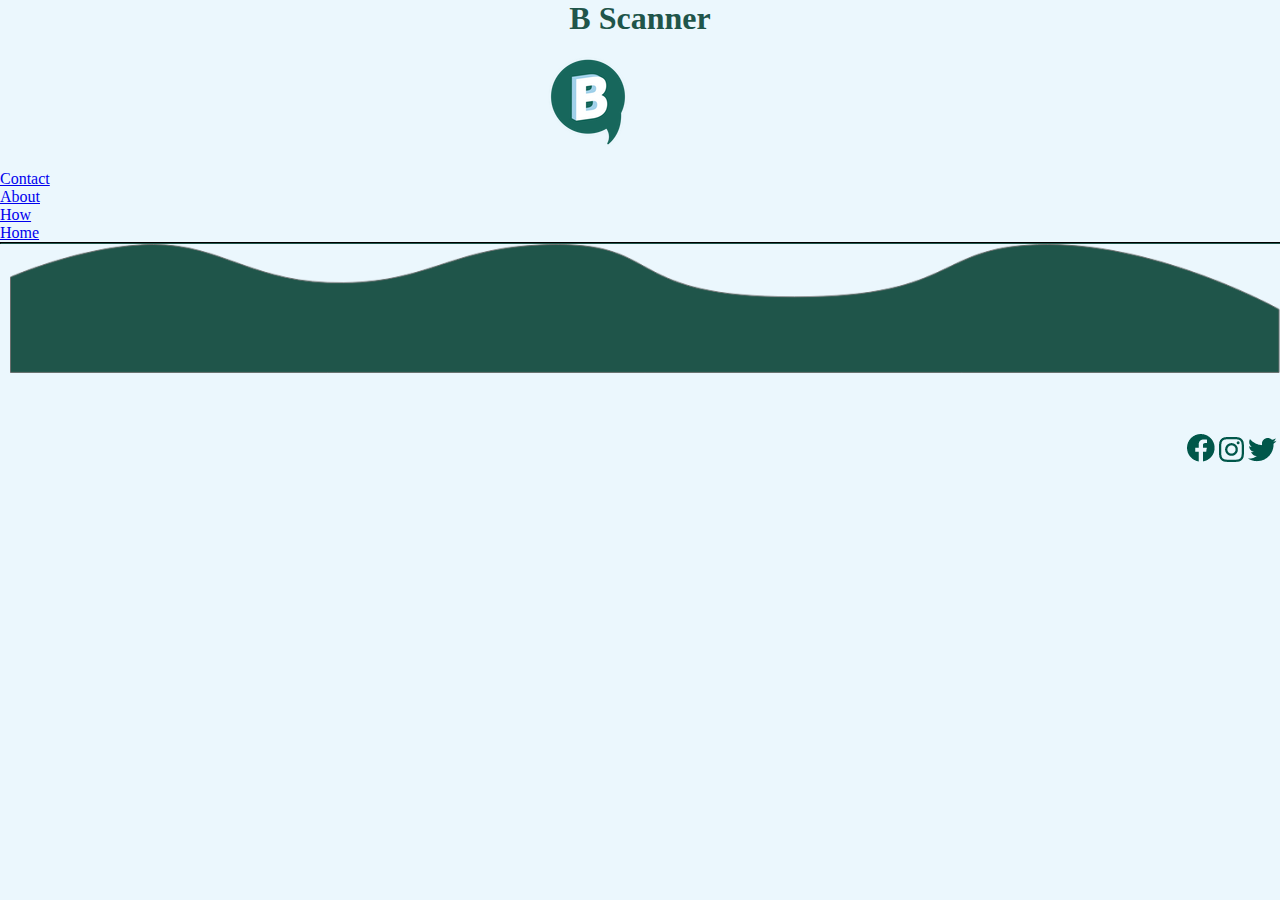
<file: results.html>
<html>
   <!--fixed title-->
   <head>
      <!--fixed title-->
      <link href = "textinput.css" rel = "stylesheet" type = "text/css">
      <script src="http://ajax.googleapis.com/ajax/libs/jquery/1.8.1/jquery.min.js"></script>
   </head>


   <body style="background-color:#EBF7FD ">

      <header>
         <title> B Scanner </title>
      <!-- added the logo in the title next to B Checker -->
      <link rel="shortcut icon" href="ps_logo_2.png" type="image/png">
      <!--made the logo part of the header-->
      <div id= "header">
         <h1>B Scanner</h1>
         <img id= "logo" src="ps_logo3.png" alt= "Logo">
         <div id= "navbar">
             <!--navigation-->
            <ul>
               <li><a href= "#">Contact</a></li>
               <li><a href= "#">About</a></li>
               <li><a href= "#">How</a></li>
               <li><a href= "index.html">Home</a></li>
            </ul>
         </div>
      
      </div>
      </header>
      <!--moved logo to the head-->
      <hr>
      
         <!--added some more info-->
         <div class = "content">
            
         <!--added logo and title to footer-->
         <footer id= "footer">
            

            <div id="social">
             <img src="fb_bscanner.png" alt= "Logo">
             <img src="ig_bscanner.png" alt= "Logo">
             <img src="twitter_bscanner.png" alt= "Logo">
             
            </div>
         
         </footer>
         <img id="design" src="bottom_design.png" width= 100% alt= "Logo">
      </div>
      <script src="textinput.js"></script>
      <script src="results.js"></script>
      <script src="mark.min.js" charset="UTF-8"></script>
   </body>
</html>
</file>
<file: textinput.css>
*{
  margin: 0;
  padding: 0;
}

#navi{

  width: 100%; /* Full width */
  z-index: 800;
  font-family: 'Rubik';
position: absolute;
}

html {
  scroll-behavior: smooth;
}

#menuToggle
{
    display: block;
    margin-top: 2%;
    margin-bottom: 2%;
    margin-left: 2%;
    position: relative;

  z-index: 1;
  
  -webkit-user-select: none;
  user-select: none;
}

#menuToggle a
{
  text-decoration: none;
  color: white;
  
  transition: color 0.3s ease;
}

#menuToggle a:hover
{
    color:#8fcdf1;
}


#menuToggle input
{
  display: block;
  width: 40px;
  height: 32px;
  position: absolute;
  top: -7px;
  left: -5px;
  
  cursor: pointer;
  
  opacity: 0; /* hide this */
  z-index: 2; /* and place it over the hamburger */
  
  -webkit-touch-callout: none;
  
}

/*
 * Just a quick hamburger
 */
#menuToggle span
{
  display: block;
  width: 33px;
  height: 4px;
  margin-bottom: 5px;
  position: relative;
  
  background: rgba(31,85,74,1);
  border-radius: 3px;
  
  z-index: 1;
  
  transform-origin: 4px 0px;
  
  transition: transform 0.5s cubic-bezier(0.77,0.2,0.05,1.0),
              background 0.5s cubic-bezier(0.77,0.2,0.05,1.0),
              opacity 0.55s ease;
}

#menuToggle span:first-child
{
  transform-origin: 0% 0%;
}

#menuToggle span:nth-last-child(2)
{
  transform-origin: 0% 100%;
}

/* 
 * Transform all the slices of hamburger
 * into a crossmark.
 */
#menuToggle input:checked ~ span
{
  opacity: 1;
  transform: rotate(45deg) translate(-2px, -1px);
  background: #232323;
}

/*
 * But let's hide the middle one.
 */
#menuToggle input:checked ~ span:nth-last-child(3)
{
  opacity: 0;
  transform: rotate(0deg) scale(0.2, 0.2);
}

/*
 * Ohyeah and the last one should go the other direction
 */
#menuToggle input:checked ~ span:nth-last-child(2)
{
  transform: rotate(-45deg) translate(0, -1px);
}

/*
 * Make this absolute positioned
 * at the top left of the screen
 */
#menu
{
  position: absolute;
  /*width: 100%;*/
  width: 100%;
  margin: -100px 0 0 -50px;
  padding: 50px;
  padding-top: 125px;
  padding-bottom: 33%;
  background: linear-gradient(90deg, rgba(31,85,74,1) 15%, rgba(0,0,0,.2) 15%);
  /*background: linear-gradient(90deg,rgba(31,85,74,1) 1%, rgba(0, 0, 0, 0.20) 50%, rgba(0,212,255,0) 100%);
  */
  list-style-type: none;
  -webkit-font-smoothing: antialiased;
  /* to stop flickering of text in safari */
  
  transform-origin: 0% 0%;
  transform: translate(-100%, 0);
  
  transition: transform 0.5s cubic-bezier(0.77,0.2,0.05,1.0);
}

#menu li
{
  padding: 10px 0;
  font-size: 22px;
}

/*
 * And let's slide it in from the left
 */
#menuToggle input:checked ~ ul
{
  transform: none;
}

h1{
    color: rgba(31,85,74,1);
    text-align: center;
    font-family: 'Rubik';
}

#caption{
    color: rgba(31,85,74,1);
    text-align: center;
    font-size: 30px;
    font-family: 'Rubik';
}

.content{
    padding-left: 10px;
}


#body {
background-color: #EAFAF1;
color: rgba(31,85,74,1);
}
/* made this positioning relative so that I can move the title around*/

#logo{
  margin-top: 1%;
  margin-left: 42%;
  padding-bottom: 20px;
position: relative;

}


hr {
    width: 100%;
    background-color: rgba(31,85,74,1);
    border-color: rgba(31,85,74,1);
    height: .5px;
}

#info {
left: 54px;
top: 200px;
margin-left: 350px;
position: absolute;
overflow: visible;
font:GT Flexa VAR;
width: 45%;
white-space: nowrap;
text-align: center;
font-style: normal;
font-weight: bold;
color: rgba(31,85,74,1);
}

#info p{
font-size: 50px;
font-family: Futura, "Trebuchet MS", Arial, sans-serif;
}


#txt{
    width:45%;
    margin-top: 5%;
    margin-left: 27.55%;
  color: #0B5345 ;
  border-color: #0B5345 ;;
    height: 35%;
    float: right;
    font-size: x-large;
    padding-right: 25px;
    padding-left: 20px;
    padding-top: 30px;
    -webkit-box-shadow: none;
    -moz-box-shadow: none;
    box-shadow: none;
    border: none;
    overflow: hidden;
    outline: none;
    position: absolute;
    z-index: 10;
    resize: none; /*remove the resize handle on the bottom right*/


    -webkit-border-radius: 5px;
    -moz-border-radius: 5px;
    border-radius: 10px;
}

/*puts each line on top of each other*/
#main label{
display: block;
}


#scanning{
background-color: #1F554A;
color: white;
border: none;
padding: 10px 15px;
width: 125px;
font-family: 'Rubik';
border-radius: 20px;
padding-top: 12px;
margin-left: 40%;
}

/*made the link white*/
#scanning a{
color: white;
text-decoration: none;
font-family: 'Rubik';
}

/*makes the start scanning button red when you hover over it*/
#scanning a:hover{
color:#8fcdf1;
}

/*moved footer to the bottom of the page*/
footer{
    width: 99%;
    position: absolute;

    }

/*placed the logo and title side to side*/
#footer h1{
display: inline;
margin-left: 5px;
font-style: GT Flexa VAR;
color: #0B5345 ;
}

#social{
    float: right;
    margin-top: 15%;
}



/* class for when the user types nothing in the box*/
.error {
    color: rgb(240, 11, 11);
    padding: 5px;
    margin: 5px;
  }

  mark{
    background: yellow;
    color: black;
}

  mark.secondary {
  padding: 0;
   background-color: orange;
  }

  mark.three {
    padding: 0;
     background-color: rgb(190, 65, 65);
    }
  

/*moves the start scanning heading to the left*/
#userInput-heading{
  padding-top: 5%;
  margin-top: 15%;
    float: left;
    width: 50%;
    margin-bottom: 8%;
}
/*moves the start scanning heading to the left*/
#userInput-heading h1{
    text-align: center;
    padding-left: 1.5em;
    font-family: 'Rubik';
    margin-bottom: 4%;
    position: relative;
   
}
/*moves the all alerts heading to the left*/
#alert-heading{

    float: right;
    width: 50%;
    font-family: 'Rubik';
    position: relative;
    z-index: 2;
}
/*moves the all alerts heading to the left*/
#alert-heading h1{
    text-align: center;
    padding-left: 1em;
    font-family: 'Rubik';
    float: right;
    margin-right: 9em;
    position: relative;
    z-index: 2;
}

/* css for the userinput text in the results section*/
#test{
  width: 50%;
  font-size: 18px;
  color: black;
 padding: 1.5em;
  line-height: 1.5em;
  background: white;
  border-radius: 20px;
  box-shadow: 0px 8px 5px lightgrey;
  font-family: 'Rubik';
  margin-left: 7em;
  margin-left: 8.5em;
  visibility: hidden;
}


#alert p{
    margin-top: 40%;
    padding: 0.5em 1em;
    background: white;
    margin: 1.5em 0;
    border-radius: 20px;
    box-shadow: 0px 8px 5px lightgrey;
    width: 50%;
    float: right;
    margin-right: 10em;

    position: relative;
}



#green-arrow {
    width: 15%;
    font-family: 'Rubik';
    color: rgba(31,85,74,1);
    padding-left: 18%;
    margin-bottom: 20%;
    padding-top: 1em;
    position: absolute;
    z-index: 2;

}

#arrow {
    padding-left: 1em;
}

#buttonBack{
    width: 44.5%;
    margin-left: 28.3%;
    background: white;
    padding-bottom: 2%;
    padding-top: 2%;
    -webkit-border-radius: 5px;
    -moz-border-radius: 5px;
    border-radius: 10px;
    float: right;
    position: absolute;
    z-index: 8;
    padding-left: .2%;
    padding-right: .25%;
   margin-top: 21%;
}


#greenbox{
    background-color:rgba(31,85,74,1);
    height: 16em;
    float: left;
    width: 100%;
    position: absolute;
    z-index: 1;
    margin-top: 15%;
 
}

#greensquare{
  background-color: rgba(31,85,74,1);
  margin-top: 4.5%;
  height: 16em;
  position: relative;
  width: 46%;
  z-index: 5;
  margin-left: 27.78%;
  float: left;
  -webkit-border-radius: 5px;
    -moz-border-radius: 5px;
    border-radius: 10px;
  
}


#greenbox p{
  color:rgba(31,85,74,1);
  
}

#greensquare p{
  color:rgba(31,85,74,1);
  
}

#circle{
  position: absolute;
  z-index: 2000;
  margin-top: 26.5%;
  margin-left: 66.5%;
  background-color: yellow;
  width: 35px;
  height: 35px;
  border-radius: 50%;
  text-align: center;
  visibility: hidden;
}

#circle p{
  margin-top: 25%;
}

#key {
  margin-top: 20%;
  visibility: hidden;
  margin-left: 15.5%;
  margin-bottom: 1%;
}


#hide{
  position: absolute;
  z-index: 1999;
  margin-top: 26.8%;
  margin-left: 46%;
  margin-bottom: 10%;
  background-color: white;
  width: 18%;
  visibility: hidden;
  -webkit-border-radius: 5px;
    -moz-border-radius: 5px;
    border-radius: 10px;
}


#circle:hover + #hide {
  visibility: visible;
}


@media screen and (max-width:415px) {
  #logo{
    margin-left: 20%;
  }

  .content h1{
    font-size: 150%;
    margin-right: 14%;
  }
  #txt{
    font-size: small;
    width: 55%;
    height: auto;
    padding-top: 10px;
    padding-left: 10px;
    padding-right: 10px;
    margin-left: 15%;
    
  }
  #greenbox{
    height: 8em;
    margin-top: 22%;
  }
  #greensquare{
    height: 8em;
    width:56%;
    margin-left: 17%;
  }
  #buttonback{
    margin-top: 32%;
    width: 54.5%;
    margin-left: 17.5%;
    padding-top: 7%;
  }
  #scanning{
    padding: 5px 10px;
    font-size: 8px;
    width: 88px;
    margin-left: 30%;
  }
  #green-arrow{
    padding-left: 2%;
    font-size: 8px;
  }
}
</file>
